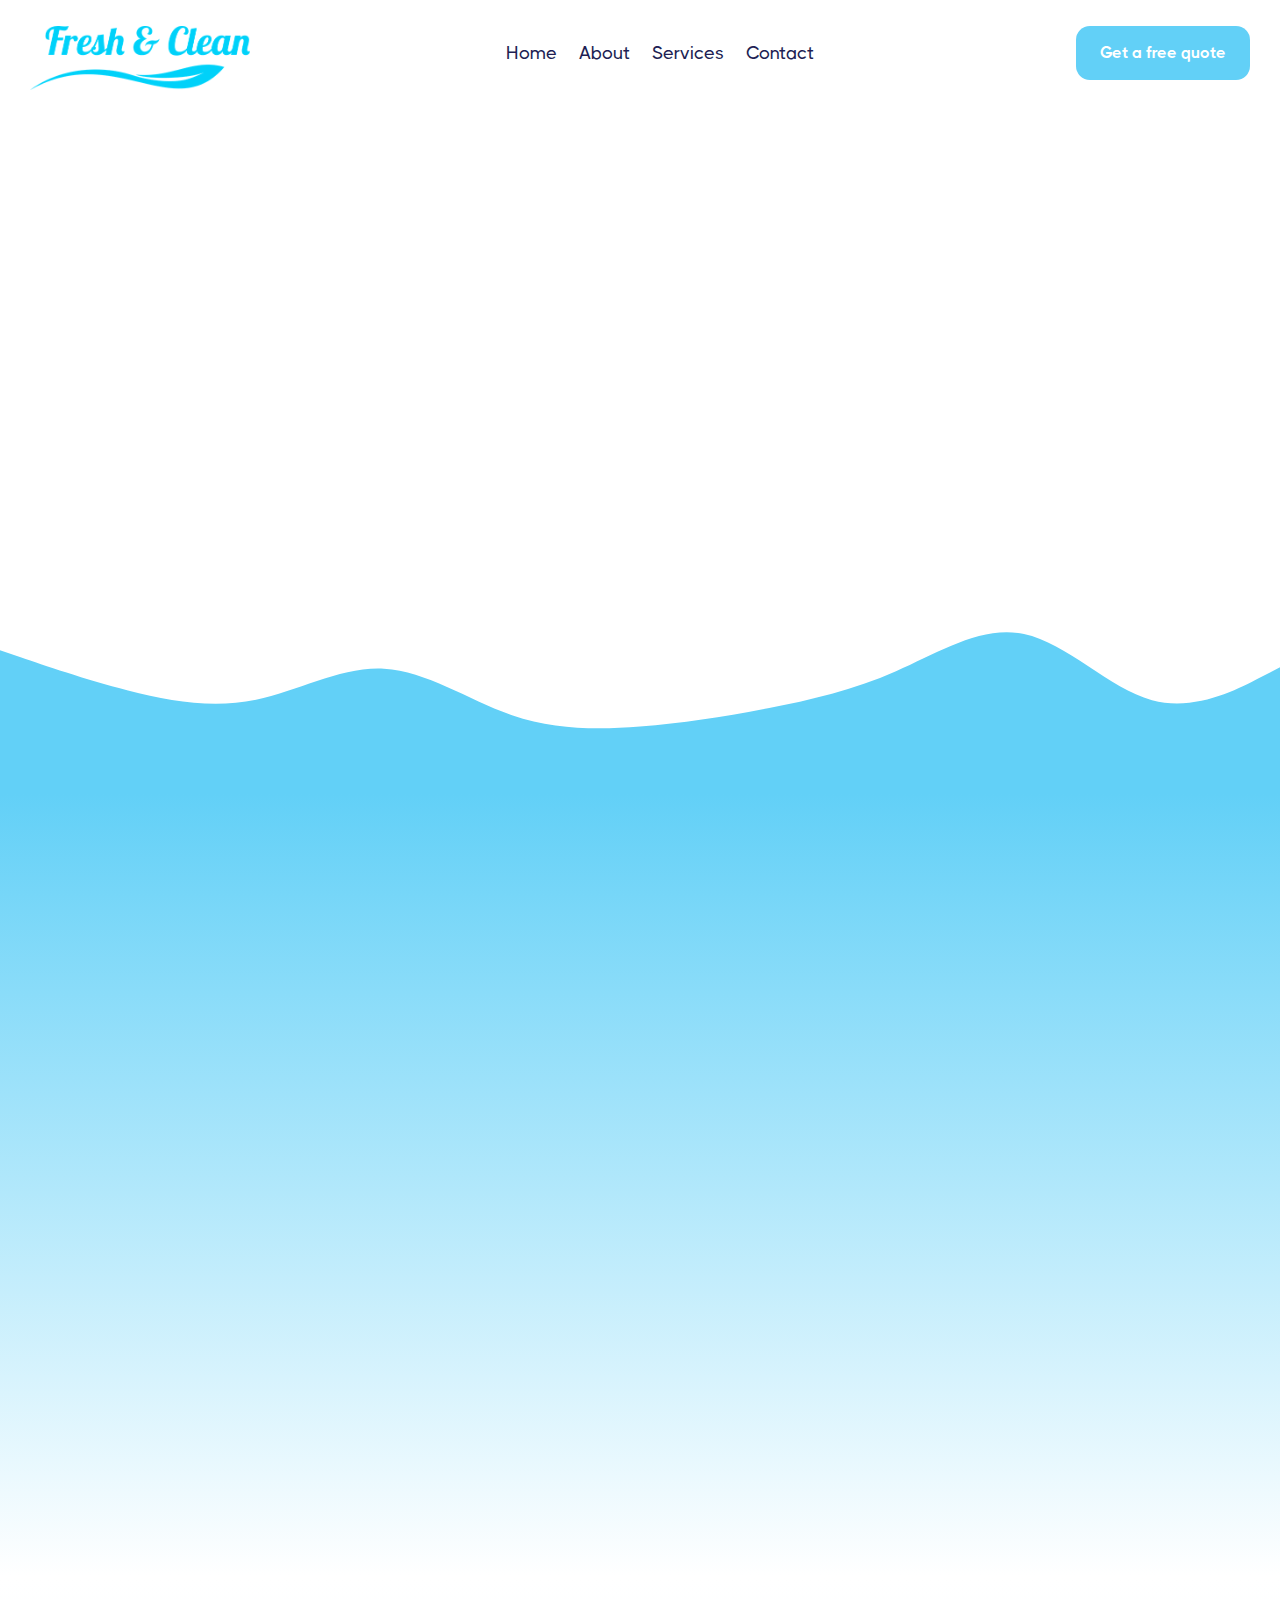
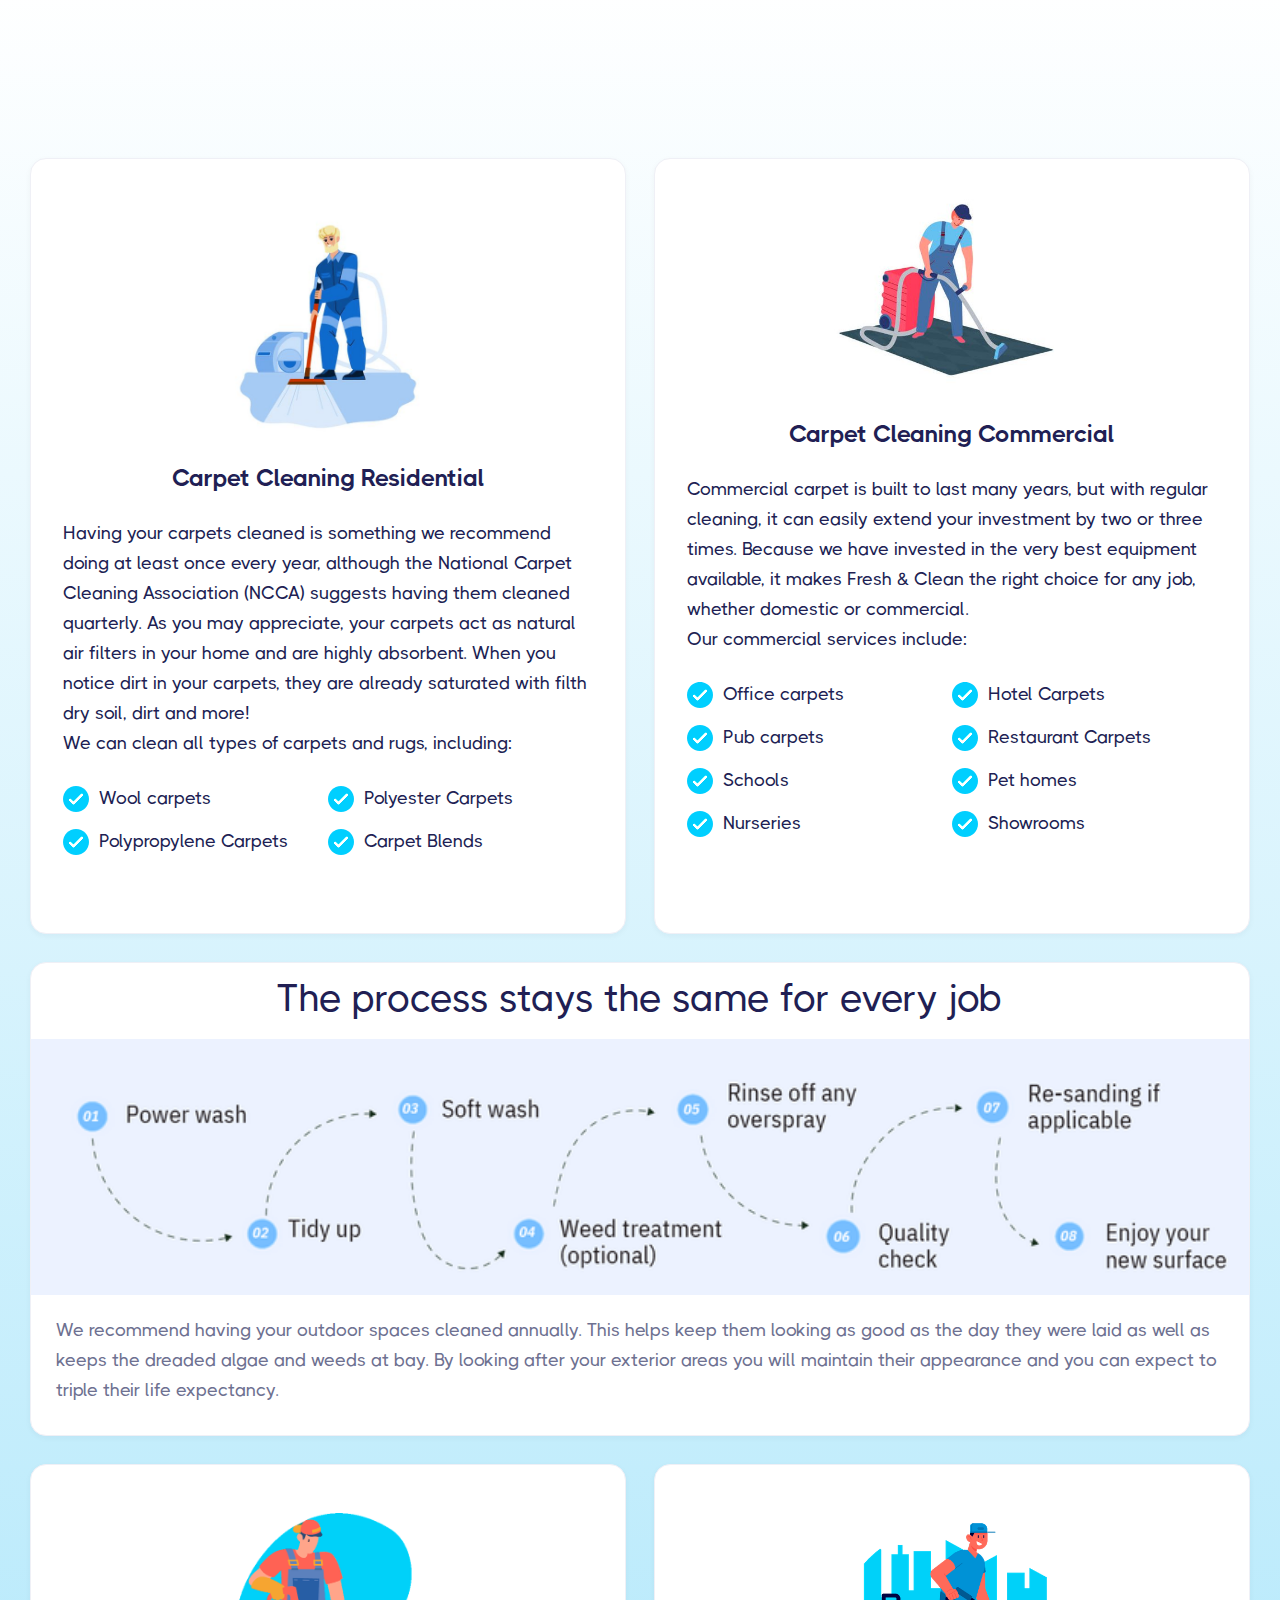
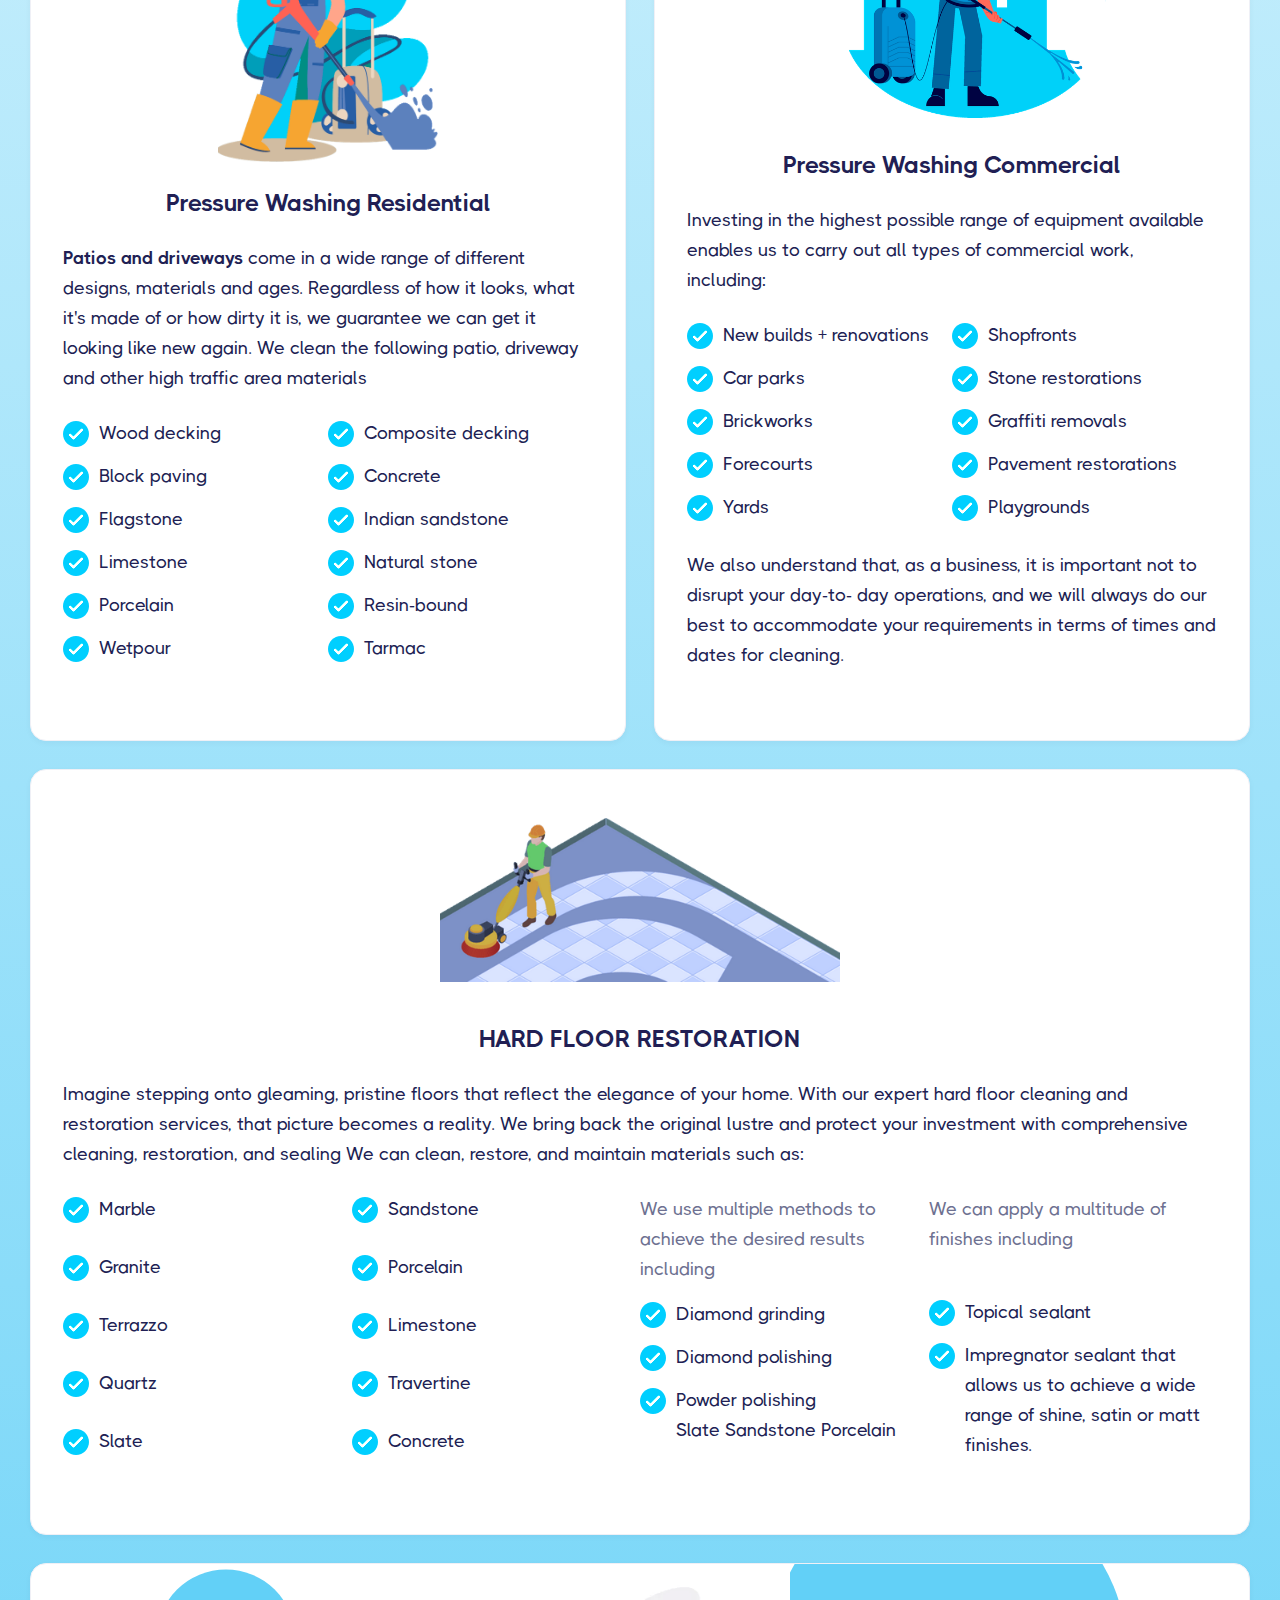
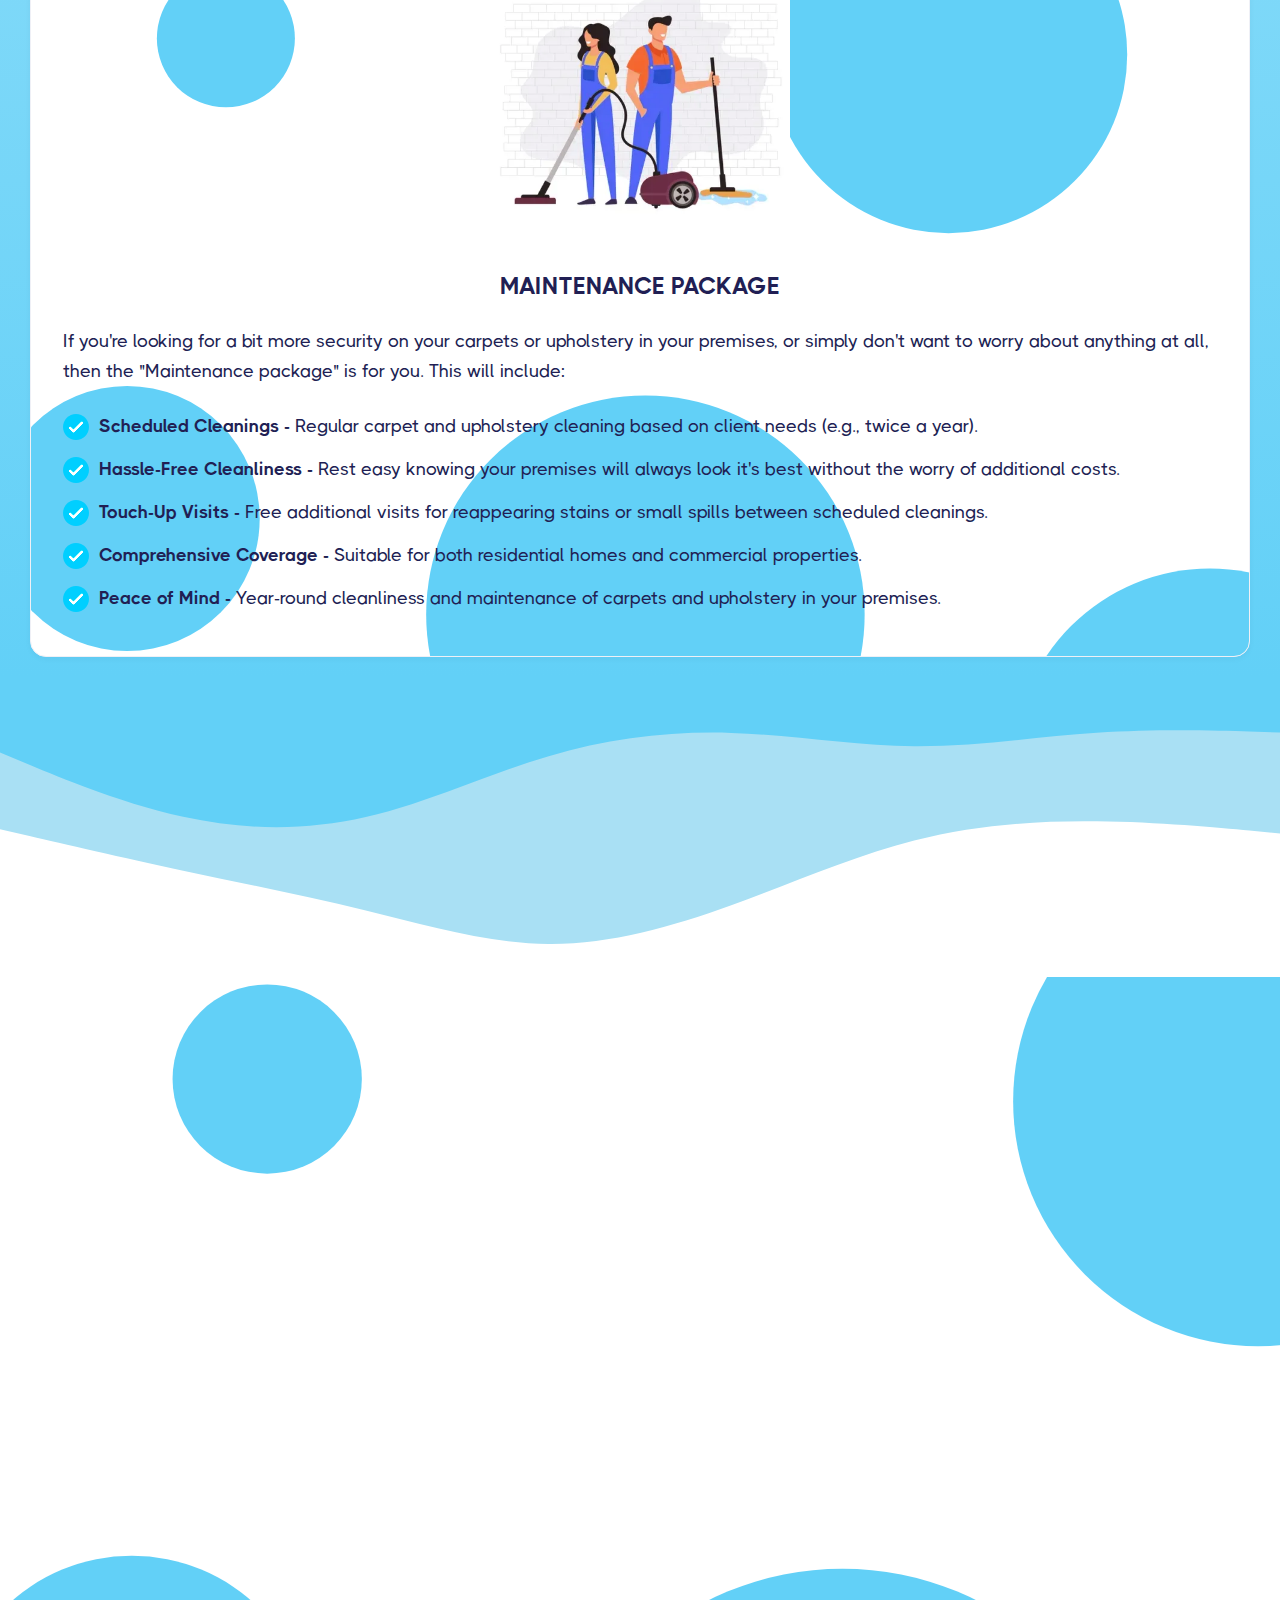
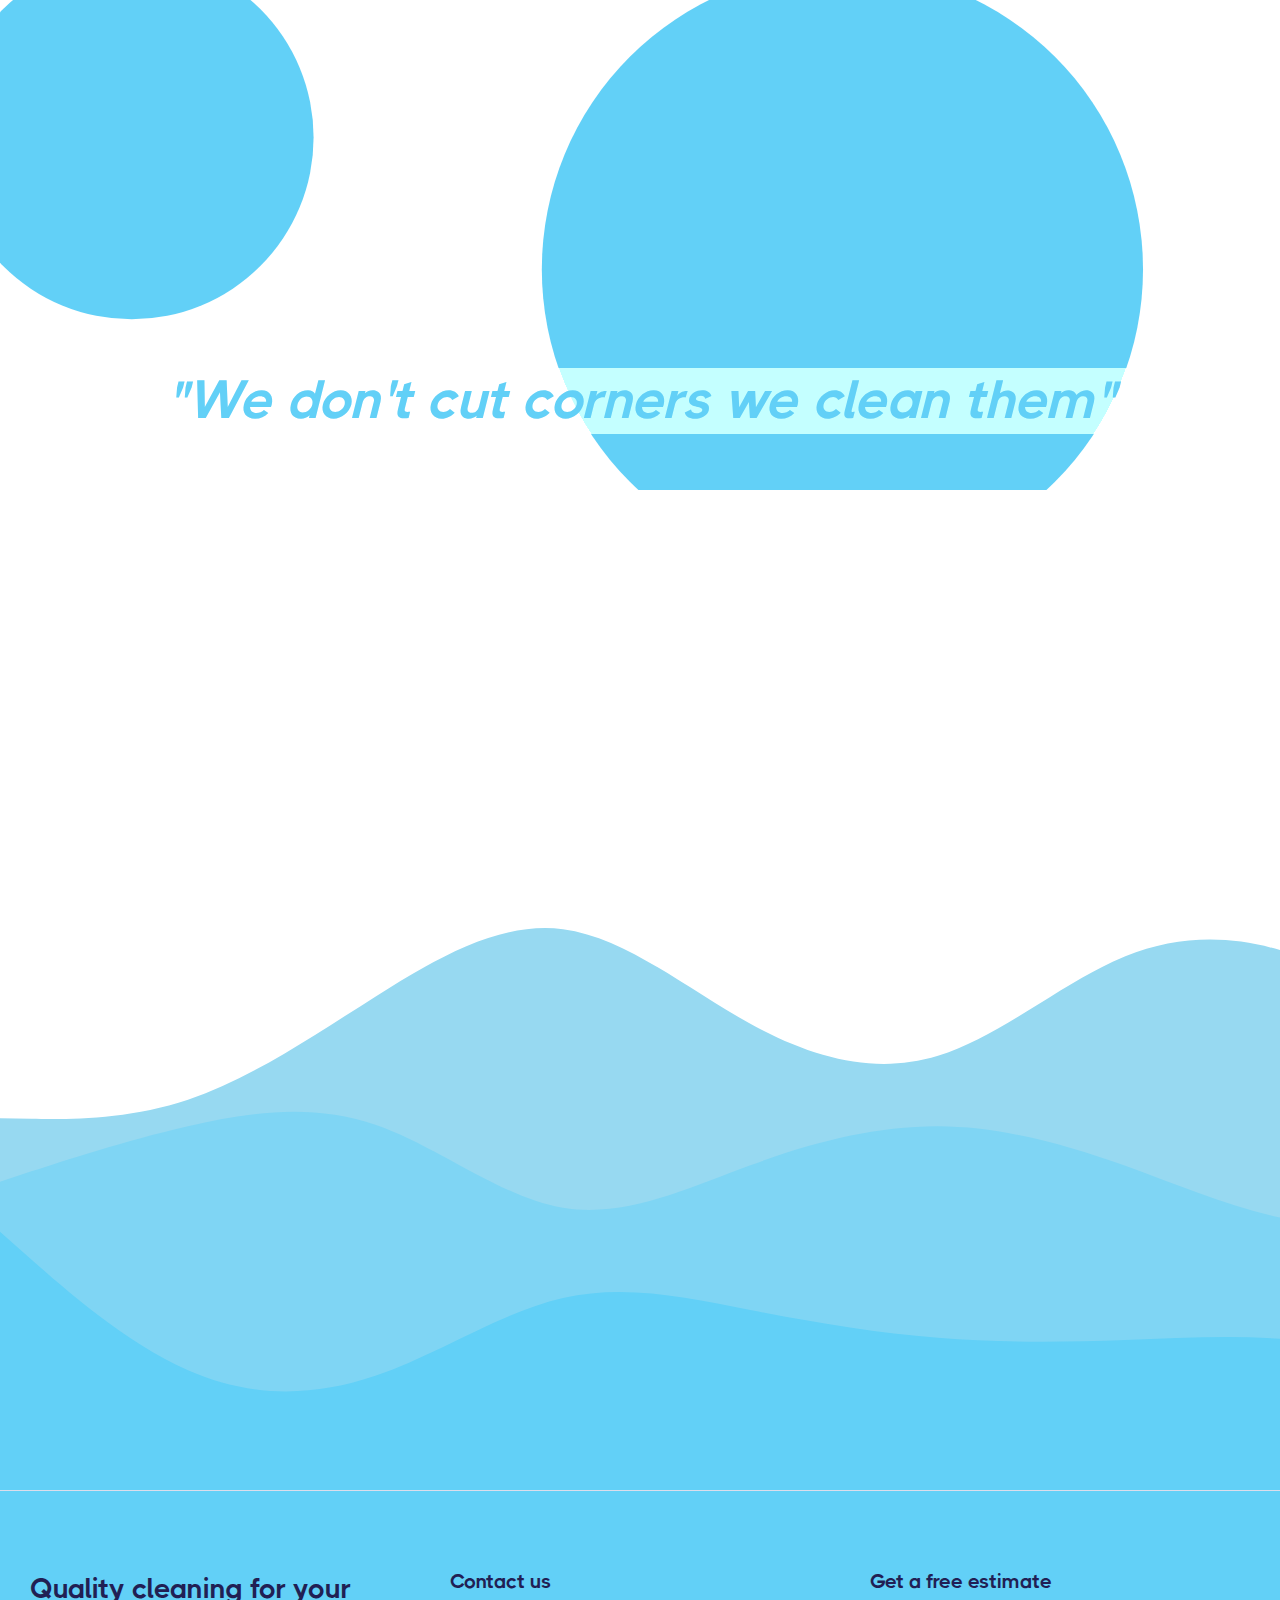
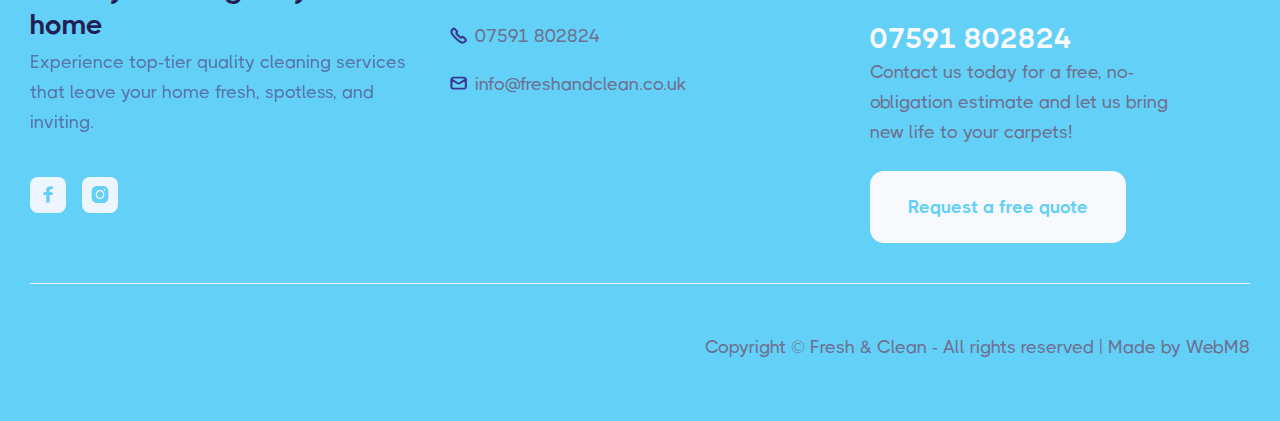
<file: index.html>
<!DOCTYPE html>
<!--  This site was created in Webflow. https://webflow.com  --><!--  Last Published: Fri Oct 25 2024 17:13:34 GMT+0000 (Coordinated Universal Time)  -->
<html data-wf-page="66f55df45e79c60b1a95f2a6" data-wf-site="66f55df45e79c60b1a95f212">

<head>
  <meta charset="utf-8">
  <title>Fresh &amp; Clean | Expert Cleaning Services</title>
  <meta
    content="At Fresh &amp; Clean, we specialise in making your home or business shine. From carpets and upholstery to hard floors and pressure washing, our expert team removes dirt, stains, and odours with ease. Enjoy a spotless, refreshed space—without the hassle!"
    property="og:description">
  <meta content="images/video-thumbnail-image-cleaning-webflow-ecommerce-template.svg" property="og:image">
  <meta property="og:image:width" content="1200">
  <meta property="og:image:height" content="630">
  <meta content="Fresh &amp; Clean | Expert Cleaning Services" property="twitter:title">
  <meta
    content="At Fresh &amp; Clean, we specialise in making your home or business shine. From carpets and upholstery to hard floors and pressure washing, our expert team removes dirt, stains, and odours with ease. Enjoy a spotless, refreshed space—without the hassle!"
    property="twitter:description">
  <meta content="images/video-thumbnail-image-cleaning-webflow-ecommerce-template.svg" property="twitter:image">
  <meta property="og:type" content="website">
  <meta content="summary_large_image" name="twitter:card">
  <meta content="width=device-width, initial-scale=1" name="viewport">
  <meta content="Webflow" name="generator">
  <link href="css/normalize.css" rel="stylesheet" type="text/css">
  <link href="css/webflow.css" rel="stylesheet" type="text/css">
  <link href="css/fresh-clean-14b943.webflow.css" rel="stylesheet" type="text/css">
  <script
    type="text/javascript">!function (o, c) { var n = c.documentElement, t = " w-mod-"; n.className += t + "js", ("ontouchstart" in o || o.DocumentTouch && c instanceof DocumentTouch) && (n.className += t + "touch") }(window, document);</script>
  <link href="images/favicon.svg" rel="shortcut icon" type="image/x-icon">
  <link href="images/webclip.svg" rel="apple-touch-icon">
  <style>
    .w-webflow-badge {
      display: none !important;
    }

    .loading-spinner {
      position: absolute;
      top: 50%;
      left: 50%;
      transform: translate(-50%, -50%);
    }

    .spinner {
      width: 40px;
      height: 40px;
      border: 4px solid #f3f3f3;
      border-top: 4px solid #3498db;
      border-radius: 50%;
      animation: spin 1s linear infinite;
    }

    @keyframes spin {
      0% {
        transform: rotate(0deg);
      }

      100% {
        transform: rotate(360deg);
      }
    }
  </style>
</head>

<body class="body">
  <div class="page-wrapper">
    <div data-w-id="726afb89-45b1-dddf-283e-3ba0d5ec88d3" data-animation="over-left" data-collapse="medium"
      data-duration="400" data-easing="ease" data-easing2="ease" role="banner" class="header-wrapper w-nav">
      <div data-w-id="726afb89-45b1-dddf-283e-3ba0d5ec88d4" class="container-default w-container">
        <div class="header-content-wrapper">
          <div class="header-left-side">
            <a href="index.html" aria-current="page" class="header-logo-link left w-nav-brand w--current"><img
                src="images/Fresh--Clean-Logo.png"
                srcset="images/Fresh--Clean-Logo-p-500.png 500w, images/Fresh--Clean-Logo.png 979w" width="200"
                sizes="(max-width: 479px) 69vw, (max-width: 767px) 72vw, 220px" alt="" class="header-logo"></a>
          </div>
          <div class="mid-side">
            <nav role="navigation" class="header-nav-menu-wrapper w-nav-menu">
              <ul role="list" class="header-nav-menu-list">
                <li class="header-nav-list-item left">
                  <a href="#about" class="header-nav-link w-nav-link">Home</a>
                </li>
                <li class="header-nav-list-item left">
                  <a href="#about" class="header-nav-link w-nav-link">About</a>
                </li>
                <li class="header-nav-list-item left">
                  <a href="#services" class="header-nav-link w-nav-link">Services</a>
                </li>
                <li class="header-nav-list-item left">
                  <a href="#contact" class="header-nav-link w-nav-link">Contact</a>
                </li>
                <li class="header-nav-list-item show-in-tablet _100-tablet"></li>
              </ul>
            </nav>
          </div>
          <div class="header-right-side">
            <div class="hamburger-menu-wrapper w-nav-button">
              <div class="hamburger-menu-bar top"></div>
              <div class="hamburger-menu-bar bottom"></div>
            </div>
            <a href="#free-quote" class="btn-primary small header-btn-hidde-on-mb w-button">Get a free quote</a>
          </div>
        </div>
      </div>
    </div>
    <div class="section hero-primary hero-full-width-right">
      <div class="container-default w-container">
        <div class="w-layout-grid grid-2-columns hero-image-right">
          <div data-w-id="49cb12e6-ebcb-0363-ed27-cd30927811dd"
            style="-webkit-transform:translate3d(0, 10%, 0) scale3d(1, 1, 1) rotateX(0) rotateY(0) rotateZ(0) skew(0, 0);-moz-transform:translate3d(0, 10%, 0) scale3d(1, 1, 1) rotateX(0) rotateY(0) rotateZ(0) skew(0, 0);-ms-transform:translate3d(0, 10%, 0) scale3d(1, 1, 1) rotateX(0) rotateY(0) rotateZ(0) skew(0, 0);transform:translate3d(0, 10%, 0) scale3d(1, 1, 1) rotateX(0) rotateY(0) rotateZ(0) skew(0, 0);opacity:0">
            <div class="inner-container _536px tablet-max-width-100">
              <div>
                <h1 class="display-1 text-left-mbl">Expert Cleaning Services You Can Trust</h1>
                <p class="mg-bottom-40px">At Fresh &amp; Clean, we specialise in making your home or business shine.
                  From carpets and upholstery to hard floors and pressure washing, our expert team removes dirt, stains,
                  and odours with ease. Enjoy a spotless, refreshed space—without the hassle!</p>
              </div>
            </div>
            <div class="buttons-row">
              <a href="#free-quote" class="btn-primary button-row w-button">Get a free quote</a>
              <a href="tel:+447591802824" class="link call-us w-inline-block"><img
                  src="images/phone-icon-big-cleaning-webflow-ecommerce-template.svg" loading="eager" alt=""
                  class="icon call-us-now-icon">
                <div class="color-neutral-600 text-decoration-none">
                  <div class="mg-bottom-4px">
                    <div class="text-100 medium text-uppercase">Call us now</div>
                  </div>
                  <div class="display-4">07591 802824</div>
                </div>
              </a>
            </div>
          </div>
        </div>
        <!-- Mobile video container -->
        <div class="video-frame-mobile">
          <div id="heroVideoMobilePlaceholder" class="video-placeholder">
            <img src="images/video-thumbnail-image-cleaning-webflow-ecommerce-template.svg" alt="Click to play video"
              style="max-width: 300px; margin: auto; cursor: pointer;">
          </div>
        </div>
      </div>
      <div data-w-id="49cb12e6-ebcb-0363-ed27-cd30927811e9"
        style="opacity:0;-webkit-transform:translate3d(0, 0, 0) scale3d(0.92, 0.92, 1) rotateX(0) rotateY(0) rotateZ(0) skew(0, 0);-moz-transform:translate3d(0, 0, 0) scale3d(0.92, 0.92, 1) rotateX(0) rotateY(0) rotateZ(0) skew(0, 0);-ms-transform:translate3d(0, 0, 0) scale3d(0.92, 0.92, 1) rotateX(0) rotateY(0) rotateZ(0) skew(0, 0);transform:translate3d(0, 0, 0) scale3d(0.92, 0.92, 1) rotateX(0) rotateY(0) rotateZ(0) skew(0, 0)"
        class="hero-full-width-right-container"><img src="images/hero1.svg" alt="hero image"
          class="image hero-full-width-right-image">
        <!-- Desktop video container -->
        <div class="video-container">
          <div class="video-frame" style="position: absolute; top: 25%; left: 15%; transform: translate(-50%, -50%);">
            <div id="heroVideoPlaceholder" class="video-placeholder hover-effect">
              <img src="images/video-thumbnail-image-cleaning-webflow-ecommerce-template.svg" alt="Click to play video"
                style="max-width: 300px;  margin: auto; cursor: pointer;">
              <div class="play-overlay">
                <div class="play-button"></div>
              </div>
            </div>
          </div>
        </div>
      </div>


    </div>
    <div class="section large position-relative">
      <div class="container-default w-container">
        <div class="flex-horizontal large-image-left-container"><img
            src="images/staff-and-equipment-illustration-cleaning-webflow-ecommerce-template.svg" loading="eager"
            style="opacity:0" data-w-id="c42dd647-877c-0e5a-db98-f9c2b9e2fd58"
            alt="The Best Staff And Equipment - Cleaning X Webflow Template" class="image large-image-left">
          <div data-w-id="c42dd647-877c-0e5a-db98-f9c2b9e2fd59"
            style="-webkit-transform:translate3d(0, 10%, 0) scale3d(1, 1, 1) rotateX(0) rotateY(0) rotateZ(0) skew(0, 0);-moz-transform:translate3d(0, 10%, 0) scale3d(1, 1, 1) rotateX(0) rotateY(0) rotateZ(0) skew(0, 0);-ms-transform:translate3d(0, 10%, 0) scale3d(1, 1, 1) rotateX(0) rotateY(0) rotateZ(0) skew(0, 0);transform:translate3d(0, 10%, 0) scale3d(1, 1, 1) rotateX(0) rotateY(0) rotateZ(0) skew(0, 0);opacity:0"
            class="split-content large-image-left-text">
            <div class="inner-container _536px">
              <h2 class="display-2">We have the best staff &amp; equipment</h2>
            </div>
            <p class="mg-bottom-40px">We handle carpet and upholstery cleaning, stain and odour removal, and hard floor
              restoration with expert precision. For outdoor areas, our jet wash and pressure washing services tackle
              dirt and grime, even offering gravestone cleaning for a fresh look. No matter the surface, Fresh &amp;
              Clean delivers outstanding results every time!</p>
            <div class="inner-container _426px">
              <div class="w-layout-grid grid-2-columns _2-columns-mobile _1-col-mbl">
                <div class="grid-1-column gap-row-16px">
                  <div class="flex align-center"><img
                      src="images/checkmark-blue-cleaning-webflow-ecommerce-template..svg" loading="eager" alt=""
                      class="mg-right-8px">
                    <div class="text-200 bold color-neutral-800">Carpet Cleaning</div>
                  </div>
                  <div class="flex align-center"><img
                      src="images/checkmark-blue-cleaning-webflow-ecommerce-template..svg" loading="eager" alt=""
                      class="mg-right-8px">
                    <div class="text-200 bold color-neutral-800">Upholstery Cleaning</div>
                  </div>
                  <div class="flex align-center"><img
                      src="images/checkmark-blue-cleaning-webflow-ecommerce-template..svg" loading="eager" alt=""
                      class="mg-right-8px">
                    <div class="text-200 bold color-neutral-800">Stain &amp; Odour Removal</div>
                  </div>
                  <div class="flex align-center"><img
                      src="images/checkmark-blue-cleaning-webflow-ecommerce-template..svg" loading="eager" alt=""
                      class="mg-right-8px">
                    <div class="text-200 bold color-neutral-800">Floor Polishing</div>
                  </div>
                </div>
                <div class="grid-1-column gap-row-16px">
                  <div class="flex align-center"><img
                      src="images/checkmark-blue-cleaning-webflow-ecommerce-template..svg" loading="eager" alt=""
                      class="mg-right-8px">
                    <div class="text-200 bold color-neutral-800">Hard Floor Restoration</div>
                  </div>
                  <div class="flex align-center"><img
                      src="images/checkmark-blue-cleaning-webflow-ecommerce-template..svg" loading="eager" alt=""
                      class="mg-right-8px">
                    <div class="text-200 bold color-neutral-800">Grave Stone Cleaning</div>
                  </div>
                  <div class="flex align-center"><img
                      src="images/checkmark-blue-cleaning-webflow-ecommerce-template..svg" loading="eager" alt=""
                      class="mg-right-8px">
                    <div class="text-200 bold color-neutral-800">Jet Wash Cleaning</div>
                  </div>
                  <div class="flex align-center"><img
                      src="images/checkmark-blue-cleaning-webflow-ecommerce-template..svg" loading="eager" alt=""
                      class="mg-right-8px">
                    <div class="text-200 bold color-neutral-800">Pressure Washing</div>
                  </div>
                </div>
              </div>
            </div>
          </div>
        </div>
      </div>
    </div>
    <div class="section large _121">
      <div id="services" class="container-default w-container">
        <div data-w-id="7f9749de-e5e9-fb0d-0daf-ba9f0b80b485"
          style="-webkit-transform:translate3d(0, 10%, 0) scale3d(1, 1, 1) rotateX(0) rotateY(0) rotateZ(0) skew(0, 0);-moz-transform:translate3d(0, 10%, 0) scale3d(1, 1, 1) rotateX(0) rotateY(0) rotateZ(0) skew(0, 0);-ms-transform:translate3d(0, 10%, 0) scale3d(1, 1, 1) rotateX(0) rotateY(0) rotateZ(0) skew(0, 0);transform:translate3d(0, 10%, 0) scale3d(1, 1, 1) rotateX(0) rotateY(0) rotateZ(0) skew(0, 0);opacity:0"
          class="grid-2-columns mg-bottom-48px new">
          <h2 id="w-node-ee464a64-3c47-d0ff-50bd-0a70f4c5661b-1a95f2a6" class="display-2">Take a look at our services
          </h2>
        </div>
        <div class="w-layout-grid grid-3-columns _3-col-tablet">
          <div data-w-id="56c2cd79-2d03-38ad-0e95-443ea8323342" class="card services">
            <div class="inner-container _250px _160px-mbp"><img src="images/istockphoto-1415108961-612x612.jpg" alt=""
                sizes="(max-width: 479px) 160px, 230px"
                srcset="images/istockphoto-1415108961-612x612-p-500.jpg 500w, images/istockphoto-1415108961-612x612.jpg 612w"
                class="mg-bottom-24px pic"></div>
            <h3>Carpet Cleaning Residential</h3>
            <p class="mg-bottom-0">Having your carpets cleaned is something we recommend doing at least once every year,
              although the National Carpet Cleaning Association (NCCA) suggests having them cleaned quarterly. As you
              may appreciate, your carpets act as natural air filters in your home and are highly absorbent. When you
              notice dirt in your carpets, they are already saturated with filth dry soil, dirt and more!<br>We can
              clean all types of carpets and rugs, including:</p>
            <div class="div-block">
              <div class="div-block-3">
                <div class="div-block-2"><img src="images/checkmark-blue-cleaning-webflow-ecommerce-template..svg"
                    loading="lazy" alt="" class="image-2">
                  <div class="text-block">Wool carpets</div>
                </div>
                <div class="div-block-2"><img src="images/checkmark-blue-cleaning-webflow-ecommerce-template..svg"
                    loading="lazy" alt="" class="image-2">
                  <div class="text-block">Polypropylene Carpets</div>
                </div>
              </div>
              <div class="div-block-3">
                <div class="div-block-2"><img src="images/checkmark-blue-cleaning-webflow-ecommerce-template..svg"
                    loading="lazy" alt="" class="image-2">
                  <div class="text-block">Polyester Carpets</div>
                </div>
                <div class="div-block-2"><img src="images/checkmark-blue-cleaning-webflow-ecommerce-template..svg"
                    loading="lazy" alt="" class="image-2">
                  <div class="text-block">Carpet Blends</div>
                </div>
              </div>
            </div>
          </div>
          <div id="w-node-_6939086e-4ec0-59ca-ff86-8f763e0be6fb-a8323335"
            data-w-id="6939086e-4ec0-59ca-ff86-8f763e0be6fb" class="card services _2">
            <div class="inner-container _250px _160px-mbp"><img src="images/istockphoto-1437917491-612x612.jpg" alt=""
                sizes="(max-width: 479px) 150px, 280px"
                srcset="images/istockphoto-1437917491-612x612-p-500.jpg 500w, images/istockphoto-1437917491-612x612.jpg 612w"
                class="mg-bottom-24px pic _1 _22"></div>
            <h3>Carpet Cleaning Commercial</h3>
            <p class="mg-bottom-0">Commercial carpet is built to last many years, but with regular cleaning, it can
              easily extend your investment by two or three times. Because we have invested in the very best equipment
              available, it makes Fresh &amp; Clean the right choice for any job, whether domestic or commercial.
              <br>Our
              commercial services include:
            </p>
            <div class="div-block _12312">
              <div class="div-block-3">
                <div class="div-block-2"><img src="images/checkmark-blue-cleaning-webflow-ecommerce-template..svg"
                    loading="lazy" alt="" class="image-2">
                  <div class="text-block">Office carpets</div>
                </div>
                <div class="div-block-2"><img src="images/checkmark-blue-cleaning-webflow-ecommerce-template..svg"
                    loading="lazy" alt="" class="image-2">
                  <div class="text-block">Pub carpets</div>
                </div>
                <div class="div-block-2"><img src="images/checkmark-blue-cleaning-webflow-ecommerce-template..svg"
                    loading="lazy" alt="" class="image-2">
                  <div class="text-block">Schools</div>
                </div>
                <div class="div-block-2"><img src="images/checkmark-blue-cleaning-webflow-ecommerce-template..svg"
                    loading="lazy" alt="" class="image-2">
                  <div class="text-block">Nurseries</div>
                </div>
              </div>
              <div class="div-block-3">
                <div class="div-block-2"><img src="images/checkmark-blue-cleaning-webflow-ecommerce-template..svg"
                    loading="lazy" alt="" class="image-2">
                  <div class="text-block">Hotel Carpets</div>
                </div>
                <div class="div-block-2"><img src="images/checkmark-blue-cleaning-webflow-ecommerce-template..svg"
                    loading="lazy" alt="" class="image-2">
                  <div class="text-block">Restaurant Carpets</div>
                </div>
                <div class="div-block-2"><img src="images/checkmark-blue-cleaning-webflow-ecommerce-template..svg"
                    loading="lazy" alt="" class="image-2">
                  <div class="text-block">Pet homes</div>
                </div>
                <div class="div-block-2"><img src="images/checkmark-blue-cleaning-webflow-ecommerce-template..svg"
                    loading="lazy" alt="" class="image-2">
                  <div class="text-block">Showrooms </div>
                </div>
              </div>
            </div>
          </div>
          <div id="w-node-bbded86f-4ed7-b6af-0b27-b4d94b6bd42d-a8323335"
            data-w-id="bbded86f-4ed7-b6af-0b27-b4d94b6bd42d" class="card services pro">
            <div class="inner-container _220px _160px-mbp process">
              <h2><strong class="bold-text">The process stays the same for every job</strong> </h2><img
                src="images/process.png" alt=""
                sizes="(max-width: 767px) 93vw, (max-width: 991px) 448px, (max-width: 1439px) 45vw, 594px"
                srcset="images/process-p-500.png 500w, images/process-p-800.png 800w, images/process-p-1080.png 1080w, images/process.png 1569w"
                class="mg-bottom-24px process">
              <p class="paragraph">We recommend having your outdoor spaces cleaned annually. This helps keep them
                looking as good as the day they were laid as well as keeps the dreaded algae and weeds at bay. By
                looking after your exterior areas you will maintain their appearance and you can expect to triple their
                life expectancy. </p>
            </div>
          </div>
          <div data-w-id="56c2cd79-2d03-38ad-0e95-443ea8323336" class="card services">
            <div class="inner-container _220px _160px-mbp"><img src="images/carpet.png" alt=""
                sizes="(max-width: 479px) 160px, 220px" srcset="images/carpet-p-500.png 500w, images/carpet.png 589w"
                class="mg-bottom-24px"></div>
            <h3>Pressure Washing Residential</h3>
            <p class="mg-bottom-0"><strong>Patios and driveways</strong> come in a wide range of different designs,
              materials and ages. Regardless of how it looks, what it&#x27;s made of or how dirty it is, we guarantee we
              can get it looking like new again. We clean the following patio, driveway and other high traffic area
              materials</p>
            <div class="div-block _12312311">
              <div class="div-block-3">
                <div class="div-block-2"><img src="images/checkmark-blue-cleaning-webflow-ecommerce-template..svg"
                    loading="lazy" alt="" class="image-2">
                  <div class="text-block">Wood decking</div>
                </div>
                <div class="div-block-2"><img src="images/checkmark-blue-cleaning-webflow-ecommerce-template..svg"
                    loading="lazy" alt="" class="image-2">
                  <div class="text-block">Block paving</div>
                </div>
                <div class="div-block-2"><img src="images/checkmark-blue-cleaning-webflow-ecommerce-template..svg"
                    loading="lazy" alt="" class="image-2">
                  <div class="text-block">Flagstone</div>
                </div>
                <div class="div-block-2"><img src="images/checkmark-blue-cleaning-webflow-ecommerce-template..svg"
                    loading="lazy" alt="" class="image-2">
                  <div class="text-block">Limestone</div>
                </div>
                <div class="div-block-2"><img src="images/checkmark-blue-cleaning-webflow-ecommerce-template..svg"
                    loading="lazy" alt="" class="image-2">
                  <div class="text-block">Porcelain</div>
                </div>
                <div class="div-block-2"><img src="images/checkmark-blue-cleaning-webflow-ecommerce-template..svg"
                    loading="lazy" alt="" class="image-2">
                  <div class="text-block">Wetpour</div>
                </div>
              </div>
              <div class="div-block-3">
                <div class="div-block-2"><img src="images/checkmark-blue-cleaning-webflow-ecommerce-template..svg"
                    loading="lazy" alt="" class="image-2">
                  <div class="text-block">Composite decking</div>
                </div>
                <div class="div-block-2"><img src="images/checkmark-blue-cleaning-webflow-ecommerce-template..svg"
                    loading="lazy" alt="" class="image-2">
                  <div class="text-block">Concrete</div>
                </div>
                <div class="div-block-2"><img src="images/checkmark-blue-cleaning-webflow-ecommerce-template..svg"
                    loading="lazy" alt="" class="image-2">
                  <div class="text-block">Indian sandstone</div>
                </div>
                <div class="div-block-2"><img src="images/checkmark-blue-cleaning-webflow-ecommerce-template..svg"
                    loading="lazy" alt="" class="image-2">
                  <div class="text-block">Natural stone</div>
                </div>
                <div class="div-block-2"><img src="images/checkmark-blue-cleaning-webflow-ecommerce-template..svg"
                    loading="lazy" alt="" class="image-2">
                  <div class="text-block">Resin-bound</div>
                </div>
                <div class="div-block-2"><img src="images/checkmark-blue-cleaning-webflow-ecommerce-template..svg"
                    loading="lazy" alt="" class="image-2">
                  <div class="text-block">Tarmac</div>
                </div>
              </div>
            </div>
          </div>
          <div data-w-id="56c2cd79-2d03-38ad-0e95-443ea832333c" class="card services">
            <div class="inner-container _220px _160px-mbp"><img src="images/pressure_wash.png" alt=""
                sizes="(max-width: 479px) 192px, 264px"
                srcset="images/pressure_wash-p-500.png 500w, images/pressure_wash-p-800.png 800w, images/pressure_wash-p-1080.png 1080w, images/pressure_wash-p-1600.png 1600w, images/pressure_wash.png 1689w"
                class="mg-bottom-24px _111"></div>
            <h3>Pressure Washing Commercial</h3>
            <p class="mg-bottom-0">Investing in the highest possible range of equipment available enables us to carry
              out all types of commercial work, including: </p>
            <div class="div-block _212">
              <div class="div-block-3">
                <div class="div-block-2"><img src="images/checkmark-blue-cleaning-webflow-ecommerce-template..svg"
                    loading="lazy" alt="" class="image-2">
                  <div class="text-block">New builds + renovations</div>
                </div>
                <div class="div-block-2"><img src="images/checkmark-blue-cleaning-webflow-ecommerce-template..svg"
                    loading="lazy" alt="" class="image-2">
                  <div class="text-block">Car parks</div>
                </div>
                <div class="div-block-2"><img src="images/checkmark-blue-cleaning-webflow-ecommerce-template..svg"
                    loading="lazy" alt="" class="image-2">
                  <div class="text-block">Brickworks</div>
                </div>
                <div class="div-block-2"><img src="images/checkmark-blue-cleaning-webflow-ecommerce-template..svg"
                    loading="lazy" alt="" class="image-2">
                  <div class="text-block">Forecourts</div>
                </div>
                <div class="div-block-2"><img src="images/checkmark-blue-cleaning-webflow-ecommerce-template..svg"
                    loading="lazy" alt="" class="image-2">
                  <div class="text-block">Yards</div>
                </div>
              </div>
              <div class="div-block-3">
                <div class="div-block-2"><img src="images/checkmark-blue-cleaning-webflow-ecommerce-template..svg"
                    loading="lazy" alt="" class="image-2">
                  <div class="text-block">Shopfronts</div>
                </div>
                <div class="div-block-2"><img src="images/checkmark-blue-cleaning-webflow-ecommerce-template..svg"
                    loading="lazy" alt="" class="image-2">
                  <div class="text-block">Stone restorations</div>
                </div>
                <div class="div-block-2"><img src="images/checkmark-blue-cleaning-webflow-ecommerce-template..svg"
                    loading="lazy" alt="" class="image-2">
                  <div class="text-block">Graffiti removals</div>
                </div>
                <div class="div-block-2"><img src="images/checkmark-blue-cleaning-webflow-ecommerce-template..svg"
                    loading="lazy" alt="" class="image-2">
                  <div class="text-block">Pavement restorations</div>
                </div>
                <div class="div-block-2"><img src="images/checkmark-blue-cleaning-webflow-ecommerce-template..svg"
                    loading="lazy" alt="" class="image-2">
                  <div class="text-block">Playgrounds</div>
                </div>
              </div>
            </div>
            <p class="mg-bottom-0">We also understand that, as a business, it is important not to disrupt your day-to-
              day operations, and we will always do our best to accommodate your requirements in terms of times and
              dates for cleaning.</p>
          </div>
          <div id="w-node-eb977bbe-84ca-f501-7ab6-145c190a41dc-a8323335"
            data-w-id="eb977bbe-84ca-f501-7ab6-145c190a41dc" class="card services maintanence">
            <div class="inner-container _250px _160px-mbp"><img src="images/floor.png" alt=""
                sizes="(max-width: 479px) 180px, 400px"
                srcset="images/floor-p-500.png 500w, images/floor-p-800.png 800w, images/floor-p-1080.png 1080w, images/floor-p-1600.png 1600w, images/floor.png 1741w"
                class="mg-bottom-24px pic _1 _123"></div>
            <h3><strong>HARD FLOOR RESTORATION</strong></h3>
            <p class="mg-bottom-0">Imagine stepping onto gleaming, pristine floors that reflect the elegance of your
              home. With our expert hard floor cleaning and restoration services, that picture becomes a reality. We
              bring back the original lustre and protect your investment with comprehensive cleaning, restoration, and
              sealing We can clean, restore, and maintain materials such as: </p>
            <div class="div-block _133">
              <div class="div-block-3 _212">
                <div class="div-block-2"><img src="images/checkmark-blue-cleaning-webflow-ecommerce-template..svg"
                    loading="lazy" alt="" class="image-2">
                  <div class="text-block">Marble</div>
                </div>
                <div class="div-block-2"><img src="images/checkmark-blue-cleaning-webflow-ecommerce-template..svg"
                    loading="lazy" alt="" class="image-2">
                  <div class="text-block">Granite</div>
                </div>
                <div class="div-block-2"><img src="images/checkmark-blue-cleaning-webflow-ecommerce-template..svg"
                    loading="lazy" alt="" class="image-2">
                  <div class="text-block">Terrazzo</div>
                </div>
                <div class="div-block-2"><img src="images/checkmark-blue-cleaning-webflow-ecommerce-template..svg"
                    loading="lazy" alt="" class="image-2">
                  <div class="text-block">Quartz</div>
                </div>
                <div class="div-block-2"><img src="images/checkmark-blue-cleaning-webflow-ecommerce-template..svg"
                    loading="lazy" alt="" class="image-2">
                  <div class="text-block">Slate</div>
                </div>
              </div>
              <div class="div-block-3 _212">
                <div class="div-block-2"><img src="images/checkmark-blue-cleaning-webflow-ecommerce-template..svg"
                    loading="lazy" alt="" class="image-2">
                  <div class="text-block">Sandstone</div>
                </div>
                <div class="div-block-2"><img src="images/checkmark-blue-cleaning-webflow-ecommerce-template..svg"
                    loading="lazy" alt="" class="image-2">
                  <div class="text-block">Porcelain</div>
                </div>
                <div class="div-block-2"><img src="images/checkmark-blue-cleaning-webflow-ecommerce-template..svg"
                    loading="lazy" alt="" class="image-2">
                  <div class="text-block">Limestone</div>
                </div>
                <div class="div-block-2"><img src="images/checkmark-blue-cleaning-webflow-ecommerce-template..svg"
                    loading="lazy" alt="" class="image-2">
                  <div class="text-block">Travertine</div>
                </div>
                <div class="div-block-2"><img src="images/checkmark-blue-cleaning-webflow-ecommerce-template..svg"
                    loading="lazy" alt="" class="image-2">
                  <div class="text-block">Concrete</div>
                </div>
              </div>
              <div id="w-node-_0dbbbd76-4b2c-955e-0e59-dccc7b71a8c0-a8323335" class="div-block-3">
                <div id="w-node-_0dbbbd76-4b2c-955e-0e59-dccc7b71a8d5-a8323335" class="text-block-2">We use multiple
                  methods to achieve the desired results including</div>
                <div class="div-block-2"><img src="images/checkmark-blue-cleaning-webflow-ecommerce-template..svg"
                    loading="lazy" alt="" class="image-2">
                  <div class="text-block">Diamond grinding</div>
                </div>
                <div class="div-block-2"><img src="images/checkmark-blue-cleaning-webflow-ecommerce-template..svg"
                    loading="lazy" alt="" class="image-2">
                  <div class="text-block">Diamond polishing</div>
                </div>
                <div id="w-node-_0dbbbd76-4b2c-955e-0e59-dccc7b71a8df-a8323335" class="div-block-2"><img
                    src="images/checkmark-blue-cleaning-webflow-ecommerce-template..svg" loading="lazy" alt=""
                    class="image-2">
                  <div class="text-block">Powder polishing<br>Slate Sandstone Porcelain</div>
                </div>
              </div>
              <div id="w-node-e4a6c114-cd6a-22e7-114b-09f1eefdedde-a8323335" class="div-block-3">
                <div id="w-node-e4a6c114-cd6a-22e7-114b-09f1eefdedf3-a8323335" class="text-block-3">We can apply a
                  multitude of finishes including<br></div>
                <div class="div-block-2"><img src="images/checkmark-blue-cleaning-webflow-ecommerce-template..svg"
                    loading="lazy" alt="" class="image-2">
                  <div class="text-block">Topical sealant</div>
                </div>
                <div id="w-node-e4a6c114-cd6a-22e7-114b-09f1eefdedfa-a8323335" class="div-block-2"><img
                    src="images/checkmark-blue-cleaning-webflow-ecommerce-template..svg" loading="lazy" alt=""
                    class="image-2">
                  <div class="text-block">Impregnator sealant that allows us to achieve a wide range of shine, satin or
                    matt finishes.</div>
                </div>
              </div>
            </div>
          </div>
          <div id="w-node-_150b32dc-edc6-4a29-f3cc-4e88c0a4b2e0-a8323335"
            data-w-id="150b32dc-edc6-4a29-f3cc-4e88c0a4b2e0" class="card services maintanence mm dsds">
            <div class="inner-container _250px _160px-mbp"><img
                src="images/man-woman-workers-character-cleaning-600nw-1390320977.webp" alt=""
                sizes="(max-width: 479px) 150px, 300px"
                srcset="images/man-woman-workers-character-cleaning-600nw-1390320977-p-500.webp 500w, images/man-woman-workers-character-cleaning-600nw-1390320977.webp 600w"
                class="mg-bottom-24px pic _1 _3332"></div>
            <h3><strong>MAINTENANCE PACKAGE</strong></h3>
            <p class="mg-bottom-0">If you&#x27;re looking for a bit more security on your carpets or upholstery in your
              premises, or simply don&#x27;t want to worry about anything at all, then the "Maintenance package" is for
              you. This will include: </p>
            <div class="div-block">
              <div id="w-node-_150b32dc-edc6-4a29-f3cc-4e88c0a4b2ea-a8323335" class="div-block-3 _313111">
                <div class="div-block-2"><img src="images/checkmark-blue-cleaning-webflow-ecommerce-template..svg"
                    loading="lazy" alt="" class="image-2">
                  <div class="text-block"><strong>Scheduled Cleanings - </strong>Regular carpet and upholstery cleaning
                    based on client needs (e.g., twice a year).</div>
                </div>
                <div class="div-block-2"><img src="images/checkmark-blue-cleaning-webflow-ecommerce-template..svg"
                    loading="lazy" alt="" class="image-2">
                  <div class="text-block"><strong>Hassle-Free Cleanliness - </strong>Rest easy knowing your premises
                    will always look it's best without the worry of additional costs. </div>
                </div>
                <div class="div-block-2"><img src="images/checkmark-blue-cleaning-webflow-ecommerce-template..svg"
                    loading="lazy" alt="" class="image-2">
                  <div class="text-block"><strong>Touch-Up Visits - </strong>Free additional visits for reappearing
                    stains or small spills between scheduled cleanings.</div>
                </div>
                <div class="div-block-2"><img src="images/checkmark-blue-cleaning-webflow-ecommerce-template..svg"
                    loading="lazy" alt="" class="image-2">
                  <div class="text-block"><strong>Comprehensive Coverage - </strong>Suitable for both residential homes
                    and commercial properties. </div>
                </div>
                <div class="div-block-2"><img src="images/checkmark-blue-cleaning-webflow-ecommerce-template..svg"
                    loading="lazy" alt="" class="image-2">
                  <div class="text-block"><strong>Peace of Mind - </strong>Year-round cleanliness and maintenance of
                    carpets and upholstery in your premises. </div>
                </div>
              </div>
            </div>
          </div>
        </div>
      </div>
    </div>
    <div class="w-layout-blockcontainer container w-container"></div>
    <div id="about" class="section large _15">
      <div class="container-default w-container">
        <div data-w-id="f49ac3d7-26f3-39be-f1b5-56b939c43368"
          style="-webkit-transform:translate3d(0, 10%, 0) scale3d(1, 1, 1) rotateX(0) rotateY(0) rotateZ(0) skew(0, 0);-moz-transform:translate3d(0, 10%, 0) scale3d(1, 1, 1) rotateX(0) rotateY(0) rotateZ(0) skew(0, 0);-ms-transform:translate3d(0, 10%, 0) scale3d(1, 1, 1) rotateX(0) rotateY(0) rotateZ(0) skew(0, 0);transform:translate3d(0, 10%, 0) scale3d(1, 1, 1) rotateX(0) rotateY(0) rotateZ(0) skew(0, 0);opacity:0"
          class="grid-2-columns mg-bottom-48px">
          <h2 class="display-2 mg-bottom-0">Our values</h2>
          <div id="w-node-f49ac3d7-26f3-39be-f1b5-56b939c4336b-1a95f2a6" class="inner-container _488px">
            <p class="mg-bottom-0">At Fresh &amp; Clean, our values are rooted in delivering exceptional service, using
              eco-friendly practices, and exceeding customer expectations with guaranteed results—if any stains come
              back, so do we, at no extra charge!</p>
          </div>
        </div>
        <div data-w-id="f49ac3d7-26f3-39be-f1b5-56b939c4336e" style="opacity:0"
          class="w-layout-grid grid-3-columns gap-row-32px">
          <div class="card content-left"><img src="images/transparency-icon-cleaning-webflow-ecommerce-template.svg"
              loading="eager" alt="" class="mg-bottom-16px">
            <h3>Transparency</h3>
            <p class="mg-bottom-0">We believe in complete transparency—clear pricing, no hidden fees, and honest
              communication every step of the way.</p>
          </div>
          <div class="card content-left"><img src="images/responsibility-icon-cleaning-webflow-ecommerce-template.svg"
              loading="eager" alt="" class="mg-bottom-16px">
            <h3>Responsibility</h3>
            <p class="mg-bottom-0">We take responsibility seriously, ensuring our eco-friendly practices and
              high-quality service positively impact both your space and the environment.</p>
          </div>
          <div class="card content-left"><img src="images/security-icon-cleaning-webflow-ecommerce-template.svg"
              loading="eager" alt="" class="mg-bottom-16px">
            <h3>Security</h3>
            <p class="mg-bottom-0">Your security is our top priority, which is why we implement rigorous screening for
              our team and follow strict protocols to protect your property and privacy.</p>
          </div>
          <div class="card content-left"><img src="images/trust-icon-cleaning-webflow-ecommerce-template.svg"
              loading="eager" alt="" class="mg-bottom-16px">
            <h3>Trust</h3>
            <p class="mg-bottom-0">We build trust through our reliable service, consistent results, and a commitment to
              treating every customer with respect and integrity.</p>
          </div>
          <div class="card content-left"><img src="images/quality-icon-cleaning-webflow-ecommerce-template.svg"
              loading="eager" alt="" class="mg-bottom-16px">
            <h3>Quality</h3>
            <p class="mg-bottom-0">We hold the highest standards of quality, ensuring every cleaning job is performed
              with precision and care for exceptional results you can rely on.</p>
          </div>
          <div class="card content-left"><img src="images/punctuality-icon-cleaning-webflow-ecommerce-template.svg"
              loading="eager" alt="" class="mg-bottom-16px">
            <h3>Puntuality</h3>
            <p class="mg-bottom-0">Punctuality is our promise; we arrive on time and ready to work, respecting your
              schedule and ensuring minimal disruption to your day.</p>
          </div>
        </div>
      </div>
      <h1 class="heading-3">&quot;We don&#x27;t cut corners we clean them&quot;</h1>
    </div>
    <div class="section new">
      <div class="container-default w-container">
        <div class="w-layout-grid grid-2-columns text-right-short mg-bottom-200px"><img
            src="images/all-areas-of-your-home-illustration-cleaning-webflow-ecommerce-template.svg"
            alt="All Areas Of Your Home - Cleaning X Webflow Template" style="opacity:0"
            data-w-id="3c7c0ea3-260e-1b23-9cc9-1e879264b50f">
          <div id="w-node-_3c7c0ea3-260e-1b23-9cc9-1e879264b510-1a95f2a6"
            data-w-id="3c7c0ea3-260e-1b23-9cc9-1e879264b510"
            style="-webkit-transform:translate3d(0, 10%, 0) scale3d(1, 1, 1) rotateX(0) rotateY(0) rotateZ(0) skew(0, 0);-moz-transform:translate3d(0, 10%, 0) scale3d(1, 1, 1) rotateX(0) rotateY(0) rotateZ(0) skew(0, 0);-ms-transform:translate3d(0, 10%, 0) scale3d(1, 1, 1) rotateX(0) rotateY(0) rotateZ(0) skew(0, 0);transform:translate3d(0, 10%, 0) scale3d(1, 1, 1) rotateX(0) rotateY(0) rotateZ(0) skew(0, 0);opacity:0"
            class="inner-container _500px tablet-max-width-100">
            <h2 class="display-2">We cover all areas of your home or office</h2>
            <p class="mg-bottom-32px">Lorem ipsum dolor sit amet, consectetur adipiscing elit, sed do eiusmod tempor
              incididunt ut labore et dolore magna aliqua. Ut enim ad minim veniam.</p>
            <div class="inner-container _350px mg-bottom-48px">
              <div class="w-layout-grid grid-2-columns gap-column-56px _2-columns-mobile">
                <div class="grid-1-column gap-row-24px">
                  <div class="flex align-center"><img src="images/checkmark-cleaning-webflow-ecommerce-template.svg"
                      loading="eager" alt="" class="mg-right-8px">
                    <div class="text-200 bold color-neutral-800">Bathrooms</div>
                  </div>
                  <div class="flex align-center"><img src="images/checkmark-cleaning-webflow-ecommerce-template.svg"
                      loading="eager" alt="" class="mg-right-8px">
                    <div class="text-200 bold color-neutral-800">Kitchens</div>
                  </div>
                  <div class="flex align-center"><img src="images/checkmark-cleaning-webflow-ecommerce-template.svg"
                      loading="eager" alt="" class="mg-right-8px">
                    <div class="text-200 bold color-neutral-800">Living Rooms</div>
                  </div>
                  <div class="flex align-center"><img src="images/checkmark-cleaning-webflow-ecommerce-template.svg"
                      loading="eager" alt="" class="mg-right-8px">
                    <div class="text-200 bold color-neutral-800">Carpets</div>
                  </div>
                </div>
                <div class="grid-1-column gap-row-24px">
                  <div class="flex align-center"><img src="images/checkmark-cleaning-webflow-ecommerce-template.svg"
                      loading="eager" alt="" class="mg-right-8px">
                    <div class="text-200 bold color-neutral-800">Bedrooms</div>
                  </div>
                  <div class="flex align-center"><img src="images/checkmark-cleaning-webflow-ecommerce-template.svg"
                      loading="eager" alt="" class="mg-right-8px">
                    <div class="text-200 bold color-neutral-800">Offices</div>
                  </div>
                  <div class="flex align-center"><img src="images/checkmark-cleaning-webflow-ecommerce-template.svg"
                      loading="eager" alt="" class="mg-right-8px">
                    <div class="text-200 bold color-neutral-800">Businesses</div>
                  </div>
                  <div class="flex align-center"><img src="images/checkmark-cleaning-webflow-ecommerce-template.svg"
                      loading="eager" alt="" class="mg-right-8px">
                    <div class="text-200 bold color-neutral-800">Windows</div>
                  </div>
                </div>
              </div>
            </div>
            <a href="#free-quote" class="btn-primary w-button">Get a free quote</a>
          </div>
        </div>

      </div>
    </div>
    <div id="free-quote" class="section large bg-neutral-200">
      <div id="free-quote" class="container-default w-container">
        <div class="w-layout-grid grid-2-columns form-right">
          <div data-w-id="7f1810ef-d480-fc84-f029-1710ace1b265"
            style="-webkit-transform:translate3d(0, 10%, 0) scale3d(1, 1, 1) rotateX(0) rotateY(0) rotateZ(0) skew(0, 0);-moz-transform:translate3d(0, 10%, 0) scale3d(1, 1, 1) rotateX(0) rotateY(0) rotateZ(0) skew(0, 0);-ms-transform:translate3d(0, 10%, 0) scale3d(1, 1, 1) rotateX(0) rotateY(0) rotateZ(0) skew(0, 0);transform:translate3d(0, 10%, 0) scale3d(1, 1, 1) rotateX(0) rotateY(0) rotateZ(0) skew(0, 0);opacity:0"
            class="div-block-4">
            <h2 class="display-2">Request a free cleaning quote today</h2>
            <a href="tel:(414)567-2109" class="link call-us left-mbp w-inline-block"><img
                src="images/phone-icon-big-cleaning-webflow-ecommerce-template.svg" loading="eager" alt=""
                class="icon call-us-now-icon">
              <div class="color-neutral-600 text-decoration-none">
                <div class="mg-bottom-4px">
                  <div class="text-100 medium text-uppercase">Call us now</div>
                </div>
                <div class="display-4">07591802824</div>
              </div>
            </a>
            <a href="#services" class="btn-secondary w-button">Browse our services</a>
          </div>
          <div data-w-id="7f1810ef-d480-fc84-f029-1710ace1b27f" style="opacity:0">
            <div class="card form w-form">
              <form id="wf-form-Home-contact-form" name="wf-form-Home-contact-form" data-name="Home contact form"
                method="POST" data-wf-page-id="66f55df45e79c60b1a95f2a6"
                data-wf-element-id="7f1810ef-d480-fc84-f029-1710ace1b281">
                <!-- Add honeypot field -->
                <div class="honeypot-field" style="display:none !important;">
                  <label for="website">Website</label>
                  <input name="website" type="text" id="website" autocomplete="off">
                </div>

                <div class="w-layout-grid grid-2-columns form">
                  <div><label for="Name">Full name</label><input class="input w-input" maxlength="256" name="Name"
                      data-name="Name" placeholder="" type="text" id="Name" required=""></div>
                  <div><label for="Phone-Number">Phone number</label><input class="input w-input" maxlength="256"
                      name="Phone-Number" data-name="Phone Number" placeholder="" type="tel" id="Phone-Number"
                      required=""></div>
                  <div><label for="Adress">Address</label><input class="input w-input" maxlength="256" name="Adress"
                      data-name="Adress" placeholder="" type="text" id="Adress" required=""></div>
                  <div><label for="Email">Email</label><input class="input w-input" maxlength="256" name="Email"
                      data-name="Email" placeholder="" type="email" id="Email" required=""></div>
                  <div><label for="Requested-service">Requested service</label><input class="input w-input"
                      maxlength="256" name="Requested-service" data-name="Requested service" placeholder="" type="text"
                      id="Requested-service" required=""></div>
                  <div><label for="Day-of-service">Date</label><input class="input w-input" maxlength="256"
                      name="Day-of-service" data-name="Day of service" placeholder="" type="text" id="Day-of-service"
                      required=""></div>
                  <div id="w-node-_7f1810ef-d480-fc84-f029-1710ace1b293-1a95f2a6"><label for="Message">Add a
                      note</label><textarea id="Message" name="Message" maxlength="5000" data-name="Message"
                      placeholder="Please type your message here..." class="text-area w-input"></textarea></div><input
                    type="submit" data-wait="Please wait..." id="w-node-_7f1810ef-d480-fc84-f029-1710ace1b297-1a95f2a6"
                    class="btn-primary w-button" value="Submit message">
                </div>
              </form>
              <div class="loading-spinner" style="display: none;">
                <style>
                  .loading-spinner {
                    position: absolute;
                    top: 50%;
                    left: 50%;
                    transform: translate(-50%, -50%);
                  }

                  .spinner {
                    width: 40px;
                    height: 40px;
                    border: 4px solid #f3f3f3;
                    border-top: 4px solid #3498db;
                    border-radius: 50%;
                    animation: spin 1s linear infinite;
                  }

                  .honeypot-field {
                    opacity: 0;
                    position: absolute;
                    top: 0;
                    left: 0;
                    height: 0;
                    width: 0;
                    z-index: -1;
                  }

                  @keyframes spin {
                    0% {
                      transform: rotate(0deg);
                    }

                    100% {
                      transform: rotate(360deg);
                    }
                  }
                </style>
                <div class="spinner"></div>
              </div>

              <div class="success-message white-message w-form-done">
                <div class="line-rounded-icon success-message-check top"></div>
                <div>Thanks for reaching out. We will get back to you soon.</div>
              </div>
              <div class="error-message w-form-fail">
                <div>Oops! Something went wrong while submitting the form.</div>
              </div>
            </div>
          </div>
        </div>
      </div>
    </div>
    <footer id="contact" class="footer-wrapper">
      <div class="container-default w-container">
        <div class="footer-top">
          <div class="w-layout-grid grid-4-columns footer">
            <div id="w-node-_759d9bce-dffa-02a5-918d-437a9a4f09b4-9a4f09b0"
              data-w-id="759d9bce-dffa-02a5-918d-437a9a4f09b4">
              <div class="display-4 mg-bottom-4px">Quality cleaning for your home</div>
              <p class="mg-bottom-40px">Experience top-tier quality cleaning services that leave your home fresh,
                spotless, and inviting.</p>
              <div class="w-layout-grid social-media-grid-top">
                <a href="https://facebook.com/" class="social-icon-square w-inline-block">
                  <div class="social-icon-font"></div>
                </a>
                <a href="https://www.instagram.com/" class="social-icon-square w-inline-block">
                  <div class="social-icon-font"></div>
                </a>
              </div>
            </div>
            <div data-w-id="759d9bce-dffa-02a5-918d-437a9a4f09c9">
              <div class="text-300 bold footer-title">Contact us</div>
              <ul role="list" class="footer-list-wrapper">
                <li class="footer-list-item"></li>
                <li class="footer-list-item">
                  <a data-w-id="759d9bce-dffa-02a5-918d-437a9a4f09d4" href="tel:(414)567-2109"
                    class="flex footer-link w-inline-block">
                    <div class="line-rounded-icon color-neutral-800 mg-right-8px"><strong
                        class="footer-link-icon"></strong></div>
                    <div>07591 802824</div>
                  </a>
                </li>
                <li class="footer-list-item">
                  <a data-w-id="759d9bce-dffa-02a5-918d-437a9a4f09db" href="mailto:contact@cleaning.com"
                    class="flex footer-link w-inline-block">
                    <div class="line-rounded-icon color-neutral-800 mg-right-8px"><strong
                        class="footer-link-icon"></strong></div>
                    <div>info@freshandclean.co.uk</div>
                  </a>
                </li>
              </ul>
            </div>
            <div id="w-node-_759d9bce-dffa-02a5-918d-437a9a4f09f1-9a4f09b0"
              data-w-id="759d9bce-dffa-02a5-918d-437a9a4f09f1">
              <div class="text-300 bold footer-title">Get a free estimate</div>
              <a href="tel:+447591802824" class="display-4 link">07591 802824</a>
              <p class="mg-bottom-24px">Contact us today for a free, no-obligation estimate and let us bring new life to
                your carpets!</p>
              <a href="#" class="btn-primary dsda w-button">Request a free quote</a>
            </div>
          </div>
        </div>
        <div class="footer-bottom text-right text-center-mb">
          <div class="w-layout-grid grid-footer-logo---paragraph">
            <a id="w-node-_759d9bce-dffa-02a5-918d-437a9a4f09fc-9a4f09b0"
              data-w-id="759d9bce-dffa-02a5-918d-437a9a4f09fc" href="index.html" aria-current="page"
              class="footer-logo-wrapper mg-bottom-0 w-inline-block w--current"><img
                src="images/Fresh--Clean-Logo-White.png" loading="lazy" alt=""></a>
            <div id="w-node-_08b8836c-25dd-3e98-1883-76d5d445176b-9a4f09b0">Copyright © Fresh &amp; Clean - All rights
              reserved | Made by WebM8</div>
          </div>
        </div>
      </div>
    </footer>
  </div>
  <script src="https://d3e54v103j8qbb.cloudfront.net/js/jquery-3.5.1.min.dc5e7f18c8.js?site=66f55df45e79c60b1a95f212"
    type="text/javascript" integrity="sha256-9/aliU8dGd2tb6OSsuzixeV4y/faTqgFtohetphbbj0="
    crossorigin="anonymous"></script>
  <script src="js/webflow.js" type="text/javascript"></script>
  <script src="js/form-handler.js" type="text/javascript"></script>
  <script src="js/video-handler.js" type="text/javascript"></script>
</body>

</html>
</file>
<file: css/webflow.css>
@font-face {
  font-family: 'webflow-icons';
  src: url("[data-uri]") format('truetype');
  font-weight: normal;
  font-style: normal;
}
[class^="w-icon-"],
[class*=" w-icon-"] {
  /* use !important to prevent issues with browser extensions that change fonts */
  font-family: 'webflow-icons' !important;
  speak: none;
  font-style: normal;
  font-weight: normal;
  font-variant: normal;
  text-transform: none;
  line-height: 1;
  /* Better Font Rendering =========== */
  -webkit-font-smoothing: antialiased;
  -moz-osx-font-smoothing: grayscale;
}
.w-icon-slider-right:before {
  content: "\e600";
}
.w-icon-slider-left:before {
  content: "\e601";
}
.w-icon-nav-menu:before {
  content: "\e602";
}
.w-icon-arrow-down:before,
.w-icon-dropdown-toggle:before {
  content: "\e603";
}
.w-icon-file-upload-remove:before {
  content: "\e900";
}
.w-icon-file-upload-icon:before {
  content: "\e903";
}
* {
  -webkit-box-sizing: border-box;
  -moz-box-sizing: border-box;
  box-sizing: border-box;
}
html {
  height: 100%;
}
body {
  margin: 0;
  min-height: 100%;
  background-color: #fff;
  font-family: Arial, sans-serif;
  font-size: 14px;
  line-height: 20px;
  color: #333;
}
img {
  max-width: 100%;
  vertical-align: middle;
  display: inline-block;
}
html.w-mod-touch * {
  background-attachment: scroll !important;
}
.w-block {
  display: block;
}
.w-inline-block {
  max-width: 100%;
  display: inline-block;
}
.w-clearfix:before,
.w-clearfix:after {
  content: " ";
  display: table;
  grid-column-start: 1;
  grid-row-start: 1;
  grid-column-end: 2;
  grid-row-end: 2;
}
.w-clearfix:after {
  clear: both;
}
.w-hidden {
  display: none;
}
.w-button {
  display: inline-block;
  padding: 9px 15px;
  background-color: #3898EC;
  color: white;
  border: 0;
  line-height: inherit;
  text-decoration: none;
  cursor: pointer;
  border-radius: 0;
}
input.w-button {
  -webkit-appearance: button;
}
html[data-w-dynpage] [data-w-cloak] {
  color: transparent !important;
}
.w-code-block {
  margin: unset;
}
pre.w-code-block code {
  all: inherit;
}
.w-optimization {
  display: contents;
}
.w-webflow-badge,
.w-webflow-badge * {
  position: static;
  left: auto;
  top: auto;
  right: auto;
  bottom: auto;
  z-index: auto;
  display: block;
  visibility: visible;
  overflow: visible;
  overflow-x: visible;
  overflow-y: visible;
  box-sizing: border-box;
  width: auto;
  height: auto;
  max-height: none;
  max-width: none;
  min-height: 0;
  min-width: 0;
  margin: 0;
  padding: 0;
  float: none;
  clear: none;
  border: 0 none transparent;
  border-radius: 0;
  background: none;
  background-image: none;
  background-position: 0% 0%;
  background-size: auto auto;
  background-repeat: repeat;
  background-origin: padding-box;
  background-clip: border-box;
  background-attachment: scroll;
  background-color: transparent;
  box-shadow: none;
  opacity: 1;
  transform: none;
  transition: none;
  direction: ltr;
  font-family: inherit;
  font-weight: inherit;
  color: inherit;
  font-size: inherit;
  line-height: inherit;
  font-style: inherit;
  font-variant: inherit;
  text-align: inherit;
  letter-spacing: inherit;
  text-decoration: inherit;
  text-indent: 0;
  text-transform: inherit;
  list-style-type: disc;
  text-shadow: none;
  font-smoothing: auto;
  vertical-align: baseline;
  cursor: inherit;
  white-space: inherit;
  word-break: normal;
  word-spacing: normal;
  word-wrap: normal;
}
.w-webflow-badge {
  position: fixed !important;
  display: inline-block !important;
  visibility: visible !important;
  z-index: 2147483647 !important;
  top: auto !important;
  right: 12px !important;
  bottom: 12px !important;
  left: auto !important;
  color: #aaadb0 !important;
  background-color: #fff !important;
  border-radius: 3px !important;
  padding: 6px !important;
  font-size: 12px !important;
  opacity: 1 !important;
  line-height: 14px !important;
  text-decoration: none !important;
  transform: none !important;
  margin: 0 !important;
  width: auto !important;
  height: auto !important;
  overflow: visible !important;
  white-space: nowrap;
  box-shadow: 0 0 0 1px rgba(0, 0, 0, 0.1), 0px 1px 3px rgba(0, 0, 0, 0.1);
  cursor: pointer;
}
.w-webflow-badge > img {
  display: inline-block !important;
  visibility: visible !important;
  opacity: 1 !important;
  vertical-align: middle !important;
}
h1,
h2,
h3,
h4,
h5,
h6 {
  font-weight: bold;
  margin-bottom: 10px;
}
h1 {
  font-size: 38px;
  line-height: 44px;
  margin-top: 20px;
}
h2 {
  font-size: 32px;
  line-height: 36px;
  margin-top: 20px;
}
h3 {
  font-size: 24px;
  line-height: 30px;
  margin-top: 20px;
}
h4 {
  font-size: 18px;
  line-height: 24px;
  margin-top: 10px;
}
h5 {
  font-size: 14px;
  line-height: 20px;
  margin-top: 10px;
}
h6 {
  font-size: 12px;
  line-height: 18px;
  margin-top: 10px;
}
p {
  margin-top: 0;
  margin-bottom: 10px;
}
blockquote {
  margin: 0 0 10px 0;
  padding: 10px 20px;
  border-left: 5px solid #E2E2E2;
  font-size: 18px;
  line-height: 22px;
}
figure {
  margin: 0;
  margin-bottom: 10px;
}
figcaption {
  margin-top: 5px;
  text-align: center;
}
ul,
ol {
  margin-top: 0px;
  margin-bottom: 10px;
  padding-left: 40px;
}
.w-list-unstyled {
  padding-left: 0;
  list-style: none;
}
.w-embed:before,
.w-embed:after {
  content: " ";
  display: table;
  grid-column-start: 1;
  grid-row-start: 1;
  grid-column-end: 2;
  grid-row-end: 2;
}
.w-embed:after {
  clear: both;
}
.w-video {
  width: 100%;
  position: relative;
  padding: 0;
}
.w-video iframe,
.w-video object,
.w-video embed {
  position: absolute;
  top: 0;
  left: 0;
  width: 100%;
  height: 100%;
  border: none;
}
fieldset {
  padding: 0;
  margin: 0;
  border: 0;
}
button,
[type='button'],
[type='reset'] {
  border: 0;
  cursor: pointer;
  -webkit-appearance: button;
}
.w-form {
  margin: 0 0 15px;
}
.w-form-done {
  display: none;
  padding: 20px;
  text-align: center;
  background-color: #dddddd;
}
.w-form-fail {
  display: none;
  margin-top: 10px;
  padding: 10px;
  background-color: #ffdede;
}
.loading-spinner {
  position: absolute;
  top: 50%;
  left: 50%;
  transform: translate(-50%, -50%);
  z-index: 1000;
  background-color: rgba(255, 255, 255, 0.9);
  padding: 20px;
  border-radius: 8px;
  width: 100%;
  height: 100%;
  display: flex;
  align-items: center;
  justify-content: center;
}

.w-form-fail, .error-message {
  position: relative;
  z-index: 1;
  display: none;
}

.card.form {
  position: relative;
  overflow: hidden;
}

.w-input,
.w-select {
  display: block;
  width: 100%;
  height: 38px;
  padding: 8px 12px;
  margin-bottom: 10px;
  font-size: 14px;
  line-height: 1.42857143;
  color: #333333;
  vertical-align: middle;
  background-color: #ffffff;
  border: 1px solid #cccccc;
}
.w-input::placeholder,
.w-select::placeholder {
  color: #999;
}
.w-input:focus,
.w-select:focus {
  border-color: #3898EC;
  outline: 0;
}
.w-input[disabled],
.w-select[disabled],
.w-input[readonly],
.w-select[readonly],
fieldset[disabled] .w-input,
fieldset[disabled] .w-select {
  cursor: not-allowed;
}
.w-input[disabled]:not(.w-input-disabled),
.w-select[disabled]:not(.w-input-disabled),
.w-input[readonly],
.w-select[readonly],
fieldset[disabled]:not(.w-input-disabled) .w-input,
fieldset[disabled]:not(.w-input-disabled) .w-select {
  background-color: #eeeeee;
}
textarea.w-input,
textarea.w-select {
  height: auto;
}
.w-select {
  background-color: #f3f3f3;
}
.w-select[multiple] {
  height: auto;
}
.w-form-label {
  display: inline-block;
  cursor: pointer;
  font-weight: normal;
  margin-bottom: 0px;
}
.w-radio {
  display: block;
  margin-bottom: 5px;
  padding-left: 20px;
}
.w-radio:before,
.w-radio:after {
  content: " ";
  display: table;
  grid-column-start: 1;
  grid-row-start: 1;
  grid-column-end: 2;
  grid-row-end: 2;
}
.w-radio:after {
  clear: both;
}
.w-radio-input {
  margin: 4px 0 0;
  line-height: normal;
  float: left;
  margin-left: -20px;
}
.w-radio-input {
  margin-top: 3px;
}
.w-file-upload {
  display: block;
  margin-bottom: 10px;
}
.w-file-upload-input {
  width: 0.1px;
  height: 0.1px;
  opacity: 0;
  overflow: hidden;
  position: absolute;
  z-index: -100;
}
.w-file-upload-default,
.w-file-upload-uploading,
.w-file-upload-success {
  display: inline-block;
  color: #333333;
}
.w-file-upload-error {
  display: block;
  margin-top: 10px;
}
.w-file-upload-default.w-hidden,
.w-file-upload-uploading.w-hidden,
.w-file-upload-error.w-hidden,
.w-file-upload-success.w-hidden {
  display: none;
}
.w-file-upload-uploading-btn {
  display: flex;
  font-size: 14px;
  font-weight: normal;
  cursor: pointer;
  margin: 0;
  padding: 8px 12px;
  border: 1px solid #cccccc;
  background-color: #fafafa;
}
.w-file-upload-file {
  display: flex;
  flex-grow: 1;
  justify-content: space-between;
  margin: 0;
  padding: 8px 9px 8px 11px;
  border: 1px solid #cccccc;
  background-color: #fafafa;
}
.w-file-upload-file-name {
  font-size: 14px;
  font-weight: normal;
  display: block;
}
.w-file-remove-link {
  margin-top: 3px;
  margin-left: 10px;
  width: auto;
  height: auto;
  padding: 3px;
  display: block;
  cursor: pointer;
}
.w-icon-file-upload-remove {
  margin: auto;
  font-size: 10px;
}
.w-file-upload-error-msg {
  display: inline-block;
  color: #ea384c;
  padding: 2px 0;
}
.w-file-upload-info {
  display: inline-block;
  line-height: 38px;
  padding: 0 12px;
}
.w-file-upload-label {
  display: inline-block;
  font-size: 14px;
  font-weight: normal;
  cursor: pointer;
  margin: 0;
  padding: 8px 12px;
  border: 1px solid #cccccc;
  background-color: #fafafa;
}
.w-icon-file-upload-icon,
.w-icon-file-upload-uploading {
  display: inline-block;
  margin-right: 8px;
  width: 20px;
}
.w-icon-file-upload-uploading {
  height: 20px;
}
.w-container {
  margin-left: auto;
  margin-right: auto;
  max-width: 940px;
}
.w-container:before,
.w-container:after {
  content: " ";
  display: table;
  grid-column-start: 1;
  grid-row-start: 1;
  grid-column-end: 2;
  grid-row-end: 2;
}
.w-container:after {
  clear: both;
}
.w-container .w-row {
  margin-left: -10px;
  margin-right: -10px;
}
.w-row:before,
.w-row:after {
  content: " ";
  display: table;
  grid-column-start: 1;
  grid-row-start: 1;
  grid-column-end: 2;
  grid-row-end: 2;
}
.w-row:after {
  clear: both;
}
.w-row .w-row {
  margin-left: 0;
  margin-right: 0;
}
.w-col {
  position: relative;
  float: left;
  width: 100%;
  min-height: 1px;
  padding-left: 10px;
  padding-right: 10px;
}
.w-col .w-col {
  padding-left: 0;
  padding-right: 0;
}
.w-col-1 {
  width: 8.33333333%;
}
.w-col-2 {
  width: 16.66666667%;
}
.w-col-3 {
  width: 25%;
}
.w-col-4 {
  width: 33.33333333%;
}
.w-col-5 {
  width: 41.66666667%;
}
.w-col-6 {
  width: 50%;
}
.w-col-7 {
  width: 58.33333333%;
}
.w-col-8 {
  width: 66.66666667%;
}
.w-col-9 {
  width: 75%;
}
.w-col-10 {
  width: 83.33333333%;
}
.w-col-11 {
  width: 91.66666667%;
}
.w-col-12 {
  width: 100%;
}
.w-hidden-main {
  display: none !important;
}
@media screen and (max-width: 991px) {
  .w-container {
    max-width: 728px;
  }
  .w-hidden-main {
    display: inherit !important;
  }
  .w-hidden-medium {
    display: none !important;
  }
  .w-col-medium-1 {
    width: 8.33333333%;
  }
  .w-col-medium-2 {
    width: 16.66666667%;
  }
  .w-col-medium-3 {
    width: 25%;
  }
  .w-col-medium-4 {
    width: 33.33333333%;
  }
  .w-col-medium-5 {
    width: 41.66666667%;
  }
  .w-col-medium-6 {
    width: 50%;
  }
  .w-col-medium-7 {
    width: 58.33333333%;
  }
  .w-col-medium-8 {
    width: 66.66666667%;
  }
  .w-col-medium-9 {
    width: 75%;
  }
  .w-col-medium-10 {
    width: 83.33333333%;
  }
  .w-col-medium-11 {
    width: 91.66666667%;
  }
  .w-col-medium-12 {
    width: 100%;
  }
  .w-col-stack {
    width: 100%;
    left: auto;
    right: auto;
  }
}
@media screen and (max-width: 767px) {
  .w-hidden-main {
    display: inherit !important;
  }
  .w-hidden-medium {
    display: inherit !important;
  }
  .w-hidden-small {
    display: none !important;
  }
  .w-row,
  .w-container .w-row {
    margin-left: 0;
    margin-right: 0;
  }
  .w-col {
    width: 100%;
    left: auto;
    right: auto;
  }
  .w-col-small-1 {
    width: 8.33333333%;
  }
  .w-col-small-2 {
    width: 16.66666667%;
  }
  .w-col-small-3 {
    width: 25%;
  }
  .w-col-small-4 {
    width: 33.33333333%;
  }
  .w-col-small-5 {
    width: 41.66666667%;
  }
  .w-col-small-6 {
    width: 50%;
  }
  .w-col-small-7 {
    width: 58.33333333%;
  }
  .w-col-small-8 {
    width: 66.66666667%;
  }
  .w-col-small-9 {
    width: 75%;
  }
  .w-col-small-10 {
    width: 83.33333333%;
  }
  .w-col-small-11 {
    width: 91.66666667%;
  }
  .w-col-small-12 {
    width: 100%;
  }
}
@media screen and (max-width: 479px) {
  .w-container {
    max-width: none;
  }
  .w-hidden-main {
    display: inherit !important;
  }
  .w-hidden-medium {
    display: inherit !important;
  }
  .w-hidden-small {
    display: inherit !important;
  }
  .w-hidden-tiny {
    display: none !important;
  }
  .w-col {
    width: 100%;
  }
  .w-col-tiny-1 {
    width: 8.33333333%;
  }
  .w-col-tiny-2 {
    width: 16.66666667%;
  }
  .w-col-tiny-3 {
    width: 25%;
  }
  .w-col-tiny-4 {
    width: 33.33333333%;
  }
  .w-col-tiny-5 {
    width: 41.66666667%;
  }
  .w-col-tiny-6 {
    width: 50%;
  }
  .w-col-tiny-7 {
    width: 58.33333333%;
  }
  .w-col-tiny-8 {
    width: 66.66666667%;
  }
  .w-col-tiny-9 {
    width: 75%;
  }
  .w-col-tiny-10 {
    width: 83.33333333%;
  }
  .w-col-tiny-11 {
    width: 91.66666667%;
  }
  .w-col-tiny-12 {
    width: 100%;
  }
}
.w-widget {
  position: relative;
}
.w-widget-map {
  width: 100%;
  height: 400px;
}
.w-widget-map label {
  width: auto;
  display: inline;
}
.w-widget-map img {
  max-width: inherit;
}
.w-widget-map .gm-style-iw {
  text-align: center;
}
.w-widget-map .gm-style-iw > button {
  display: none !important;
}
.w-widget-twitter {
  overflow: hidden;
}
.w-widget-twitter-count-shim {
  display: inline-block;
  vertical-align: top;
  position: relative;
  width: 28px;
  height: 20px;
  text-align: center;
  background: white;
  border: #758696 solid 1px;
  border-radius: 3px;
}
.w-widget-twitter-count-shim * {
  pointer-events: none;
  user-select: none;
}
.w-widget-twitter-count-shim .w-widget-twitter-count-inner {
  position: relative;
  font-size: 15px;
  line-height: 12px;
  text-align: center;
  color: #999;
  font-family: serif;
}
.w-widget-twitter-count-shim .w-widget-twitter-count-clear {
  position: relative;
  display: block;
}
.w-widget-twitter-count-shim.w--large {
  width: 36px;
  height: 28px;
}
.w-widget-twitter-count-shim.w--large .w-widget-twitter-count-inner {
  font-size: 18px;
  line-height: 18px;
}
.w-widget-twitter-count-shim:not(.w--vertical) {
  margin-left: 5px;
  margin-right: 8px;
}
.w-widget-twitter-count-shim:not(.w--vertical).w--large {
  margin-left: 6px;
}
.w-widget-twitter-count-shim:not(.w--vertical):before,
.w-widget-twitter-count-shim:not(.w--vertical):after {
  top: 50%;
  left: 0;
  border: solid transparent;
  content: ' ';
  height: 0;
  width: 0;
  position: absolute;
  pointer-events: none;
}
.w-widget-twitter-count-shim:not(.w--vertical):before {
  border-color: rgba(117, 134, 150, 0);
  border-right-color: #5d6c7b;
  border-width: 4px;
  margin-left: -9px;
  margin-top: -4px;
}
.w-widget-twitter-count-shim:not(.w--vertical).w--large:before {
  border-width: 5px;
  margin-left: -10px;
  margin-top: -5px;
}
.w-widget-twitter-count-shim:not(.w--vertical):after {
  border-color: rgba(255, 255, 255, 0);
  border-right-color: white;
  border-width: 4px;
  margin-left: -8px;
  margin-top: -4px;
}
.w-widget-twitter-count-shim:not(.w--vertical).w--large:after {
  border-width: 5px;
  margin-left: -9px;
  margin-top: -5px;
}
.w-widget-twitter-count-shim.w--vertical {
  width: 61px;
  height: 33px;
  margin-bottom: 8px;
}
.w-widget-twitter-count-shim.w--vertical:before,
.w-widget-twitter-count-shim.w--vertical:after {
  top: 100%;
  left: 50%;
  border: solid transparent;
  content: ' ';
  height: 0;
  width: 0;
  position: absolute;
  pointer-events: none;
}
.w-widget-twitter-count-shim.w--vertical:before {
  border-color: rgba(117, 134, 150, 0);
  border-top-color: #5d6c7b;
  border-width: 5px;
  margin-left: -5px;
}
.w-widget-twitter-count-shim.w--vertical:after {
  border-color: rgba(255, 255, 255, 0);
  border-top-color: white;
  border-width: 4px;
  margin-left: -4px;
}
.w-widget-twitter-count-shim.w--vertical .w-widget-twitter-count-inner {
  font-size: 18px;
  line-height: 22px;
}
.w-widget-twitter-count-shim.w--vertical.w--large {
  width: 76px;
}
.w-background-video {
  position: relative;
  overflow: hidden;
  height: 500px;
  color: white;
}
.w-background-video > video {
  background-size: cover;
  background-position: 50% 50%;
  position: absolute;
  margin: auto;
  width: 100%;
  height: 100%;
  right: -100%;
  bottom: -100%;
  top: -100%;
  left: -100%;
  object-fit: cover;
  z-index: -100;
}
.w-background-video > video::-webkit-media-controls-start-playback-button {
  display: none !important;
  -webkit-appearance: none;
}
.w-background-video--control {
  position: absolute;
  bottom: 1em;
  right: 1em;
  background-color: transparent;
  padding: 0;
}
.w-background-video--control > [hidden] {
  display: none !important;
}
.w-slider {
  position: relative;
  height: 300px;
  text-align: center;
  background: #dddddd;
  clear: both;
  -webkit-tap-highlight-color: rgba(0, 0, 0, 0);
  tap-highlight-color: rgba(0, 0, 0, 0);
}
.w-slider-mask {
  position: relative;
  display: block;
  overflow: hidden;
  z-index: 1;
  left: 0;
  right: 0;
  height: 100%;
  white-space: nowrap;
}
.w-slide {
  position: relative;
  display: inline-block;
  vertical-align: top;
  width: 100%;
  height: 100%;
  white-space: normal;
  text-align: left;
}
.w-slider-nav {
  position: absolute;
  z-index: 2;
  top: auto;
  right: 0;
  bottom: 0;
  left: 0;
  margin: auto;
  padding-top: 10px;
  height: 40px;
  text-align: center;
  -webkit-tap-highlight-color: rgba(0, 0, 0, 0);
  tap-highlight-color: rgba(0, 0, 0, 0);
}
.w-slider-nav.w-round > div {
  border-radius: 100%;
}
.w-slider-nav.w-num > div {
  width: auto;
  height: auto;
  padding: 0.2em 0.5em;
  font-size: inherit;
  line-height: inherit;
}
.w-slider-nav.w-shadow > div {
  box-shadow: 0 0 3px rgba(51, 51, 51, 0.4);
}
.w-slider-nav-invert {
  color: #fff;
}
.w-slider-nav-invert > div {
  background-color: rgba(34, 34, 34, 0.4);
}
.w-slider-nav-invert > div.w-active {
  background-color: #222;
}
.w-slider-dot {
  position: relative;
  display: inline-block;
  width: 1em;
  height: 1em;
  background-color: rgba(255, 255, 255, 0.4);
  cursor: pointer;
  margin: 0 3px 0.5em;
  transition: background-color 100ms, color 100ms;
}
.w-slider-dot.w-active {
  background-color: #fff;
}
.w-slider-dot:focus {
  outline: none;
  box-shadow: 0px 0px 0px 2px #fff;
}
.w-slider-dot:focus.w-active {
  box-shadow: none;
}
.w-slider-arrow-left,
.w-slider-arrow-right {
  position: absolute;
  width: 80px;
  top: 0;
  right: 0;
  bottom: 0;
  left: 0;
  margin: auto;
  cursor: pointer;
  overflow: hidden;
  color: white;
  font-size: 40px;
  -webkit-tap-highlight-color: rgba(0, 0, 0, 0);
  tap-highlight-color: rgba(0, 0, 0, 0);
  user-select: none;
}
.w-slider-arrow-left [class^='w-icon-'],
.w-slider-arrow-right [class^='w-icon-'],
.w-slider-arrow-left [class*=' w-icon-'],
.w-slider-arrow-right [class*=' w-icon-'] {
  position: absolute;
}
.w-slider-arrow-left:focus,
.w-slider-arrow-right:focus {
  outline: 0;
}
.w-slider-arrow-left {
  z-index: 3;
  right: auto;
}
.w-slider-arrow-right {
  z-index: 4;
  left: auto;
}
.w-icon-slider-left,
.w-icon-slider-right {
  top: 0;
  right: 0;
  bottom: 0;
  left: 0;
  margin: auto;
  width: 1em;
  height: 1em;
}
.w-slider-aria-label {
  border: 0;
  clip: rect(0 0 0 0);
  height: 1px;
  margin: -1px;
  overflow: hidden;
  padding: 0;
  position: absolute;
  width: 1px;
}
.w-slider-force-show {
  display: block !important;
}
.w-dropdown {
  display: inline-block;
  position: relative;
  text-align: left;
  margin-left: auto;
  margin-right: auto;
  z-index: 900;
}
.w-dropdown-btn,
.w-dropdown-toggle,
.w-dropdown-link {
  position: relative;
  vertical-align: top;
  text-decoration: none;
  color: #222222;
  padding: 20px;
  text-align: left;
  margin-left: auto;
  margin-right: auto;
  white-space: nowrap;
}
.w-dropdown-toggle {
  user-select: none;
  display: inline-block;
  cursor: pointer;
  padding-right: 40px;
}
.w-dropdown-toggle:focus {
  outline: 0;
}
.w-icon-dropdown-toggle {
  position: absolute;
  top: 0;
  right: 0;
  bottom: 0;
  margin: auto;
  margin-right: 20px;
  width: 1em;
  height: 1em;
}
.w-dropdown-list {
  position: absolute;
  background: #dddddd;
  display: none;
  min-width: 100%;
}
.w-dropdown-list.w--open {
  display: block;
}
.w-dropdown-link {
  padding: 10px 20px;
  display: block;
  color: #222222;
}
.w-dropdown-link.w--current {
  color: #0082f3;
}
.w-dropdown-link:focus {
  outline: 0;
}
@media screen and (max-width: 767px) {
  .w-nav-brand {
    padding-left: 10px;
  }
}
/**
 * ## Note
 * Safari (on both iOS and OS X) does not handle viewport units (vh, vw) well.
 * For example percentage units do not work on descendants of elements that
 * have any dimensions expressed in viewport units. It also doesn’t handle them at
 * all in `calc()`.
 */
/**
 * Wrapper around all lightbox elements
 *
 * 1. Since the lightbox can receive focus, IE also gives it an outline.
 * 2. Fixes flickering on Chrome when a transition is in progress
 *    underneath the lightbox.
 */
.w-lightbox-backdrop {
  cursor: auto;
  font-style: normal;
  letter-spacing: normal;
  list-style: disc;
  text-indent: 0;
  text-shadow: none;
  text-transform: none;
  visibility: visible;
  white-space: normal;
  word-break: normal;
  word-spacing: normal;
  word-wrap: normal;
  position: fixed;
  top: 0;
  right: 0;
  bottom: 0;
  left: 0;
  color: #fff;
  font-family: "Helvetica Neue", Helvetica, Ubuntu, "Segoe UI", Verdana, sans-serif;
  font-size: 17px;
  line-height: 1.2;
  font-weight: 300;
  text-align: center;
  background: rgba(0, 0, 0, 0.9);
  z-index: 2000;
  outline: 0;
  /* 1 */
  opacity: 0;
  -webkit-user-select: none;
  -moz-user-select: none;
  -webkit-tap-highlight-color: transparent;
  -webkit-transform: translate(0, 0);
  /* 2 */
}
/**
 * Neat trick to bind the rubberband effect to our canvas instead of the whole
 * document on iOS. It also prevents a bug that causes the document underneath to scroll.
 */
.w-lightbox-backdrop,
.w-lightbox-container {
  height: 100%;
  overflow: auto;
  -webkit-overflow-scrolling: touch;
}
.w-lightbox-content {
  position: relative;
  height: 100vh;
  overflow: hidden;
}
.w-lightbox-view {
  position: absolute;
  width: 100vw;
  height: 100vh;
  opacity: 0;
}
.w-lightbox-view:before {
  content: "";
  height: 100vh;
}
/* .w-lightbox-content */
.w-lightbox-group,
.w-lightbox-group .w-lightbox-view,
.w-lightbox-group .w-lightbox-view:before {
  height: 86vh;
}
.w-lightbox-frame,
.w-lightbox-view:before {
  display: inline-block;
  vertical-align: middle;
}
/*
 * 1. Remove default margin set by user-agent on the <figure> element.
 */
.w-lightbox-figure {
  position: relative;
  margin: 0;
  /* 1 */
}
.w-lightbox-group .w-lightbox-figure {
  cursor: pointer;
}
/**
 * IE adds image dimensions as width and height attributes on the IMG tag,
 * but we need both width and height to be set to auto to enable scaling.
 */
.w-lightbox-img {
  width: auto;
  height: auto;
  max-width: none;
}
/**
 * 1. Reset if style is set by user on "All Images"
 */
.w-lightbox-image {
  display: block;
  float: none;
  /* 1 */
  max-width: 100vw;
  max-height: 100vh;
}
.w-lightbox-group .w-lightbox-image {
  max-height: 86vh;
}
.w-lightbox-caption {
  position: absolute;
  right: 0;
  bottom: 0;
  left: 0;
  padding: 0.5em 1em;
  background: rgba(0, 0, 0, 0.4);
  text-align: left;
  text-overflow: ellipsis;
  white-space: nowrap;
  overflow: hidden;
}
.w-lightbox-embed {
  position: absolute;
  top: 0;
  right: 0;
  bottom: 0;
  left: 0;
  width: 100%;
  height: 100%;
}
.w-lightbox-control {
  position: absolute;
  top: 0;
  width: 4em;
  background-size: 24px;
  background-repeat: no-repeat;
  background-position: center;
  cursor: pointer;
  -webkit-transition: all 0.3s;
  transition: all 0.3s;
}
.w-lightbox-left {
  display: none;
  bottom: 0;
  left: 0;
  /* <svg xmlns="http://www.w3.org/2000/svg" viewBox="-20 0 24 40" width="24" height="40"><g transform="rotate(45)"><path d="m0 0h5v23h23v5h-28z" opacity=".4"/><path d="m1 1h3v23h23v3h-26z" fill="#fff"/></g></svg> */
  background-image: url("[data-uri]");
}
.w-lightbox-right {
  display: none;
  right: 0;
  bottom: 0;
  /* <svg xmlns="http://www.w3.org/2000/svg" viewBox="-4 0 24 40" width="24" height="40"><g transform="rotate(45)"><path d="m0-0h28v28h-5v-23h-23z" opacity=".4"/><path d="m1 1h26v26h-3v-23h-23z" fill="#fff"/></g></svg> */
  background-image: url("[data-uri]");
}
/*
 * Without specifying the with and height inside the SVG, all versions of IE render the icon too small.
 * The bug does not seem to manifest itself if the elements are tall enough such as the above arrows.
 * (http://stackoverflow.com/questions/16092114/background-size-differs-in-internet-explorer)
 */
.w-lightbox-close {
  right: 0;
  height: 2.6em;
  /* <svg xmlns="http://www.w3.org/2000/svg" viewBox="-4 0 18 17" width="18" height="17"><g transform="rotate(45)"><path d="m0 0h7v-7h5v7h7v5h-7v7h-5v-7h-7z" opacity=".4"/><path d="m1 1h7v-7h3v7h7v3h-7v7h-3v-7h-7z" fill="#fff"/></g></svg> */
  background-image: url("[data-uri]");
  background-size: 18px;
}
/**
 * 1. All IE versions add extra space at the bottom without this.
 */
.w-lightbox-strip {
  position: absolute;
  bottom: 0;
  left: 0;
  right: 0;
  padding: 0 1vh;
  line-height: 0;
  /* 1 */
  white-space: nowrap;
  overflow-x: auto;
  overflow-y: hidden;
}
/*
 * 1. We use content-box to avoid having to do `width: calc(10vh + 2vw)`
 *    which doesn’t work in Safari anyway.
 * 2. Chrome renders images pixelated when switching to GPU. Making sure
 *    the parent is also rendered on the GPU (by setting translate3d for
 *    example) fixes this behavior.
 */
.w-lightbox-item {
  display: inline-block;
  width: 10vh;
  padding: 2vh 1vh;
  box-sizing: content-box;
  /* 1 */
  cursor: pointer;
  -webkit-transform: translate3d(0, 0, 0);
  /* 2 */
}
.w-lightbox-active {
  opacity: 0.3;
}
.w-lightbox-thumbnail {
  position: relative;
  height: 10vh;
  background: #222;
  overflow: hidden;
}
.w-lightbox-thumbnail-image {
  position: absolute;
  top: 0;
  left: 0;
}
.w-lightbox-thumbnail .w-lightbox-tall {
  top: 50%;
  width: 100%;
  -webkit-transform: translate(0, -50%);
  transform: translate(0, -50%);
}
.w-lightbox-thumbnail .w-lightbox-wide {
  left: 50%;
  height: 100%;
  -webkit-transform: translate(-50%, 0);
  transform: translate(-50%, 0);
}
/*
 * Spinner
 *
 * Absolute pixel values are used to avoid rounding errors that would cause
 * the white spinning element to be misaligned with the track.
 */
.w-lightbox-spinner {
  position: absolute;
  top: 50%;
  left: 50%;
  box-sizing: border-box;
  width: 40px;
  height: 40px;
  margin-top: -20px;
  margin-left: -20px;
  border: 5px solid rgba(0, 0, 0, 0.4);
  border-radius: 50%;
  -webkit-animation: spin 0.8s infinite linear;
  animation: spin 0.8s infinite linear;
}
.w-lightbox-spinner:after {
  content: "";
  position: absolute;
  top: -4px;
  right: -4px;
  bottom: -4px;
  left: -4px;
  border: 3px solid transparent;
  border-bottom-color: #fff;
  border-radius: 50%;
}
/*
 * Utility classes
 */
.w-lightbox-hide {
  display: none;
}
.w-lightbox-noscroll {
  overflow: hidden;
}
@media (min-width: 768px) {
  .w-lightbox-content {
    height: 96vh;
    margin-top: 2vh;
  }
  .w-lightbox-view,
  .w-lightbox-view:before {
    height: 96vh;
  }
  /* .w-lightbox-content */
  .w-lightbox-group,
  .w-lightbox-group .w-lightbox-view,
  .w-lightbox-group .w-lightbox-view:before {
    height: 84vh;
  }
  .w-lightbox-image {
    max-width: 96vw;
    max-height: 96vh;
  }
  .w-lightbox-group .w-lightbox-image {
    max-width: 82.3vw;
    max-height: 84vh;
  }
  .w-lightbox-left,
  .w-lightbox-right {
    display: block;
    opacity: 0.5;
  }
  .w-lightbox-close {
    opacity: 0.8;
  }
  .w-lightbox-control:hover {
    opacity: 1;
  }
}
.w-lightbox-inactive,
.w-lightbox-inactive:hover {
  opacity: 0;
}
.w-richtext:before,
.w-richtext:after {
  content: " ";
  display: table;
  grid-column-start: 1;
  grid-row-start: 1;
  grid-column-end: 2;
  grid-row-end: 2;
}
.w-richtext:after {
  clear: both;
}
.w-richtext[contenteditable="true"]:before,
.w-richtext[contenteditable="true"]:after {
  white-space: initial;
}
.w-richtext ol,
.w-richtext ul {
  overflow: hidden;
}
.w-richtext .w-richtext-figure-selected.w-richtext-figure-type-video div:after,
.w-richtext .w-richtext-figure-selected[data-rt-type="video"] div:after {
  outline: 2px solid #2895f7;
}
.w-richtext .w-richtext-figure-selected.w-richtext-figure-type-image div,
.w-richtext .w-richtext-figure-selected[data-rt-type="image"] div {
  outline: 2px solid #2895f7;
}
.w-richtext figure.w-richtext-figure-type-video > div:after,
.w-richtext figure[data-rt-type="video"] > div:after {
  content: '';
  position: absolute;
  display: none;
  left: 0;
  top: 0;
  right: 0;
  bottom: 0;
}
.w-richtext figure {
  position: relative;
  max-width: 60%;
}
.w-richtext figure > div:before {
  cursor: default!important;
}
.w-richtext figure img {
  width: 100%;
}
.w-richtext figure figcaption.w-richtext-figcaption-placeholder {
  opacity: 0.6;
}
.w-richtext figure div {
  /* fix incorrectly sized selection border in the data manager */
  font-size: 0px;
  color: transparent;
}
.w-richtext figure.w-richtext-figure-type-image,
.w-richtext figure[data-rt-type="image"] {
  display: table;
}
.w-richtext figure.w-richtext-figure-type-image > div,
.w-richtext figure[data-rt-type="image"] > div {
  display: inline-block;
}
.w-richtext figure.w-richtext-figure-type-image > figcaption,
.w-richtext figure[data-rt-type="image"] > figcaption {
  display: table-caption;
  caption-side: bottom;
}
.w-richtext figure.w-richtext-figure-type-video,
.w-richtext figure[data-rt-type="video"] {
  width: 60%;
  height: 0;
}
.w-richtext figure.w-richtext-figure-type-video iframe,
.w-richtext figure[data-rt-type="video"] iframe {
  position: absolute;
  top: 0;
  left: 0;
  width: 100%;
  height: 100%;
}
.w-richtext figure.w-richtext-figure-type-video > div,
.w-richtext figure[data-rt-type="video"] > div {
  width: 100%;
}
.w-richtext figure.w-richtext-align-center {
  margin-right: auto;
  margin-left: auto;
  clear: both;
}
.w-richtext figure.w-richtext-align-center.w-richtext-figure-type-image > div,
.w-richtext figure.w-richtext-align-center[data-rt-type="image"] > div {
  max-width: 100%;
}
.w-richtext figure.w-richtext-align-normal {
  clear: both;
}
.w-richtext figure.w-richtext-align-fullwidth {
  width: 100%;
  max-width: 100%;
  text-align: center;
  clear: both;
  display: block;
  margin-right: auto;
  margin-left: auto;
}
.w-richtext figure.w-richtext-align-fullwidth > div {
  display: inline-block;
  /* padding-bottom is used for aspect ratios in video figures
      we want the div to inherit that so hover/selection borders in the designer-canvas
      fit right*/
  padding-bottom: inherit;
}
.w-richtext figure.w-richtext-align-fullwidth > figcaption {
  display: block;
}
.w-richtext figure.w-richtext-align-floatleft {
  float: left;
  margin-right: 15px;
  clear: none;
}
.w-richtext figure.w-richtext-align-floatright {
  float: right;
  margin-left: 15px;
  clear: none;
}
.w-nav {
  position: relative;
  background: #dddddd;
  z-index: 1000;
}
.w-nav:before,
.w-nav:after {
  content: " ";
  display: table;
  grid-column-start: 1;
  grid-row-start: 1;
  grid-column-end: 2;
  grid-row-end: 2;
}
.w-nav:after {
  clear: both;
}
.w-nav-brand {
  position: relative;
  float: left;
  text-decoration: none;
  color: #333333;
}
.w-nav-link {
  position: relative;
  display: inline-block;
  vertical-align: top;
  text-decoration: none;
  color: #222222;
  padding: 20px;
  text-align: left;
  margin-left: auto;
  margin-right: auto;
}
.w-nav-link.w--current {
  color: #0082f3;
}
.w-nav-menu {
  position: relative;
  float: right;
}
[data-nav-menu-open] {
  display: block !important;
  position: absolute;
  top: 100%;
  left: 0;
  right: 0;
  background: #C8C8C8;
  text-align: center;
  overflow: visible;
  min-width: 200px;
}
.w--nav-link-open {
  display: block;
  position: relative;
}
.w-nav-overlay {
  position: absolute;
  overflow: hidden;
  display: none;
  top: 100%;
  left: 0;
  right: 0;
  width: 100%;
}
.w-nav-overlay [data-nav-menu-open] {
  top: 0;
}
.w-nav[data-animation='over-left'] .w-nav-overlay {
  width: auto;
}
.w-nav[data-animation='over-left'] .w-nav-overlay,
.w-nav[data-animation='over-left'] [data-nav-menu-open] {
  right: auto;
  z-index: 1;
  top: 0;
}
.w-nav[data-animation='over-right'] .w-nav-overlay {
  width: auto;
}
.w-nav[data-animation='over-right'] .w-nav-overlay,
.w-nav[data-animation='over-right'] [data-nav-menu-open] {
  left: auto;
  z-index: 1;
  top: 0;
}
.w-nav-button {
  position: relative;
  float: right;
  padding: 18px;
  font-size: 24px;
  display: none;
  cursor: pointer;
  -webkit-tap-highlight-color: rgba(0, 0, 0, 0);
  tap-highlight-color: rgba(0, 0, 0, 0);
  user-select: none;
}
.w-nav-button:focus {
  outline: 0;
}
.w-nav-button.w--open {
  background-color: #C8C8C8;
  color: white;
}
.w-nav[data-collapse='all'] .w-nav-menu {
  display: none;
}
.w-nav[data-collapse='all'] .w-nav-button {
  display: block;
}
.w--nav-dropdown-open {
  display: block;
}
.w--nav-dropdown-toggle-open {
  display: block;
}
.w--nav-dropdown-list-open {
  position: static;
}
@media screen and (max-width: 991px) {
  .w-nav[data-collapse='medium'] .w-nav-menu {
    display: none;
  }
  .w-nav[data-collapse='medium'] .w-nav-button {
    display: block;
  }
}
@media screen and (max-width: 767px) {
  .w-nav[data-collapse='small'] .w-nav-menu {
    display: none;
  }
  .w-nav[data-collapse='small'] .w-nav-button {
    display: block;
  }
  .w-nav-brand {
    padding-left: 10px;
  }
}
@media screen and (max-width: 479px) {
  .w-nav[data-collapse='tiny'] .w-nav-menu {
    display: none;
  }
  .w-nav[data-collapse='tiny'] .w-nav-button {
    display: block;
  }
}
.w-tabs {
  position: relative;
}
.w-tabs:before,
.w-tabs:after {
  content: " ";
  display: table;
  grid-column-start: 1;
  grid-row-start: 1;
  grid-column-end: 2;
  grid-row-end: 2;
}
.w-tabs:after {
  clear: both;
}
.w-tab-menu {
  position: relative;
}
.w-tab-link {
  position: relative;
  display: inline-block;
  vertical-align: top;
  text-decoration: none;
  padding: 9px 30px;
  text-align: left;
  cursor: pointer;
  color: #222222;
  background-color: #dddddd;
}
.w-tab-link.w--current {
  background-color: #C8C8C8;
}
.w-tab-link:focus {
  outline: 0;
}
.w-tab-content {
  position: relative;
  display: block;
  overflow: hidden;
}
.w-tab-pane {
  position: relative;
  display: none;
}
.w--tab-active {
  display: block;
}
@media screen and (max-width: 479px) {
  .w-tab-link {
    display: block;
  }
}
.w-ix-emptyfix:after {
  content: "";
}
@keyframes spin {
  0% {
    transform: rotate(0deg);
  }
  100% {
    transform: rotate(360deg);
  }
}
.w-dyn-empty {
  padding: 10px;
  background-color: #dddddd;
}
.w-dyn-hide {
  display: none !important;
}
.w-dyn-bind-empty {
  display: none !important;
}
.w-condition-invisible {
  display: none !important;
}
.wf-layout-layout {
  display: grid;
}
.w-code-component > * {
  height: 100%;
  width: 100%;
  position: absolute;
  top: 0;
  left: 0;
}
</file>
<file: css/fresh-clean-14b943.webflow.css>
:root {
  --neutral--600: #6e7191;
  --neutral--800: #211f54;
  --accent--primary-1: #62d0f7;
  --neutral--200: #f7f9fc;
  --neutral--300: #eff0f6;
  --general--shadow-01: #14142b0a;
  --neutral--100: #fff;
  --secondary--color-1: #4399b8;
  --secondary--color-2: #edf5ff;
  --secondary--color-3: #4b3cfb;
  --secondary--color-4: #efeeff;
  --secondary--color-5: #3f37a0;
  --neutral--700: #4a4566;
  --neutral--500: #a0a3bd;
  --neutral--400: #dcddeb;
  --system--green-400: #11845b;
  --system--blue-400: #086cd9;
  --system--blue-300: #1d88fe;
  --system--blue-200: #8fc3ff;
  --system--blue-100: #eaf4ff;
  --system--green-300: #05c168;
  --system--green-200: #7fdca4;
  --system--green-100: #def2e6;
  --system--red-400: #dc2b2b;
  --system--300: #ff5a65;
  --system--red-200: #ffbec2;
  --system--red-100: #ffeff0;
  --system--orange-400: #d5691b;
  --system--orange-300: #ff9e2c;
  --system--orange-200: #ffd19b;
  --system--orange-100: #fff3e4;
  --general--shadow-02: #14142b14;
  --general--shadow-04: #14142b24;
  --general--shadow-05: #14142b29;
  --general--shadow-06: #14142b3d;
  --button-shadow--color-01: #0075ff1a;
  --button-shadow--color-2: #0075ff14;
  --button-shadow--color-3: #0075ff42;
  --button-shadow--white-01: #14142b00;
  --button-shadow--white-02: #14142b0f;
  --button-shadow--white-03: #fff0;
  --general--shadow-03: #14142b1a;
  --secondary--color-6: #ffca0e;
  --secondary--color-7: #cee5ff;
}

.w-layout-grid {
  grid-row-gap: 16px;
  grid-column-gap: 16px;
  grid-template-rows: auto auto;
  grid-template-columns: 1fr 1fr;
  grid-auto-columns: 1fr;
  display: grid;
}

.w-layout-blockcontainer {
  max-width: 940px;
  margin-left: auto;
  margin-right: auto;
  display: block;
}

.w-commerce-commercecartwrapper {
  display: inline-block;
  position: relative;
}

.w-commerce-commercecartopenlink {
  color: #fff;
  cursor: pointer;
  -webkit-appearance: none;
  appearance: none;
  background-color: #3898ec;
  border-width: 0;
  border-radius: 0;
  align-items: center;
  padding: 9px 15px;
  text-decoration: none;
  display: flex;
}

.w-commerce-commercecartopenlinkcount {
  color: #3898ec;
  text-align: center;
  background-color: #fff;
  border-radius: 9px;
  min-width: 18px;
  height: 18px;
  margin-left: 8px;
  padding-left: 6px;
  padding-right: 6px;
  font-size: 11px;
  font-weight: 700;
  line-height: 18px;
  display: inline-block;
}

.w-commerce-commercecartcontainerwrapper {
  z-index: 1001;
  background-color: #000c;
  position: fixed;
  inset: 0;
}

.w-commerce-commercecartcontainerwrapper--cartType-modal {
  flex-direction: column;
  justify-content: center;
  align-items: center;
  display: flex;
}

.w-commerce-commercecartcontainerwrapper--cartType-leftSidebar {
  flex-direction: row;
  justify-content: flex-start;
  align-items: stretch;
  display: flex;
}

.w-commerce-commercecartcontainerwrapper--cartType-rightSidebar {
  flex-direction: row;
  justify-content: flex-end;
  align-items: stretch;
  display: flex;
}

.w-commerce-commercecartcontainerwrapper--cartType-leftDropdown {
  background-color: #0000;
  position: absolute;
  inset: 100% auto auto 0;
}

.w-commerce-commercecartcontainerwrapper--cartType-rightDropdown {
  background-color: #0000;
  position: absolute;
  inset: 100% 0 auto auto;
}

.w-commerce-commercecartcontainer {
  background-color: #fff;
  flex-direction: column;
  width: 100%;
  min-width: 320px;
  max-width: 480px;
  display: flex;
  overflow: auto;
  box-shadow: 0 5px 25px #00000040;
}

.w-commerce-commercecartheader {
  border-bottom: 1px solid #e6e6e6;
  flex: none;
  justify-content: space-between;
  align-items: center;
  padding: 16px 24px;
  display: flex;
  position: relative;
}

.w-commerce-commercecartheading {
  margin-top: 0;
  margin-bottom: 0;
  padding-left: 0;
  padding-right: 0;
}

.w-commerce-commercecartcloselink {
  width: 16px;
  height: 16px;
}

.w-commerce-commercecartformwrapper {
  flex-direction: column;
  flex: 1;
  display: flex;
}

.w-commerce-commercecartform {
  flex-direction: column;
  flex: 1;
  justify-content: flex-start;
  display: flex;
}

.w-commerce-commercecartlist {
  -webkit-overflow-scrolling: touch;
  flex: 1;
  padding: 12px 24px;
  overflow: auto;
}

.w-commerce-commercecartitem {
  align-items: flex-start;
  padding-top: 12px;
  padding-bottom: 12px;
  display: flex;
}

.w-commerce-commercecartitemimage {
  width: 60px;
  height: 0%;
}

.w-commerce-commercecartiteminfo {
  flex-direction: column;
  flex: 1;
  margin-left: 16px;
  margin-right: 16px;
  display: flex;
}

.w-commerce-commercecartproductname {
  font-weight: 700;
}

.w-commerce-commercecartoptionlist {
  margin-bottom: 0;
  padding-left: 0;
  text-decoration: none;
  list-style-type: none;
}

.w-commerce-commercecartquantity {
  -webkit-appearance: none;
  appearance: none;
  background-color: #fafafa;
  border: 1px solid #ddd;
  border-radius: 3px;
  width: 60px;
  height: 38px;
  margin-bottom: 10px;
  padding: 8px 6px 8px 12px;
  line-height: 20px;
  display: block;
}

.w-commerce-commercecartquantity::placeholder {
  color: #999;
}

.w-commerce-commercecartquantity:focus {
  border-color: #3898ec;
  outline-style: none;
}

.w-commerce-commercecartfooter {
  border-top: 1px solid #e6e6e6;
  flex-direction: column;
  flex: none;
  padding: 16px 24px 24px;
  display: flex;
}

.w-commerce-commercecartlineitem {
  flex: none;
  justify-content: space-between;
  align-items: baseline;
  margin-bottom: 16px;
  display: flex;
}

.w-commerce-commercecartordervalue {
  font-weight: 700;
}

.w-commerce-commercecartapplepaybutton {
  color: #fff;
  cursor: pointer;
  -webkit-appearance: none;
  appearance: none;
  background-color: #000;
  border-width: 0;
  border-radius: 2px;
  align-items: center;
  height: 38px;
  min-height: 30px;
  margin-bottom: 8px;
  padding: 0;
  text-decoration: none;
  display: flex;
}

.w-commerce-commercecartapplepayicon {
  width: 100%;
  height: 50%;
  min-height: 20px;
}

.w-commerce-commercecartquickcheckoutbutton {
  color: #fff;
  cursor: pointer;
  -webkit-appearance: none;
  appearance: none;
  background-color: #000;
  border-width: 0;
  border-radius: 2px;
  justify-content: center;
  align-items: center;
  height: 38px;
  margin-bottom: 8px;
  padding: 0 15px;
  text-decoration: none;
  display: flex;
}

.w-commerce-commercequickcheckoutgoogleicon, .w-commerce-commercequickcheckoutmicrosofticon {
  margin-right: 8px;
  display: block;
}

.w-commerce-commercecartcheckoutbutton {
  color: #fff;
  cursor: pointer;
  -webkit-appearance: none;
  appearance: none;
  text-align: center;
  background-color: #3898ec;
  border-width: 0;
  border-radius: 2px;
  align-items: center;
  padding: 9px 15px;
  text-decoration: none;
  display: block;
}

.w-commerce-commercecartemptystate {
  flex: 1;
  justify-content: center;
  align-items: center;
  padding-top: 100px;
  padding-bottom: 100px;
  display: flex;
}

.w-commerce-commercecarterrorstate {
  background-color: #ffdede;
  flex: none;
  margin: 0 24px 24px;
  padding: 10px;
}

.w-commerce-commercecheckoutformcontainer {
  background-color: #f5f5f5;
  width: 100%;
  min-height: 100vh;
  padding: 20px;
}

.w-commerce-commercelayoutmain {
  flex: 0 800px;
  margin-right: 20px;
}

.w-commerce-commercecheckoutcustomerinfowrapper {
  margin-bottom: 20px;
}

.w-commerce-commercecheckoutblockheader {
  background-color: #fff;
  border: 1px solid #e6e6e6;
  justify-content: space-between;
  align-items: baseline;
  padding: 4px 20px;
  display: flex;
}

.w-commerce-commercecheckoutblockcontent {
  background-color: #fff;
  border-bottom: 1px solid #e6e6e6;
  border-left: 1px solid #e6e6e6;
  border-right: 1px solid #e6e6e6;
  padding: 20px;
}

.w-commerce-commercecheckoutlabel {
  margin-bottom: 8px;
}

.w-commerce-commercecheckoutemailinput {
  -webkit-appearance: none;
  appearance: none;
  background-color: #fafafa;
  border: 1px solid #ddd;
  border-radius: 3px;
  width: 100%;
  height: 38px;
  margin-bottom: 0;
  padding: 8px 12px;
  line-height: 20px;
  display: block;
}

.w-commerce-commercecheckoutemailinput::placeholder {
  color: #999;
}

.w-commerce-commercecheckoutemailinput:focus {
  border-color: #3898ec;
  outline-style: none;
}

.w-commerce-commercecheckoutshippingaddresswrapper {
  margin-bottom: 20px;
}

.w-commerce-commercecheckoutshippingfullname {
  -webkit-appearance: none;
  appearance: none;
  background-color: #fafafa;
  border: 1px solid #ddd;
  border-radius: 3px;
  width: 100%;
  height: 38px;
  margin-bottom: 16px;
  padding: 8px 12px;
  line-height: 20px;
  display: block;
}

.w-commerce-commercecheckoutshippingfullname::placeholder {
  color: #999;
}

.w-commerce-commercecheckoutshippingfullname:focus {
  border-color: #3898ec;
  outline-style: none;
}

.w-commerce-commercecheckoutshippingstreetaddress {
  -webkit-appearance: none;
  appearance: none;
  background-color: #fafafa;
  border: 1px solid #ddd;
  border-radius: 3px;
  width: 100%;
  height: 38px;
  margin-bottom: 16px;
  padding: 8px 12px;
  line-height: 20px;
  display: block;
}

.w-commerce-commercecheckoutshippingstreetaddress::placeholder {
  color: #999;
}

.w-commerce-commercecheckoutshippingstreetaddress:focus {
  border-color: #3898ec;
  outline-style: none;
}

.w-commerce-commercecheckoutshippingstreetaddressoptional {
  -webkit-appearance: none;
  appearance: none;
  background-color: #fafafa;
  border: 1px solid #ddd;
  border-radius: 3px;
  width: 100%;
  height: 38px;
  margin-bottom: 16px;
  padding: 8px 12px;
  line-height: 20px;
  display: block;
}

.w-commerce-commercecheckoutshippingstreetaddressoptional::placeholder {
  color: #999;
}

.w-commerce-commercecheckoutshippingstreetaddressoptional:focus {
  border-color: #3898ec;
  outline-style: none;
}

.w-commerce-commercecheckoutrow {
  margin-left: -8px;
  margin-right: -8px;
  display: flex;
}

.w-commerce-commercecheckoutcolumn {
  flex: 1;
  padding-left: 8px;
  padding-right: 8px;
}

.w-commerce-commercecheckoutshippingcity {
  -webkit-appearance: none;
  appearance: none;
  background-color: #fafafa;
  border: 1px solid #ddd;
  border-radius: 3px;
  width: 100%;
  height: 38px;
  margin-bottom: 16px;
  padding: 8px 12px;
  line-height: 20px;
  display: block;
}

.w-commerce-commercecheckoutshippingcity::placeholder {
  color: #999;
}

.w-commerce-commercecheckoutshippingcity:focus {
  border-color: #3898ec;
  outline-style: none;
}

.w-commerce-commercecheckoutshippingstateprovince {
  -webkit-appearance: none;
  appearance: none;
  background-color: #fafafa;
  border: 1px solid #ddd;
  border-radius: 3px;
  width: 100%;
  height: 38px;
  margin-bottom: 16px;
  padding: 8px 12px;
  line-height: 20px;
  display: block;
}

.w-commerce-commercecheckoutshippingstateprovince::placeholder {
  color: #999;
}

.w-commerce-commercecheckoutshippingstateprovince:focus {
  border-color: #3898ec;
  outline-style: none;
}

.w-commerce-commercecheckoutshippingzippostalcode {
  -webkit-appearance: none;
  appearance: none;
  background-color: #fafafa;
  border: 1px solid #ddd;
  border-radius: 3px;
  width: 100%;
  height: 38px;
  margin-bottom: 16px;
  padding: 8px 12px;
  line-height: 20px;
  display: block;
}

.w-commerce-commercecheckoutshippingzippostalcode::placeholder {
  color: #999;
}

.w-commerce-commercecheckoutshippingzippostalcode:focus {
  border-color: #3898ec;
  outline-style: none;
}

.w-commerce-commercecheckoutshippingcountryselector {
  -webkit-appearance: none;
  appearance: none;
  background-color: #fafafa;
  border: 1px solid #ddd;
  border-radius: 3px;
  width: 100%;
  height: 38px;
  margin-bottom: 0;
  padding: 8px 12px;
  line-height: 20px;
  display: block;
}

.w-commerce-commercecheckoutshippingcountryselector::placeholder {
  color: #999;
}

.w-commerce-commercecheckoutshippingcountryselector:focus {
  border-color: #3898ec;
  outline-style: none;
}

.w-commerce-commercecheckoutshippingmethodswrapper {
  margin-bottom: 20px;
}

.w-commerce-commercecheckoutshippingmethodslist {
  border-left: 1px solid #e6e6e6;
  border-right: 1px solid #e6e6e6;
}

.w-commerce-commercecheckoutshippingmethoditem {
  background-color: #fff;
  border-bottom: 1px solid #e6e6e6;
  flex-direction: row;
  align-items: baseline;
  margin-bottom: 0;
  padding: 16px;
  font-weight: 400;
  display: flex;
}

.w-commerce-commercecheckoutshippingmethoddescriptionblock {
  flex-direction: column;
  flex-grow: 1;
  margin-left: 12px;
  margin-right: 12px;
  display: flex;
}

.w-commerce-commerceboldtextblock {
  font-weight: 700;
}

.w-commerce-commercecheckoutshippingmethodsemptystate {
  text-align: center;
  background-color: #fff;
  border-bottom: 1px solid #e6e6e6;
  border-left: 1px solid #e6e6e6;
  border-right: 1px solid #e6e6e6;
  padding: 64px 16px;
}

.w-commerce-commercecheckoutpaymentinfowrapper {
  margin-bottom: 20px;
}

.w-commerce-commercecheckoutcardnumber {
  -webkit-appearance: none;
  appearance: none;
  cursor: text;
  background-color: #fafafa;
  border: 1px solid #ddd;
  border-radius: 3px;
  width: 100%;
  height: 38px;
  margin-bottom: 16px;
  padding: 8px 12px;
  line-height: 20px;
  display: block;
}

.w-commerce-commercecheckoutcardnumber::placeholder {
  color: #999;
}

.w-commerce-commercecheckoutcardnumber:focus, .w-commerce-commercecheckoutcardnumber.-wfp-focus {
  border-color: #3898ec;
  outline-style: none;
}

.w-commerce-commercecheckoutcardexpirationdate {
  -webkit-appearance: none;
  appearance: none;
  cursor: text;
  background-color: #fafafa;
  border: 1px solid #ddd;
  border-radius: 3px;
  width: 100%;
  height: 38px;
  margin-bottom: 16px;
  padding: 8px 12px;
  line-height: 20px;
  display: block;
}

.w-commerce-commercecheckoutcardexpirationdate::placeholder {
  color: #999;
}

.w-commerce-commercecheckoutcardexpirationdate:focus, .w-commerce-commercecheckoutcardexpirationdate.-wfp-focus {
  border-color: #3898ec;
  outline-style: none;
}

.w-commerce-commercecheckoutcardsecuritycode {
  -webkit-appearance: none;
  appearance: none;
  cursor: text;
  background-color: #fafafa;
  border: 1px solid #ddd;
  border-radius: 3px;
  width: 100%;
  height: 38px;
  margin-bottom: 16px;
  padding: 8px 12px;
  line-height: 20px;
  display: block;
}

.w-commerce-commercecheckoutcardsecuritycode::placeholder {
  color: #999;
}

.w-commerce-commercecheckoutcardsecuritycode:focus, .w-commerce-commercecheckoutcardsecuritycode.-wfp-focus {
  border-color: #3898ec;
  outline-style: none;
}

.w-commerce-commercecheckoutbillingaddresstogglewrapper {
  flex-direction: row;
  display: flex;
}

.w-commerce-commercecheckoutbillingaddresstogglecheckbox {
  margin-top: 4px;
}

.w-commerce-commercecheckoutbillingaddresstogglelabel {
  margin-left: 8px;
  font-weight: 400;
}

.w-commerce-commercecheckoutbillingaddresswrapper {
  margin-top: 16px;
  margin-bottom: 20px;
}

.w-commerce-commercecheckoutbillingfullname {
  -webkit-appearance: none;
  appearance: none;
  background-color: #fafafa;
  border: 1px solid #ddd;
  border-radius: 3px;
  width: 100%;
  height: 38px;
  margin-bottom: 16px;
  padding: 8px 12px;
  line-height: 20px;
  display: block;
}

.w-commerce-commercecheckoutbillingfullname::placeholder {
  color: #999;
}

.w-commerce-commercecheckoutbillingfullname:focus {
  border-color: #3898ec;
  outline-style: none;
}

.w-commerce-commercecheckoutbillingstreetaddress {
  -webkit-appearance: none;
  appearance: none;
  background-color: #fafafa;
  border: 1px solid #ddd;
  border-radius: 3px;
  width: 100%;
  height: 38px;
  margin-bottom: 16px;
  padding: 8px 12px;
  line-height: 20px;
  display: block;
}

.w-commerce-commercecheckoutbillingstreetaddress::placeholder {
  color: #999;
}

.w-commerce-commercecheckoutbillingstreetaddress:focus {
  border-color: #3898ec;
  outline-style: none;
}

.w-commerce-commercecheckoutbillingstreetaddressoptional {
  -webkit-appearance: none;
  appearance: none;
  background-color: #fafafa;
  border: 1px solid #ddd;
  border-radius: 3px;
  width: 100%;
  height: 38px;
  margin-bottom: 16px;
  padding: 8px 12px;
  line-height: 20px;
  display: block;
}

.w-commerce-commercecheckoutbillingstreetaddressoptional::placeholder {
  color: #999;
}

.w-commerce-commercecheckoutbillingstreetaddressoptional:focus {
  border-color: #3898ec;
  outline-style: none;
}

.w-commerce-commercecheckoutbillingcity {
  -webkit-appearance: none;
  appearance: none;
  background-color: #fafafa;
  border: 1px solid #ddd;
  border-radius: 3px;
  width: 100%;
  height: 38px;
  margin-bottom: 16px;
  padding: 8px 12px;
  line-height: 20px;
  display: block;
}

.w-commerce-commercecheckoutbillingcity::placeholder {
  color: #999;
}

.w-commerce-commercecheckoutbillingcity:focus {
  border-color: #3898ec;
  outline-style: none;
}

.w-commerce-commercecheckoutbillingstateprovince {
  -webkit-appearance: none;
  appearance: none;
  background-color: #fafafa;
  border: 1px solid #ddd;
  border-radius: 3px;
  width: 100%;
  height: 38px;
  margin-bottom: 16px;
  padding: 8px 12px;
  line-height: 20px;
  display: block;
}

.w-commerce-commercecheckoutbillingstateprovince::placeholder {
  color: #999;
}

.w-commerce-commercecheckoutbillingstateprovince:focus {
  border-color: #3898ec;
  outline-style: none;
}

.w-commerce-commercecheckoutbillingzippostalcode {
  -webkit-appearance: none;
  appearance: none;
  background-color: #fafafa;
  border: 1px solid #ddd;
  border-radius: 3px;
  width: 100%;
  height: 38px;
  margin-bottom: 16px;
  padding: 8px 12px;
  line-height: 20px;
  display: block;
}

.w-commerce-commercecheckoutbillingzippostalcode::placeholder {
  color: #999;
}

.w-commerce-commercecheckoutbillingzippostalcode:focus {
  border-color: #3898ec;
  outline-style: none;
}

.w-commerce-commercecheckoutbillingcountryselector {
  -webkit-appearance: none;
  appearance: none;
  background-color: #fafafa;
  border: 1px solid #ddd;
  border-radius: 3px;
  width: 100%;
  height: 38px;
  margin-bottom: 0;
  padding: 8px 12px;
  line-height: 20px;
  display: block;
}

.w-commerce-commercecheckoutbillingcountryselector::placeholder {
  color: #999;
}

.w-commerce-commercecheckoutbillingcountryselector:focus {
  border-color: #3898ec;
  outline-style: none;
}

.w-commerce-commercecheckoutorderitemswrapper {
  margin-bottom: 20px;
}

.w-commerce-commercecheckoutsummaryblockheader {
  background-color: #fff;
  border: 1px solid #e6e6e6;
  justify-content: space-between;
  align-items: baseline;
  padding: 4px 20px;
  display: flex;
}

.w-commerce-commercecheckoutorderitemslist {
  margin-bottom: -20px;
}

.w-commerce-commercecheckoutorderitem {
  margin-bottom: 20px;
  display: flex;
}

.w-commerce-commercecheckoutorderitemdescriptionwrapper {
  flex-grow: 1;
  margin-left: 16px;
  margin-right: 16px;
}

.w-commerce-commercecheckoutorderitemquantitywrapper {
  white-space: pre-wrap;
  display: flex;
}

.w-commerce-commercecheckoutorderitemoptionlist {
  margin-bottom: 0;
  padding-left: 0;
  text-decoration: none;
  list-style-type: none;
}

.w-commerce-commercelayoutsidebar {
  flex: 0 0 320px;
  position: sticky;
  top: 20px;
}

.w-commerce-commercecheckoutordersummarywrapper {
  margin-bottom: 20px;
}

.w-commerce-commercecheckoutsummarylineitem, .w-commerce-commercecheckoutordersummaryextraitemslistitem {
  flex-direction: row;
  justify-content: space-between;
  margin-bottom: 8px;
  display: flex;
}

.w-commerce-commercecheckoutsummarytotal {
  font-weight: 700;
}

.w-commerce-commercecheckoutdiscounts {
  background-color: #fff;
  border: 1px solid #e6e6e6;
  flex-wrap: wrap;
  padding: 20px;
  display: flex;
}

.w-commerce-commercecheckoutdiscountslabel {
  flex-basis: 100%;
  margin-bottom: 8px;
}

.w-commerce-commercecheckoutdiscountsinput {
  -webkit-appearance: none;
  appearance: none;
  background-color: #fafafa;
  border: 1px solid #ddd;
  border-radius: 3px;
  flex: 1;
  width: auto;
  min-width: 0;
  height: 38px;
  margin-bottom: 0;
  padding: 8px 12px;
  line-height: 20px;
  display: block;
}

.w-commerce-commercecheckoutdiscountsinput::placeholder {
  color: #999;
}

.w-commerce-commercecheckoutdiscountsinput:focus {
  border-color: #3898ec;
  outline-style: none;
}

.w-commerce-commercecheckoutdiscountsbutton {
  color: #fff;
  cursor: pointer;
  -webkit-appearance: none;
  appearance: none;
  background-color: #3898ec;
  border-width: 0;
  border-radius: 3px;
  flex-grow: 0;
  flex-shrink: 0;
  align-items: center;
  height: 38px;
  margin-left: 8px;
  padding: 9px 15px;
  text-decoration: none;
  display: flex;
}

.w-commerce-commercecheckoutplaceorderbutton {
  color: #fff;
  cursor: pointer;
  -webkit-appearance: none;
  appearance: none;
  text-align: center;
  background-color: #3898ec;
  border-width: 0;
  border-radius: 3px;
  align-items: center;
  margin-bottom: 20px;
  padding: 9px 15px;
  text-decoration: none;
  display: block;
}

.w-commerce-commercecheckouterrorstate {
  background-color: #ffdede;
  margin-top: 16px;
  margin-bottom: 16px;
  padding: 10px 16px;
}

.w-commerce-commerceaddtocartform {
  margin: 0 0 15px;
}

.w-commerce-commerceaddtocartoptionpillgroup {
  margin-bottom: 10px;
  display: flex;
}

.w-commerce-commerceaddtocartoptionpill {
  color: #000;
  cursor: pointer;
  background-color: #fff;
  border: 1px solid #000;
  margin-right: 10px;
  padding: 8px 15px;
}

.w-commerce-commerceaddtocartoptionpill.w--ecommerce-pill-selected {
  color: #fff;
  background-color: #000;
}

.w-commerce-commerceaddtocartoptionpill.w--ecommerce-pill-disabled {
  color: #666;
  cursor: not-allowed;
  background-color: #e6e6e6;
  border-color: #e6e6e6;
  outline-style: none;
}

.w-commerce-commerceaddtocartquantityinput {
  -webkit-appearance: none;
  appearance: none;
  background-color: #fafafa;
  border: 1px solid #ddd;
  border-radius: 3px;
  width: 60px;
  height: 38px;
  margin-bottom: 10px;
  padding: 8px 6px 8px 12px;
  line-height: 20px;
  display: block;
}

.w-commerce-commerceaddtocartquantityinput::placeholder {
  color: #999;
}

.w-commerce-commerceaddtocartquantityinput:focus {
  border-color: #3898ec;
  outline-style: none;
}

.w-commerce-commerceaddtocartbutton {
  color: #fff;
  cursor: pointer;
  -webkit-appearance: none;
  appearance: none;
  background-color: #3898ec;
  border-width: 0;
  border-radius: 0;
  align-items: center;
  padding: 9px 15px;
  text-decoration: none;
  display: flex;
}

.w-commerce-commerceaddtocartbutton.w--ecommerce-add-to-cart-disabled {
  color: #666;
  cursor: not-allowed;
  background-color: #e6e6e6;
  border-color: #e6e6e6;
  outline-style: none;
}

.w-commerce-commercebuynowbutton {
  color: #fff;
  cursor: pointer;
  -webkit-appearance: none;
  appearance: none;
  background-color: #3898ec;
  border-width: 0;
  border-radius: 0;
  align-items: center;
  margin-top: 10px;
  padding: 9px 15px;
  text-decoration: none;
  display: inline-block;
}

.w-commerce-commercebuynowbutton.w--ecommerce-buy-now-disabled {
  color: #666;
  cursor: not-allowed;
  background-color: #e6e6e6;
  border-color: #e6e6e6;
  outline-style: none;
}

.w-commerce-commerceaddtocartoutofstock {
  background-color: #ddd;
  margin-top: 10px;
  padding: 10px;
}

.w-commerce-commerceaddtocarterror {
  background-color: #ffdede;
  margin-top: 10px;
  padding: 10px;
}

.w-commerce-commerceorderconfirmationcontainer {
  background-color: #f5f5f5;
  width: 100%;
  min-height: 100vh;
  padding: 20px;
}

.w-commerce-commercelayoutcontainer {
  justify-content: center;
  align-items: flex-start;
  display: flex;
}

.w-commerce-commercecheckoutcustomerinfosummarywrapper {
  margin-bottom: 20px;
}

.w-commerce-commercecheckoutsummaryitem, .w-commerce-commercecheckoutsummarylabel {
  margin-bottom: 8px;
}

.w-commerce-commercecheckoutsummaryflexboxdiv {
  flex-direction: row;
  justify-content: flex-start;
  display: flex;
}

.w-commerce-commercecheckoutsummarytextspacingondiv {
  margin-right: .33em;
}

.w-commerce-commercecheckoutshippingsummarywrapper, .w-commerce-commercecheckoutpaymentsummarywrapper {
  margin-bottom: 20px;
}

.w-commerce-commercepaypalcheckoutformcontainer {
  background-color: #f5f5f5;
  width: 100%;
  min-height: 100vh;
  padding: 20px;
}

.w-commerce-commercepaypalcheckouterrorstate {
  background-color: #ffdede;
  margin-top: 16px;
  margin-bottom: 16px;
  padding: 10px 16px;
}

.w-checkbox {
  margin-bottom: 5px;
  padding-left: 20px;
  display: block;
}

.w-checkbox:before {
  content: " ";
  grid-area: 1 / 1 / 2 / 2;
  display: table;
}

.w-checkbox:after {
  content: " ";
  clear: both;
  grid-area: 1 / 1 / 2 / 2;
  display: table;
}

.w-checkbox-input {
  float: left;
  margin: 4px 0 0 -20px;
  line-height: normal;
}

.w-checkbox-input--inputType-custom {
  border: 1px solid #ccc;
  border-radius: 2px;
  width: 12px;
  height: 12px;
}

.w-checkbox-input--inputType-custom.w--redirected-checked {
  background-color: #3898ec;
  background-image: url('https://d3e54v103j8qbb.cloudfront.net/static/custom-checkbox-checkmark.589d534424.svg');
  background-position: 50%;
  background-repeat: no-repeat;
  background-size: cover;
  border-color: #3898ec;
}

.w-checkbox-input--inputType-custom.w--redirected-focus {
  box-shadow: 0 0 3px 1px #3898ec;
}

.w-form-formradioinput--inputType-custom {
  border: 1px solid #ccc;
  border-radius: 50%;
  width: 12px;
  height: 12px;
}

.w-form-formradioinput--inputType-custom.w--redirected-focus {
  box-shadow: 0 0 3px 1px #3898ec;
}

.w-form-formradioinput--inputType-custom.w--redirected-checked {
  border-width: 4px;
  border-color: #3898ec;
}

@media screen and (max-width: 991px) {
  .w-layout-blockcontainer {
    max-width: 728px;
  }
}

@media screen and (max-width: 767px) {
  .w-layout-blockcontainer {
    max-width: none;
  }

  .w-commerce-commercelayoutmain {
    flex-basis: auto;
    margin-right: 0;
  }

  .w-commerce-commercelayoutsidebar {
    flex-basis: auto;
  }

  .w-commerce-commercelayoutcontainer {
    flex-direction: column;
    align-items: stretch;
  }
}

@media screen and (max-width: 479px) {
  .w-commerce-commercecartcontainerwrapper--cartType-modal {
    flex-direction: row;
    justify-content: center;
    align-items: stretch;
  }

  .w-commerce-commercecartcontainerwrapper--cartType-leftDropdown, .w-commerce-commercecartcontainerwrapper--cartType-rightDropdown {
    flex-direction: row;
    justify-content: center;
    align-items: stretch;
    display: flex;
    position: fixed;
    inset: 0;
  }

  .w-commerce-commercecartquantity, .w-commerce-commercecheckoutemailinput, .w-commerce-commercecheckoutshippingfullname, .w-commerce-commercecheckoutshippingstreetaddress, .w-commerce-commercecheckoutshippingstreetaddressoptional {
    font-size: 16px;
  }

  .w-commerce-commercecheckoutrow {
    flex-direction: column;
  }

  .w-commerce-commercecheckoutshippingcity, .w-commerce-commercecheckoutshippingstateprovince, .w-commerce-commercecheckoutshippingzippostalcode, .w-commerce-commercecheckoutshippingcountryselector, .w-commerce-commercecheckoutcardnumber, .w-commerce-commercecheckoutcardexpirationdate, .w-commerce-commercecheckoutcardsecuritycode, .w-commerce-commercecheckoutbillingfullname, .w-commerce-commercecheckoutbillingstreetaddress, .w-commerce-commercecheckoutbillingstreetaddressoptional, .w-commerce-commercecheckoutbillingcity, .w-commerce-commercecheckoutbillingstateprovince, .w-commerce-commercecheckoutbillingzippostalcode, .w-commerce-commercecheckoutbillingcountryselector, .w-commerce-commercecheckoutdiscountsinput, .w-commerce-commerceaddtocartquantityinput {
    font-size: 16px;
  }
}

body {
  color: var(--neutral--600);
  font-family: Thicccboi, sans-serif;
  font-size: 18px;
  font-weight: 500;
  line-height: 1.667em;
}

h1 {
  color: var(--neutral--800);
  margin-top: 0;
  margin-bottom: 16px;
  font-size: 54px;
  font-weight: 700;
  line-height: 1.222em;
}

h2 {
  color: var(--neutral--800);
  margin-top: 0;
  margin-bottom: 16px;
  font-size: 38px;
  font-weight: 700;
  line-height: 1.316em;
}

h3 {
  color: var(--neutral--800);
  margin-top: 0;
  margin-bottom: 8px;
  font-size: 24px;
  font-weight: 700;
  line-height: 1.417em;
}

h4 {
  color: var(--neutral--800);
  margin-top: 0;
  margin-bottom: 10px;
  font-size: 22px;
  font-weight: 700;
  line-height: 1.273em;
}

h5 {
  color: var(--neutral--800);
  margin-top: 0;
  margin-bottom: 10px;
  font-size: 18px;
  font-weight: 700;
  line-height: 1.333em;
}

h6 {
  color: var(--neutral--800);
  margin-top: 0;
  margin-bottom: 10px;
  font-size: 16px;
  font-weight: 700;
  line-height: 1.375em;
}

p {
  margin-bottom: 16px;
}

a {
  color: var(--accent--primary-1);
  text-decoration: underline;
  transition: color .3s;
}

a:hover {
  color: var(--neutral--800);
}

ul {
  margin-top: 24px;
  margin-bottom: 48px;
  padding-left: 48px;
}

ol {
  margin-top: 32px;
  margin-bottom: 48px;
  padding-left: 48px;
}

li {
  margin-bottom: 8px;
  padding-left: 16px;
}

img {
  max-width: 100%;
  display: inline-block;
}

label {
  color: var(--neutral--800);
  margin-bottom: 12px;
  font-weight: 700;
  display: block;
}

strong {
  color: var(--neutral--800);
  font-weight: 700;
}

blockquote {
  background-color: var(--neutral--200);
  color: var(--accent--primary-1);
  text-align: center;
  border: 0 #000;
  border-radius: 16px;
  margin-top: 64px;
  margin-bottom: 46px;
  padding: 122px 74px;
  font-size: 24px;
  line-height: 1.583em;
}

figure {
  margin-top: 24px;
  margin-bottom: 48px;
}

figcaption {
  text-align: center;
  margin-top: 16px;
}

.grid-2-columns {
  grid-column-gap: 28px;
  grid-row-gap: 28px;
  grid-template-rows: auto;
  grid-template-columns: 1fr 1fr;
  grid-auto-columns: 1fr;
  align-items: center;
  display: grid;
}

.grid-2-columns.style---styleguide-wrapper {
  grid-column-gap: 0px;
  grid-row-gap: 28px;
  grid-template-rows: auto;
  grid-template-columns: .25fr 1fr;
  align-items: start;
}

.grid-2-columns.form {
  grid-column-gap: 24px;
  grid-row-gap: 32px;
}

.grid-2-columns._6fr---1fr {
  grid-template-columns: .6fr 1fr;
}

.grid-2-columns.title-and-search {
  grid-column-gap: 140px;
  grid-template-columns: 1fr 1fr;
}

.grid-2-columns.text-left-short {
  grid-column-gap: 20px;
  grid-template-columns: .75fr 1fr;
}

.grid-2-columns.template-page-sidebar {
  grid-column-gap: 40px;
  grid-template-columns: .35fr 1fr;
  align-items: start;
}

.grid-2-columns.changelog-item {
  grid-column-gap: 60px;
  border-bottom: 1px solid var(--neutral--300);
  grid-template-columns: .4fr 1fr;
  align-items: start;
  padding-top: 64px;
  padding-bottom: 64px;
}

.grid-2-columns.changelog-item.last {
  border-bottom-width: 0;
  padding-bottom: 0;
}

.grid-2-columns.product-page {
  grid-column-gap: 80px;
  grid-template-columns: 1.1fr .9fr;
}

.grid-2-columns.checkout-page {
  grid-template-columns: 1fr .4fr;
  align-items: start;
}

.grid-2-columns.hero-image-right {
  grid-column-gap: 0px;
  grid-template-columns: 1.5fr 1fr;
}

.grid-2-columns.dropdown-pages {
  grid-column-gap: 48px;
}

.grid-2-columns.mg-bottom-48px, .grid-2-columns.mg-bottom-48px.new {
  grid-template-columns: 1fr 1fr 1fr;
}

.grid-2-columns.cta-content-grid {
  grid-column-gap: 0px;
  grid-template-columns: .9fr auto;
}

.grid-2-columns.text-right-short {
  grid-column-gap: 78px;
  grid-template-columns: 1fr .8fr;
}

.grid-2-columns.text-right-short.mg-bottom-200px {
  grid-column-gap: 20px;
}

.grid-2-columns._3-5fr---2-5fr {
  grid-template-columns: 3.5fr 2.5fr;
}

.grid-2-columns.columns-auto {
  grid-template-columns: auto auto;
}

.grid-2-columns.contact-form-right {
  grid-column-gap: 34px;
  grid-template-columns: 1fr 1.1fr;
}

.grid-2-columns.form-right {
  grid-column-gap: 60px;
  grid-template-columns: 1fr 1.38fr;
  align-items: stretch;
}

.grid-2-columns.suprises-pages-right {
  grid-column-gap: 100px;
  grid-template-columns: 1fr 1.25fr;
  margin-bottom: 124px;
}

.grid-2-columns.suprises-pages-right.last {
  margin-bottom: 0;
}

.grid-2-columns.suprises-pages-left {
  grid-column-gap: 100px;
  grid-template-columns: 1.25fr 1fr;
  margin-bottom: 124px;
}

.grid-2-columns.grid-footer-v3 {
  grid-column-gap: 50px;
  grid-row-gap: 16px;
  grid-template-columns: auto 1fr;
}

.style---navigation-sidebar {
  z-index: 1;
  box-shadow: 1px 0 14px 0 var(--general--shadow-01);
  height: 100%;
  max-height: 100vh;
  position: sticky;
  top: 0;
  overflow: hidden;
}

.style---main-wrapper {
  background-color: var(--neutral--200);
}

.card {
  border: 1px solid var(--neutral--300);
  background-color: var(--neutral--100);
  box-shadow: 0 2px 6px 0 var(--general--shadow-01);
  border-radius: 16px;
}

.card.form {
  background-color: var(--neutral--100);
  min-height: 620px;
  margin-bottom: 0;
  padding: 40px 60px;
}

.card.form.min-height-762px {
  min-height: 762px;
}

.card.accordion-v3 {
  padding: 88px 74px;
}

.card.content-left {
  box-shadow: 0 4px 6px 7px var(--general--shadow-01);
  flex-direction: column;
  justify-content: center;
  align-items: flex-start;
  padding: 15px 18px 20px 22px;
  display: flex;
}

.card.sticky-top.top-24px {
  top: 24px;
}

.card.checkout-block {
  margin-bottom: 28px;
  padding: 32px 32px 48px;
}

.card.checkout-block.order-summary {
  padding-bottom: 40px;
}

.card.checkout-block.last {
  margin-bottom: 0;
}

.card.pricing-card {
  transform-style: preserve-3d;
  flex-direction: column;
  justify-content: flex-end;
  height: 100%;
  padding: 38px 34px 48px;
  text-decoration: none;
  transition: transform .3s, color .3s;
  display: flex;
}

.card.pricing-card:hover {
  transform: translate3d(0, -6px, .01px);
}

.card.pricing-card.popular {
  border-width: 2px;
  border-color: var(--accent--primary-1);
  padding-top: 37px;
  padding-bottom: 47px;
}

.card.pd---74px---46px {
  text-align: center;
  padding: 74px 46px;
}

.card.product-card-right {
  padding: 64px 56px 60px;
}

.card.contact-link-icon-top-half-card {
  margin-top: -54px;
  padding: 84px 26px 70px;
}

.card.services {
  text-align: center;
  flex-direction: column;
  justify-content: center;
  align-items: center;
  padding: 48px 32px 64px;
  display: flex;
}

.card.services.pro {
  padding: 10px 0;
}

.card.services.maintanence {
  width: auto;
}

.card.services.maintanence.mm.dsds {
  background-image: url('../images/circle-scatter-haikei.svg');
  background-position: 0 0;
  background-size: cover;
  justify-content: flex-start;
  padding-top: 0;
  padding-bottom: 30px;
}

.card.services._2 {
  justify-content: center;
  padding-top: 0;
}

.card.search-results {
  color: var(--neutral--600);
  height: 100%;
  padding: 40px 28px 48px;
  text-decoration: none;
  transition: none;
}

.style---color-block {
  border-top-left-radius: 24px;
  border-top-right-radius: 24px;
  min-height: 180px;
  position: relative;
}

.style---color-block-content {
  padding: 24px 24px 32px;
}

.style---color-block-name {
  color: var(--neutral--800);
  margin-bottom: 8px;
  font-size: 20px;
  font-weight: 700;
  line-height: 22px;
}

.style---color-block-hex {
  line-height: 20px;
}

.grid-4-columns {
  grid-column-gap: 28px;
  grid-row-gap: 28px;
  grid-template-rows: auto;
  grid-template-columns: 1fr 1fr 1fr 1fr;
  grid-auto-columns: 1fr;
  display: grid;
}

.grid-4-columns.footer {
  grid-column-gap: 40px;
  grid-row-gap: 60px;
  grid-template-columns: 1fr 1fr 1fr;
  align-items: stretch;
}

.bg-accent-1 {
  background-color: var(--accent--primary-1);
}

.bg-secondary-1 {
  background-color: var(--secondary--color-1);
}

.bg-secondary-2 {
  background-color: var(--secondary--color-2);
}

.bg-secondary-3 {
  background-color: var(--secondary--color-3);
}

.bg-secondary-4 {
  background-color: var(--secondary--color-4);
}

.bg-secondary-5 {
  background-color: var(--secondary--color-5);
}

.bg-neutral-800 {
  background-color: var(--neutral--800);
}

.bg-neutral-700 {
  background-color: var(--neutral--700);
}

.bg-neutral-600 {
  background-color: var(--neutral--600);
}

.bg-neutral-500 {
  background-color: var(--neutral--500);
}

.bg-neutral-400 {
  background-color: var(--neutral--400);
}

.bg-neutral-300 {
  background-color: var(--neutral--300);
}

.bg-neutral-200 {
  background-color: var(--neutral--200);
}

.bg-neutral-100 {
  background-color: var(--neutral--100);
}

.style---color-block-text-example {
  background-color: var(--neutral--100);
  border-radius: 40px;
  padding: 10px 14px;
  font-size: 14px;
  line-height: 16px;
  position: absolute;
  inset: 16px 16px auto auto;
}

.style---color-block-text-example.badge-dark {
  background-color: var(--neutral--800);
}

.color-accent-1 {
  color: var(--accent--primary-1);
}

.color-secondary-1 {
  color: var(--secondary--color-1);
}

.color-secondary-2 {
  color: var(--secondary--color-2);
}

.color-secondary-3 {
  color: var(--secondary--color-3);
}

.color-secondary-4 {
  color: var(--secondary--color-4);
}

.color-secondary-5 {
  color: var(--secondary--color-5);
}

.color-neutral-800 {
  color: var(--neutral--800);
}

.color-neutral-700 {
  color: var(--neutral--700);
}

.color-neutral-600 {
  color: var(--neutral--600);
}

.color-neutral-500 {
  color: var(--neutral--500);
}

.color-neutral-300 {
  color: var(--neutral--300);
}

.color-neutral-200 {
  color: var(--neutral--200);
}

.color-neutral-100 {
  color: var(--neutral--100);
}

.bg-green-400 {
  background-color: var(--system--green-400);
}

.color-green-400 {
  color: #11845b;
}

.bg-blue-400 {
  background-color: var(--system--blue-400);
}

.color-blue-400 {
  color: var(--system--blue-400);
}

.bg-blue-300 {
  background-color: var(--system--blue-300);
}

.color-blue-300 {
  color: var(--system--blue-300);
}

.bg-blue-200 {
  background-color: var(--system--blue-200);
}

.bg-blue-100 {
  background-color: var(--system--blue-100);
}

.color-blue-100 {
  color: var(--system--blue-100);
}

.color-neutral-400 {
  color: var(--neutral--400);
}

.bg-green-300 {
  background-color: var(--system--green-300);
}

.color-green-300 {
  color: var(--system--green-300);
}

.bg-green-200 {
  background-color: var(--system--green-200);
}

.color-green-200 {
  color: var(--system--green-200);
}

.color-green-100 {
  color: var(--system--green-100);
}

.bg-green-100 {
  background-color: var(--system--green-100);
}

.bg-red-400 {
  background-color: var(--system--red-400);
}

.color-red-400 {
  color: var(--system--red-400);
}

.bg-red-300 {
  background-color: var(--system--300);
}

.color-red-300 {
  color: var(--system--300);
}

.bg-red-200 {
  background-color: var(--system--red-200);
}

.color-red-200 {
  color: var(--system--red-200);
}

.bg-red-100 {
  background-color: var(--system--red-100);
}

.color-red-100 {
  color: var(--system--red-100);
}

.bg-orange-400 {
  background-color: var(--system--orange-400);
}

.color-orange-400 {
  color: var(--system--orange-400);
}

.bg-orange-300 {
  background-color: var(--system--orange-300);
}

.color-orange-300 {
  color: var(--system--orange-300);
}

.bg-orange-200 {
  background-color: var(--system--orange-200);
}

.color-orange-200 {
  color: var(--system--orange-200);
}

.bg-orange-100 {
  background-color: var(--system--orange-100);
}

.color-orange-100 {
  color: var(--system--orange-100);
}

.style---block-sub-heading {
  margin-bottom: 32px;
}

.style---block-sub-heading.border {
  border-bottom: 1px solid var(--neutral--400);
  margin-bottom: 64px;
  padding-bottom: 40px;
}

.divider {
  background-color: var(--neutral--400);
  height: 1px;
  margin-top: 80px;
  margin-bottom: 80px;
}

.divider._64px {
  margin-top: 64px;
  margin-bottom: 64px;
}

.divider._64px.template-pages-start-here {
  margin-bottom: 40px;
}

.divider._40px {
  margin-top: 40px;
  margin-bottom: 40px;
}

.divider.section-divider {
  width: 100%;
  margin: 0 auto;
}

.divider.top-64px---bottom-56px {
  margin-top: 64px;
  margin-bottom: 56px;
}

.divider.top-and-bottom-40px {
  margin-top: 40px;
  margin-bottom: 40px;
}

.divider._30px {
  margin-top: 30px;
  margin-bottom: 30px;
}

.style---typography-block-grid {
  grid-column-gap: 40px;
  grid-template-rows: auto;
  grid-template-columns: minmax(auto, 320px) 1fr;
}

.style---content-block {
  margin-bottom: 100px;
}

.mg-bottom-8px {
  margin-bottom: 8px;
}

.mg-bottom-16px {
  filter: brightness(177%);
  margin-bottom: 16px;
}

.mg-bottom-24px {
  filter: none;
  width: 300px;
  margin-bottom: 24px;
}

.mg-bottom-24px.pic {
  filter: hue-rotate(7deg);
  width: 230px;
  max-width: 100%;
}

.mg-bottom-24px.pic._1 {
  width: 450px;
  max-width: none;
}

.mg-bottom-24px.pic._1._22 {
  filter: hue-rotate(354deg);
  width: 280px;
  max-width: none;
}

.mg-bottom-24px.pic._1._123 {
  width: 400px;
  margin-bottom: 40px;
}

.mg-bottom-24px.pic._1._3332 {
  z-index: -10;
  width: 300px;
  position: static;
}

.mg-bottom-24px.process {
  width: 100%;
  max-width: none;
  margin-bottom: 0;
}

.mg-bottom-24px._111 {
  width: 280px;
  max-width: 120%;
  margin-bottom: 30px;
}

.mg-bottom-32px {
  margin-bottom: 32px;
}

.mg-bottom-40px {
  filter: hue-rotate(343deg) saturate(200%);
  margin-bottom: 40px;
}

.mg-bottom-48px {
  margin-bottom: 48px;
}

.mg-bottom-56px {
  margin-bottom: 56px;
}

.mg-bottom-64px {
  margin-bottom: 64px;
}

.mg-bottom-72px {
  margin-bottom: 72px;
}

.mg-top-8px {
  margin-top: 8px;
}

.mg-top-16px {
  margin-top: 16px;
}

.mg-top-48px {
  margin-top: 48px;
}

.mg-right-8px {
  filter: brightness(177%);
  margin-right: 8px;
}

.mg-right-16px {
  margin-right: 16px;
}

.text-200 {
  font-weight: 400;
  line-height: 1.111em;
}

.text-200.medium {
  font-weight: 500;
}

.text-200.bold {
  font-weight: 700;
}

.display-1 {
  color: var(--neutral--800);
  font-size: 68px;
  font-weight: 700;
  line-height: 1.088em;
}

.display-1.text-left-mbl {
  width: 100%;
  font-size: 55px;
}

.grid-1-column {
  grid-template-rows: auto;
  grid-template-columns: 1fr;
  grid-auto-columns: 1fr;
  display: grid;
}

.grid-1-column.dropdown-link-column {
  grid-column-gap: 0px;
  grid-row-gap: 18px;
  justify-items: start;
}

.grid-1-column.gap-row-0 {
  grid-row-gap: 0px;
}

.gap-column-24px {
  grid-column-gap: 24px;
}

.gap-column-56px {
  grid-column-gap: 56px;
}

.gap-row-16px {
  grid-row-gap: 16px;
}

.gap-row-24px {
  grid-row-gap: 24px;
}

.gap-row-32px {
  grid-row-gap: 32px;
}

.gap-row-56px {
  grid-row-gap: 56px;
}

.gap-row-72px {
  grid-row-gap: 72px;
}

.gap-row-80px {
  grid-row-gap: 80px;
}

.display-2 {
  color: var(--neutral--800);
  font-size: 48px;
  font-weight: 700;
  line-height: 1.208em;
}

.display-2.color-neutral-100 {
  color: var(--neutral--100);
}

.display-2.mg-bottom-0 {
  margin-left: 20px;
}

.display-3 {
  color: var(--neutral--800);
  font-size: 44px;
  font-weight: 700;
  line-height: 1.182em;
}

.display-4 {
  color: var(--neutral--800);
  background-color: #fff;
  border-radius: 15px;
  font-size: 28px;
  font-weight: 700;
  line-height: 1.286em;
}

.display-4.color-neutral-100 {
  color: var(--neutral--100);
}

.display-4.mg-bottom-16px {
  background-color: #fff0;
}

.display-4.link {
  color: var(--neutral--200);
  transform-style: preserve-3d;
  background-color: #fff0;
  text-decoration: none;
  transition: transform .3s, color .3s;
  display: inline-block;
}

.display-4.link:hover {
  color: var(--secondary--color-1);
  transform: translate3d(0, -3px, .01px);
}

.display-4.mg-bottom-4px {
  background-color: #fff0;
}

.style---style-grid-wrapper {
  grid-row-gap: 180px;
  grid-template-rows: auto;
  grid-template-columns: 1fr;
}

.paragraph-large {
  font-size: 24px;
  line-height: 1.583em;
}

.paragraph-large.bold {
  font-weight: 700;
}

.paragraph-small {
  font-size: 14px;
  line-height: 1.714em;
}

.text-400 {
  font-size: 24px;
  font-weight: 400;
  line-height: 1.083em;
}

.text-400.medium {
  font-weight: 500;
}

.text-400.bold {
  font-weight: 700;
}

.text-300 {
  font-size: 20px;
  font-weight: 400;
  line-height: 1.1em;
}

.text-300.medium {
  font-weight: 500;
}

.text-300.bold {
  font-weight: 700;
}

.text-300.bold.footer-title {
  color: var(--neutral--800);
  margin-bottom: 28px;
}

.text-100 {
  font-size: 16px;
  font-weight: 400;
  line-height: 1.125em;
}

.text-100.medium {
  font-weight: 500;
}

.text-100.bold {
  font-weight: 700;
}

.text-bold {
  color: var(--neutral--800);
  font-weight: 700;
}

.text-uppercase {
  letter-spacing: .1em;
  text-transform: uppercase;
}

.text-strikethrough {
  text-decoration: line-through;
}

.grid-3-columns {
  grid-column-gap: 28px;
  grid-row-gap: 28px;
  grid-template-rows: auto;
  grid-template-columns: 1fr 1fr 1fr;
  grid-auto-columns: 1fr;
  display: grid;
}

.grid-3-columns.gap-row-80px {
  grid-row-gap: 80px;
}

.grid-3-columns.style---buttons-grid {
  grid-column-gap: 70px;
  grid-template-columns: auto auto 1fr;
}

.grid-3-columns._1-col-tablet.gap-row-56px {
  grid-row-gap: 56px;
}

.grid-3-columns._3-col-tablet {
  grid-column-gap: 28px;
  grid-template-rows: auto auto;
  grid-template-columns: 1fr 1fr;
  justify-items: center;
}

.grid-3-columns.gap-row-72px {
  grid-row-gap: 72px;
}

.grid-3-columns.columns-auto {
  grid-template-columns: auto auto auto;
}

.grid-3-columns.gap-row-32px {
  grid-row-gap: 32px;
}

.grid-3-columns.grid-footer-v2 {
  grid-column-gap: 50px;
  grid-template-columns: 1fr auto 1fr;
  padding-top: 55px;
  padding-bottom: 55px;
}

.style---shadow-card {
  background-color: var(--neutral--100);
  text-align: center;
  border-radius: 24px;
  flex-direction: column;
  justify-content: center;
  align-items: center;
  min-height: 220px;
  padding: 32px 44px;
  display: flex;
}

.shadow-01 {
  box-shadow: 0 2px 6px 0 var(--general--shadow-01);
}

.shadow-02 {
  box-shadow: 0 2px 12px 0 var(--general--shadow-02);
}

.shadow-03 {
  box-shadow: 0 8px 28px 0 var(--general--shadow-01);
}

.shadow-04 {
  box-shadow: 0 14px 42px 0 var(--general--shadow-04);
}

.shadow-05 {
  box-shadow: 0 24px 65px 0 var(--general--shadow-05);
}

.shadow-06 {
  box-shadow: 0 32px 72px 0 var(--general--shadow-06);
}

.button-shadow-color-01 {
  box-shadow: 0 4px 10px 0 var(--button-shadow--color-01);
}

.button-shadow-color-02 {
  box-shadow: 0 6px 20px 0 var(--button-shadow--color-2);
}

.button-shadow-color-03 {
  box-shadow: 0 10px 28px 0 var(--button-shadow--color-3);
}

.button-shadow-white-01 {
  box-shadow: 0 4px 10px 0 var(--button-shadow--white-01);
}

.button-shadow-white-02 {
  box-shadow: 0 6px 20px 0 var(--button-shadow--white-02);
}

.button-shadow-white-03 {
  box-shadow: 0 10px 28px 0 var(--button-shadow--white-03);
}

.style---heading {
  background-color: var(--neutral--100);
  box-shadow: 0 2px 6px 0 var(--general--shadow-02);
  align-items: center;
  min-height: 70vh;
  margin-bottom: 30px;
  padding: 72px 4vw;
  display: flex;
}

.inner-container._740px {
  max-width: 740px;
}

.inner-container._600px {
  max-width: 600px;
}

.inner-container.center {
  margin-left: auto;
  margin-right: auto;
}

.inner-container._460px {
  max-width: 460px;
}

.inner-container._500px {
  max-width: 500px;
}

.inner-container._900px {
  max-width: 900px;
}

.inner-container._1012px {
  max-width: 1012px;
}

.inner-container._700px {
  max-width: 700px;
}

.inner-container._640px {
  max-width: 640px;
}

.inner-container._536px {
  max-width: 536px;
}

.inner-container._664px {
  max-width: 664px;
}

.inner-container._374px {
  max-width: 374px;
}

.inner-container._750px {
  max-width: 750px;
}

.inner-container._428px {
  max-width: 428px;
}

.inner-container._350px {
  max-width: 350px;
}

.inner-container._764px {
  max-width: 764px;
}

.inner-container._426px {
  max-width: 426px;
}

.inner-container._488px {
  display: block;
}

.inner-container._668px {
  max-width: 668px;
}

.inner-container._1026px {
  max-width: 1026px;
}

.inner-container._1014px {
  max-width: 1014px;
}

.inner-container._832px {
  max-width: 832px;
}

.inner-container._520px {
  max-width: 520px;
}

.inner-container._626px {
  max-width: 622px;
}

.inner-container._626px.center {
  max-width: 626px;
}

.inner-container._578px {
  max-width: 578px;
}

.inner-container._722px {
  max-width: 722px;
}

.inner-container._388px {
  max-width: 388px;
}

.inner-container._220px {
  max-width: 220px;
}

.inner-container._220px._160px-mbp.process {
  max-width: none;
}

.inner-container._250px {
  max-width: 250px;
}

.inner-container._250px._160px-mbp {
  max-width: none;
}

.inner-container._150px {
  max-width: 150px;
}

.inner-container._164px {
  max-width: 164px;
}

.inner-container._180px {
  max-width: 180px;
}

.inner-container._562px {
  max-width: 562px;
}

.inner-container._680px {
  max-width: 680px;
}

.inner-container._980px {
  max-width: 980px;
}

.inner-container._805px {
  max-width: 805px;
}

.style---content-heading {
  background-color: var(--neutral--100);
  box-shadow: 0 2px 6px 0 var(--general--shadow-02);
  border-radius: 24px;
  align-items: center;
  margin-bottom: 60px;
  padding: 48px;
  display: flex;
}

.style---heading-icon-wrapper {
  background-color: var(--accent--primary-1);
  border-radius: 24px;
  margin-right: 18px;
}

.mg-bottom-0 {
  color: var(--neutral--800);
  text-align: left;
  width: 100%;
  margin-top: 15px;
  margin-bottom: 0;
}

.mg-bottom-0.max-width-600px.center {
  margin-left: auto;
  margin-right: auto;
}

.style---content-wrapper {
  padding-top: 40px;
  padding-left: 4vw;
  padding-right: 4vw;
}

.border-radius-8px {
  border-radius: 8px;
}

.border-radius-16px {
  border-radius: 16px;
}

.border-radius-24px {
  z-index: -1;
  border-radius: 24px;
  transform: translate(0);
}

.border-radius-100 {
  border-radius: 100%;
}

.style---card-wrapper {
  border: 1px solid var(--neutral--300);
  background-color: var(--neutral--100);
  box-shadow: 0 2px 7px 0 var(--general--shadow-01);
  border-radius: 24px;
}

.style---components-wrapper {
  background-color: var(--neutral--100);
  border-radius: 24px;
}

.style---bg-white {
  padding: 48px;
}

.style-buttons-dark {
  background-color: var(--neutral--800);
  border-bottom-right-radius: 24px;
  border-bottom-left-radius: 24px;
  padding: 48px;
}

.btn-primary {
  background-color: var(--accent--primary-1);
  color: var(--neutral--100);
  text-align: center;
  transform-style: preserve-3d;
  border-radius: 14px;
  justify-content: center;
  padding: 26px 38px;
  font-weight: 700;
  line-height: 20px;
  text-decoration: none;
  transition: background-color .3s, transform .3s, color .3s;
}

.btn-primary:hover {
  background-color: var(--secondary--color-1);
  color: var(--neutral--100);
  transform: translate3d(0, -3px, .01px);
}

.btn-primary.small {
  padding: 18px 24px;
  font-size: 16px;
  line-height: 1.125em;
}

.btn-primary.small.header-btn-hidde-on-mb {
  margin-left: 24px;
}

.btn-primary.small.discount {
  height: auto;
  margin-left: 0;
}

.btn-primary.large {
  padding: 26px 50px;
  font-size: 20px;
  line-height: 22px;
}

.btn-primary.white {
  background-color: var(--neutral--100);
  color: var(--accent--primary-1);
}

.btn-primary.white:hover {
  background-color: var(--secondary--color-2);
  color: var(--accent--primary-1);
}

.btn-primary.inside-input {
  justify-content: center;
  align-items: center;
  margin-top: 8px;
  margin-bottom: 8px;
  margin-right: 8px;
  padding: 18px 24px;
  display: flex;
  position: absolute;
  inset: 0% 0% 0% auto;
}

.btn-primary.inside-input.default {
  padding: 16px 24px;
  top: 8px;
  bottom: 8px;
  right: 8px;
}

.btn-primary.button-row {
  margin-right: 28px;
}

.btn-primary.download-app {
  display: flex;
}

.btn-primary.dsda {
  background-color: var(--neutral--200);
  color: var(--accent--primary-1);
}

.btn-secondary {
  border: 1px solid var(--neutral--300);
  background-color: var(--neutral--100);
  box-shadow: 0 4px 10px 0 var(--button-shadow--white-01);
  color: var(--neutral--800);
  text-align: center;
  transform-style: preserve-3d;
  border-radius: 14px;
  margin-top: 0;
  padding: 26px 38px;
  font-weight: 400;
  line-height: 1.111em;
  transition: border-color .3s, transform .3s, background-color .3s, color .3s;
}

.btn-secondary:hover {
  border-color: var(--accent--primary-1);
  background-color: var(--accent--primary-1);
  color: var(--neutral--100);
  transform: translate3d(0, -3px, .01px);
}

.btn-secondary.small {
  padding: 18px 24px;
  font-size: 16px;
  line-height: 14px;
}

.btn-secondary.large {
  padding: 28px 56px;
  font-size: 20px;
  line-height: 22px;
}

.btn-secondary.white {
  color: var(--neutral--100);
  background-color: #0000;
}

.btn-secondary.white:hover {
  border-color: var(--neutral--100);
  background-color: var(--neutral--100);
  color: var(--neutral--800);
}

.badge-primary {
  border-style: solid;
  border-color: var(--accent--primary-1);
  background-color: var(--accent--primary-1);
  color: var(--neutral--100);
  border-radius: 12px;
  padding: 18px 28px;
  font-size: 18px;
  line-height: 20px;
  display: inline-block;
}

.badge-primary.white {
  border-width: 1px;
  border-color: var(--neutral--100);
  background-color: var(--neutral--100);
  color: var(--accent--primary-1);
}

.badge-primary.light {
  border-width: 1px;
  border-color: var(--secondary--color-2);
  background-color: var(--secondary--color-2);
  color: var(--accent--primary-1);
}

.badge-primary.small {
  padding: 14px 22px;
  font-size: 16px;
  line-height: 18px;
}

.badge-primary.large {
  padding: 22px 38px;
  font-size: 20px;
  line-height: 22px;
}

.badge-primary.button-next {
  border-color: var(--accent--primary-1);
  background-color: var(--accent--primary-1);
  transform-style: preserve-3d;
  margin-left: 13px;
  margin-right: 13px;
  padding: 26px 38px;
  font-weight: 700;
  transition: background-color .3s, transform .3s;
}

.badge-primary.button-next:hover {
  background-color: var(--secondary--color-1);
  color: var(--neutral--100);
  transform: translate3d(0, -3px, .01px);
}

.badge-secondary {
  border: 1px solid var(--neutral--400);
  background-color: var(--neutral--100);
  box-shadow: 0 2px 12px 0 var(--general--shadow-01);
  color: var(--neutral--800);
  text-align: center;
  border-radius: 12px;
  padding: 18px 28px;
  font-size: 18px;
  line-height: 20px;
  text-decoration: none;
  display: inline-block;
}

.badge-secondary.white {
  border-color: var(--neutral--100);
  box-shadow: none;
  color: var(--neutral--100);
  background-color: #0000;
}

.badge-secondary.light {
  background-color: var(--neutral--200);
  box-shadow: none;
  border-width: 0;
}

.badge-secondary.small {
  padding: 14px 22px;
  font-size: 16px;
  line-height: 18px;
}

.badge-secondary.large {
  padding: 26px 38px;
  font-size: 20px;
  line-height: 22px;
}

.badge-secondary.large.pricing-button {
  background-color: var(--neutral--300);
  box-shadow: none;
  border-style: none;
  border-width: 0;
  border-radius: 14px;
  width: 100%;
  font-size: 18px;
  font-weight: 700;
  line-height: 20px;
}

.badge-secondary.large.pricing-button-popular {
  background-color: var(--accent--primary-1);
  box-shadow: none;
  color: var(--neutral--100);
  border-style: none;
  border-width: 0;
  border-radius: 14px;
  width: 100%;
  font-size: 18px;
  font-weight: 700;
  line-height: 20px;
}

.badge-secondary.category-badges {
  box-shadow: 0 2px 6px 0 var(--general--shadow-01);
  transform-style: preserve-3d;
  margin-left: 24px;
  transition: transform .3s, border-color .3s, background-color .3s, color .3s;
}

.badge-secondary.category-badges:hover {
  border-color: var(--accent--primary-1);
  background-color: var(--accent--primary-1);
  color: var(--neutral--100);
  transform: translate3d(0, -3px, .01px);
}

.badge-secondary.category-badges.w--current {
  border-color: var(--accent--primary-1);
  background-color: var(--accent--primary-1);
  color: var(--neutral--100);
  cursor: default;
}

.badge-secondary.button-previous {
  box-shadow: 0 2px 10px 0 var(--general--shadow-01);
  transform-style: preserve-3d;
  margin-left: 13px;
  margin-right: 13px;
  padding: 26px 38px;
  transition: transform .3s;
}

.badge-secondary.button-previous:hover {
  border-color: var(--accent--primary-1);
  background-color: var(--accent--primary-1);
  color: var(--neutral--100);
  transform: translate3d(0, -3px, .01px);
}

.input {
  border: 1px solid var(--neutral--300);
  background-color: var(--neutral--100);
  box-shadow: 0 2px 12px 0 var(--general--shadow-02);
  border-radius: 16px;
  min-height: 72px;
  margin-bottom: 0;
  padding: 16px 24px;
  font-size: 18px;
  line-height: 20px;
  transition: box-shadow .3s, color .3s, border-color .3s;
}

.input:hover {
  border-color: var(--neutral--500);
  box-shadow: 0 2px 12px 0 var(--general--shadow-03);
}

.input:focus, .input.-wfp-focus {
  border-color: var(--accent--primary-1);
  color: var(--neutral--800);
}

.input::placeholder {
  color: var(--neutral--600);
  font-size: 18px;
}

.input.small {
  min-height: 46px;
  margin-bottom: 0;
  padding-top: 8px;
  padding-bottom: 8px;
  font-size: 16px;
}

.input.small::placeholder {
  font-size: 16px;
  line-height: 18px;
}

.input.small.mg-bottom-8px {
  margin-bottom: 8px;
}

.input.large {
  min-height: 76px;
}

.input.mg-bottom-16px {
  margin-bottom: 16px;
}

.input.cart-quantity-input {
  width: 80px;
  min-height: 50px;
  padding-left: 16px;
  padding-right: 16px;
}

.input.quantity {
  width: 110px;
}

.input.medium {
  min-height: 56px;
  margin-bottom: 24px;
  padding-top: 8px;
  padding-bottom: 8px;
  font-size: 16px;
}

.input.medium::placeholder {
  font-size: 16px;
  line-height: 18px;
}

.input.medium.last {
  margin-bottom: 0;
}

.input.search-bar {
  box-shadow: 0 2px 6px 0 var(--general--shadow-02);
  min-height: 68px;
  padding-left: 50px;
}

.input.search-bar::placeholder {
  color: var(--neutral--700);
  font-size: 16px;
  font-weight: 400;
  line-height: 18px;
}

.input.subscribe {
  min-height: 68px;
}

.input.subscribe.button-inside::placeholder {
  font-size: 16px;
  font-weight: 400;
  line-height: 18px;
}

.input.dropdown-input {
  box-shadow: none;
  color: var(--neutral--600);
  border-style: none;
  min-height: 67px;
  padding-left: 0;
  padding-right: 0;
}

.input.dropdown-input-wrapper {
  box-shadow: 0 2px 6px 0 var(--general--shadow-01);
  min-height: 67px;
  padding: 0 24px;
}

.position-relative {
  position: relative;
}

.text-area {
  border: 1px solid var(--neutral--300);
  background-color: var(--neutral--100);
  box-shadow: 0 2px 7px 0 var(--general--shadow-02);
  border-radius: 22px;
  min-height: 144px;
  padding: 16px 24px;
  font-size: 18px;
  line-height: 28px;
  transition: box-shadow .3s, color .3s, border-color .3s;
}

.text-area:hover {
  border-color: var(--neutral--500);
  box-shadow: 0 2px 12px 0 var(--general--shadow-03);
}

.text-area:focus {
  border-color: var(--accent--primary-1);
  color: var(--neutral--800);
}

.text-area::placeholder {
  color: var(--neutral--600);
  font-size: 18px;
}

.text-area.small {
  min-height: 102px;
  margin-bottom: 24px;
  font-size: 16px;
}

.text-area.small::placeholder {
  font-size: 16px;
  line-height: 18px;
}

.checkbox-field-wrapper {
  align-items: center;
  margin-bottom: 24px;
  padding-left: 0;
  font-size: 18px;
  line-height: 22px;
  display: flex;
}

.checkbox-field-wrapper.large {
  font-size: 20px;
  line-height: 24px;
}

.checkbox-field-wrapper.small {
  font-size: 16px;
  line-height: 20px;
}

.checkbox {
  border-width: 1px;
  border-color: var(--neutral--400);
  background-color: var(--neutral--100);
  box-shadow: 0 1px 6px 0 var(--general--shadow-01);
  border-radius: 6px;
  width: auto;
  min-width: 24px;
  height: auto;
  min-height: 24px;
  margin-top: 0;
  margin-left: 0;
  margin-right: 10px;
  transition: border-color .3s, background-color .3s;
}

.checkbox:hover {
  border-color: var(--accent--primary-1);
}

.checkbox.w--redirected-checked {
  border-color: var(--accent--primary-1);
  background-color: var(--accent--primary-1);
  background-image: url('../images/check-form-brix-templates-webflow.svg');
  background-size: auto;
  margin-top: 0;
  margin-left: 0;
}

.checkbox.w--redirected-focus {
  box-shadow: none;
}

.checkbox.large {
  min-width: 28px;
  min-height: 28px;
}

.checkbox.small {
  border-radius: 5px;
  min-width: 22px;
  min-height: 22px;
}

.radio-button-field-wrapper {
  justify-content: flex-start;
  align-items: center;
  margin-bottom: 24px;
  padding-left: 0;
  font-size: 18px;
  line-height: 24px;
  display: flex;
}

.radio-button-field-wrapper.large {
  font-size: 20px;
  line-height: 26px;
}

.radio-button-field-wrapper.small {
  font-size: 16px;
  line-height: 22px;
}

.radio-button {
  border-color: var(--neutral--400);
  background-color: var(--neutral--100);
  box-shadow: 0 2px 6px 0 var(--general--shadow-01);
  width: auto;
  min-width: 24px;
  height: auto;
  min-height: 24px;
  margin-top: 0;
  margin-left: 0;
  margin-right: 10px;
  transition: border-color .3s, border-width .3s, background-color .3s;
}

.radio-button:hover {
  border-color: var(--accent--primary-1);
}

.radio-button.w--redirected-checked {
  border-width: 6px;
  border-color: var(--accent--primary-1);
}

.radio-button.w--redirected-focus {
  box-shadow: none;
}

.radio-button.large {
  min-width: 28px;
  min-height: 28px;
}

.radio-button.large.w--redirected-checked {
  border-width: 8px;
}

.radio-button.small {
  min-width: 22px;
  min-height: 22px;
}

.style---avatars-grid {
  grid-column-gap: 24px;
  grid-template-rows: auto;
  grid-template-columns: repeat(auto-fit, 290px);
}

.avatar-circle {
  border-radius: 50%;
  width: 100%;
  overflow: hidden;
  transform: translate(0);
}

.avatar-circle._01 {
  max-width: 32px;
}

.avatar-circle._02 {
  max-width: 48px;
}

.avatar-circle._03 {
  max-width: 64px;
}

.avatar-circle._04 {
  max-width: 80px;
}

.avatar-circle._05 {
  max-width: 120px;
}

.avatar-circle._06 {
  max-width: 160px;
}

.avatar-circle._07 {
  max-width: 240px;
}

.avatar-circle._08 {
  max-width: 380px;
}

.style---icons-grid {
  grid-column-gap: 24px;
  grid-template-rows: auto;
  grid-template-columns: repeat(auto-fit, 72px);
}

.style---social-square-icons-grid {
  grid-column-gap: 24px;
  grid-template-rows: auto;
  grid-template-columns: repeat(auto-fit, 36px);
}

.social-icon-font {
  font-family: Social Icons Font, sans-serif;
  line-height: 21px;
}

.social-icon-font.button-left {
  margin-right: 6px;
}

.social-icon-square {
  background-color: var(--secondary--color-2);
  transform-style: preserve-3d;
  border-radius: 8px;
  justify-content: center;
  align-items: center;
  width: 36px;
  min-width: 36px;
  height: 36px;
  min-height: 36px;
  text-decoration: none;
  transition: transform .3s, background-color .3s, color .3s;
  display: flex;
}

.social-icon-square:hover {
  background-color: var(--accent--primary-1);
  color: var(--neutral--100);
  transform: translate3d(0, -3px, .01px);
}

.social-icon-square.size-10px {
  width: 10px;
}

.line-rounded-icon {
  font-family: Line Rounded Icons, sans-serif;
}
.hover-effect {
  transition: all 0.3s ease-in-out;
}

.hover-effect:hover {
  transform: scale(1.05);
  filter: brightness(1.1);
}
.line-rounded-icon.style---dropdown-arrow-sidebar {
  line-height: 18px;
}

.line-rounded-icon.link-icon-right {
  margin-left: 6px;
  display: inline-block;
}

.line-rounded-icon.link-icon-left {
  margin-right: 6px;
  display: inline-block;
}

.line-rounded-icon.dropdown-arrow {
  color: var(--neutral--800);
  margin-left: 8px;
}

.line-rounded-icon.search-input {
  color: var(--neutral--500);
  align-items: center;
  display: flex;
  position: absolute;
  inset: 0% 20px 0% auto;
}

.line-rounded-icon.search-input.left {
  color: var(--neutral--600);
  font-size: 18px;
  left: 24px;
  right: auto;
}

.line-rounded-icon.success-message-check {
  margin-right: 12px;
  font-size: 22px;
}

.line-rounded-icon.success-message-check.top {
  margin-bottom: 12px;
  margin-right: 0;
  margin-top: 10;
}

.style---line-icons-grid {
  grid-column-gap: 24px;
  grid-template-rows: auto;
  grid-template-columns: repeat(auto-fit, 20px);
}

.line-square-icon {
  font-family: Line Square Icons, sans-serif;
}

.line-square-icon.top-bar-close-icon {
  cursor: pointer;
  align-items: center;
  padding: 20px 32px;
  transition: opacity .3s;
  display: flex;
  position: absolute;
  inset: 0% 0% 0% auto;
}

.line-square-icon.top-bar-close-icon:hover {
  opacity: .55;
}

.filled-icons {
  font-family: Filled Icons, sans-serif;
}

.rich-text img {
  box-shadow: 0 2px 12px 0 var(--general--shadow-02);
  border-radius: 20px;
}

.rich-text p {
  margin-top: 16px;
  margin-bottom: 16px;
}

.rich-text h2 {
  margin-bottom: 24px;
}

.rich-text h3 {
  margin-top: 40px;
  margin-bottom: 14px;
}

.rich-text figure {
  width: 100%;
  max-width: 100%;
  margin-top: 48px;
  margin-bottom: 48px;
  display: inline-block;
}

.rich-text h6 {
  margin-top: 32px;
  margin-bottom: 16px;
}

.rich-text h5 {
  margin-top: 32px;
  margin-bottom: 24px;
}

.rich-text h4 {
  margin-top: 32px;
  margin-bottom: 14px;
}

.style---dropdown-wrapper-sidebar {
  width: 100%;
  overflow: hidden;
}

.style---dropdown-toggle {
  border-bottom: 1px solid var(--neutral--300);
  justify-content: space-between;
  align-items: center;
  width: 100%;
  padding: 18px 20px;
  font-size: 16px;
  font-weight: 700;
  line-height: 18px;
  transition: color .3s;
  display: flex;
}

.style---dropdown-toggle:hover, .style---dropdown-toggle.w--open {
  color: var(--accent--primary-1);
}

.buttons-row {
  align-items: center;
  display: flex;
}

.buttons-row.center {
  justify-content: center;
}

.style---dropdown-list-sidebar {
  border-bottom: 1px solid var(--neutral--300);
  background-color: var(--neutral--100);
  padding-top: 24px;
  padding-bottom: 24px;
  position: relative;
}

.style---dropdown-link-sidebar {
  color: var(--neutral--600);
  border-right: 4px solid #0000;
  flex-direction: row;
  align-items: center;
  padding: 12px 16px 12px 20px;
  font-size: 16px;
  line-height: 19px;
  text-decoration: none;
  transition: border-color .3s, background-color .3s, color .3s;
  display: flex;
}

.style---dropdown-link-sidebar:hover {
  border-right-color: var(--accent--primary-1);
  background-color: var(--secondary--color-2);
  color: var(--accent--primary-1);
}

.style---dropdown-link-sidebar.w--current {
  border-right-color: var(--accent--primary-1);
  background-color: var(--secondary--color-2);
  color: var(--accent--primary-1);
  font-weight: 700;
}

.style---dropdown-link-icon-sidebar {
  background-color: var(--accent--primary-1);
  border-radius: 8px;
  max-width: 38px;
  margin-right: 10px;
  padding: 2px;
}

.style---sidebar-wrapper {
  flex-direction: column;
  justify-content: space-between;
  height: 100%;
  display: flex;
  overflow: scroll;
}

.style---logo-wrapper {
  border-bottom: 1px solid var(--neutral--300);
  background-color: var(--neutral--200);
  color: var(--neutral--600);
  text-align: center;
  width: 100%;
  padding: 38px 22px;
  text-decoration: none;
}

.width-100 {
  width: 100%;
}

.style---button-wrapper-sidebar {
  margin-top: 20px;
  margin-bottom: 24px;
  padding-left: 20px;
  padding-right: 20px;
}

.style---logo-sidebar {
  transition: opacity .3s;
}

.style---logo-sidebar:hover {
  opacity: .6;
}

.container-default {
  max-width: 1268px;
  padding-bottom: 20px;
  padding-left: 24px;
  padding-right: 24px;
}

.container-default.order-confirmation {
  display: block;
}

.section {
  padding-top: 200px;
  padding-bottom: 200px;
  display: block;
}

.section.small {
  padding-top: 100px;
  padding-bottom: 100px;
}

.section.large {
  background-image: url('../images/circle-scatter-haikei.svg');
  background-size: cover;
  padding-top: 120px;
  padding-bottom: 120px;
  display: block;
}

.section.large.bg-neutral-200 {
  background-image: url('../images/layered-waves.svg');
  background-position: 0 0;
  background-size: cover;
  padding-top: 40px;
}

.section.large.position-relative {
  background-color: var(--accent--primary-1);
  background-image: linear-gradient(#62d0f7, #fff);
  padding-top: 60px;
  padding-bottom: 60px;
}

.section.large.pd-top-70px {
  padding-top: 70px;
}

.section.large.mg-top-180px {
  padding-top: 180px;
}

.section.large.aa {
  display: block;
}

.section.large._121 {
  background-image: linear-gradient(0deg, #62d0f7, #fff);
  padding-top: 60px;
  padding-bottom: 0;
}

.section.large._33 {
  background-image: url('../images/layered-waves-2.svg');
  background-position: 0 0;
  background-size: cover;
  margin-bottom: 200px;
}

.section.large._15 {
  padding-bottom: 40px;
}

.section.hero-primary {
  padding-top: 140px;
  padding-bottom: 140px;
  position: relative;
  overflow: hidden;
}

.section.hero-primary.hero-full-width-right {
  background-color: #5f383800;
  background-image: url('../images/layered-waves-1.svg');
  background-position: 50% 100%;
  background-size: cover;
  padding-top: 50px;
}

.section.hero-primary.hero-full-width-image-bottom {
  padding-top: 5px !important;
  padding-bottom: 0;
}

.section.top {
  padding-top: 80px;
}

.section.top.pd-bottom-0 {
  padding-bottom: 0;
}

.section.top.large {
  padding-top: 136px;
}

.section.template-pages-hero {
  background-color: var(--neutral--800);
  padding-top: 148px;
  padding-bottom: 148px;
}

.section.template-pages-hero.short {
  padding-top: 100px;
  padding-bottom: 100px;
}

.section.pd-top-0 {
  padding-top: 0;
}

.section.medium {
  padding-top: 160px;
  padding-bottom: 160px;
}

.section.hero-page {
  background-image: linear-gradient(to top, var(--accent--primary-1) 40%, white 40%);
  padding-top: 120px;
  padding-bottom: 120px;
  overflow: hidden;
}

.section.pd-120px {
  padding-top: 120px;
  padding-bottom: 120px;
}

.section.cta-home-pages {
  background-image: linear-gradient(to bottom, var(--neutral--200) 40%, white 40%);
  padding-top: 0;
  padding-bottom: 120px;
}

.section.new {
  display: none;
}

.link-wrapper {
  color: var(--neutral--800);
  transition: none;
  display: inline-block;
}

.link-wrapper:hover, .link-wrapper.color-primary {
  color: var(--accent--primary-1);
}

.link-wrapper.color-primary:hover {
  color: var(--neutral--800);
}

.link-wrapper.white {
  color: var(--neutral--100);
}

.link-wrapper.white:hover {
  color: var(--secondary--color-2);
}

.link-text {
  transition: color .3s;
  display: inline-block;
}

.heading-h1-size {
  color: var(--neutral--800);
  font-size: 54px;
  font-weight: 700;
  line-height: 1.222em;
}

.heading-h1-size.color-neutral-100 {
  color: var(--neutral--100);
}

.heading-h2-size {
  color: var(--neutral--800);
  font-size: 38px;
  font-weight: 700;
  line-height: 1.316em;
}

.heading-h3-size {
  color: var(--neutral--800);
  font-size: 24px;
  font-weight: 700;
  line-height: 1.417em;
}

.heading-h4-size {
  color: var(--neutral--800);
  font-size: 22px;
  font-weight: 700;
  line-height: 1.273em;
}

.heading-h5-size {
  color: var(--neutral--800);
  font-size: 18px;
  font-weight: 700;
  line-height: 1.333em;
}

.heading-h5-size.color-neutral-600 {
  color: var(--neutral--600);
}

.heading-h6-size {
  color: var(--neutral--800);
  font-size: 16px;
  font-weight: 700;
  line-height: 1.375em;
}

.header-wrapper {
  background-color: var(--neutral--100);
  padding-top: 16px;
  padding-bottom: 16px;
}

.header-content-wrapper {
  justify-content: space-between;
  align-items: center;
  display: flex;
}

.header-content-wrapper.align-center {
  justify-content: center;
}

.header-nav-menu-list {
  z-index: 1;
  justify-content: flex-end;
  align-items: center;
  margin-top: 0;
  margin-bottom: 0;
  padding-left: 0;
  list-style-type: none;
  display: flex;
}

.header-nav-link {
  color: var(--neutral--800);
  padding: 0;
}

.header-nav-link:hover {
  color: var(--accent--primary-1);
}

.header-nav-link.w--current {
  color: var(--neutral--800);
}

.header-nav-link.w--current:hover {
  color: var(--accent--primary-1);
}

.header-nav-list-item {
  margin-bottom: 0;
  padding-left: 32px;
}

.header-nav-list-item.show-in-tablet {
  display: none;
}

.header-nav-list-item.left {
  padding-left: 0;
  padding-right: 22px;
}

.header-nav-list-item.left.last {
  padding-right: 0;
}

.dropdown-toggle {
  align-items: center;
  padding: 0;
  transition: color .3s;
  display: flex;
}

.dropdown-toggle:hover {
  color: var(--accent--primary-1);
}

.dropdown-column-wrapper {
  border: 1px solid var(--neutral--300);
  background-color: var(--neutral--100);
  box-shadow: 0 2px 12px 0 var(--general--shadow-02);
  border-radius: 20px;
  overflow: hidden;
  transform: translate(-50%);
}

.dropdown-link {
  color: var(--neutral--600);
  width: 100%;
  padding: 0;
  line-height: 20px;
}

.dropdown-link:hover {
  color: var(--accent--primary-1);
}

.dropdown-link.w--current {
  color: var(--neutral--600);
}

.dropdown-link.w--current:hover {
  color: var(--accent--primary-1);
}

.dropdown-link.special {
  border-bottom: 3px solid var(--accent--primary-1);
  color: var(--accent--primary-1);
  padding-bottom: 6px;
  font-weight: 700;
  transition: border-color .3s, color .3s;
}

.dropdown-link.special:hover {
  border-bottom-color: var(--neutral--800);
  color: var(--neutral--800);
}

.dropdown-pd {
  padding: 40px;
}

.dropdown-pd.pd-48px {
  padding: 48px;
}

.header-logo {
  width: 100%;
  max-width: 220px;
  height: 100%;
  margin-top: 10px;
}

.header-logo-link {
  transform-style: preserve-3d;
  padding-left: 0;
  transition: transform .3s, color .3s;
}

.header-logo-link:hover {
  transform: scale3d(.96, .96, 1.01);
}

.header-logo-link.left {
  padding-right: 40px;
}

.hamburger-menu-wrapper {
  transform-style: preserve-3d;
  padding: 0;
}

.hamburger-menu-wrapper.w--open {
  background-color: #0000;
}

.hamburger-menu-bar {
  background-color: var(--accent--primary-1);
  border-radius: 20px;
  width: 52px;
  height: 4px;
  margin-top: 12px;
  margin-bottom: 12px;
}

.header-right-side {
  justify-content: flex-end;
  align-items: center;
  display: flex;
}

.header-left-side {
  align-items: center;
  display: flex;
}

.btn-circle-primary {
  background-color: var(--accent--primary-1);
  color: var(--neutral--100);
  transform-style: preserve-3d;
  border-radius: 50%;
  justify-content: center;
  align-items: center;
  width: 64px;
  min-width: 64px;
  height: 64px;
  min-height: 64px;
  font-size: 26px;
  text-decoration: none;
  transition: transform .3s, background-color .3s, color .3s;
  display: flex;
}

.btn-circle-primary:hover {
  background-color: var(--secondary--color-1);
  color: var(--neutral--100);
  transform: scale3d(.94, .94, 1.01);
}

.btn-circle-primary.small {
  width: 50px;
  min-width: 50px;
  height: 50px;
  min-height: 50px;
  font-size: 22px;
}

.btn-circle-primary.small.hover-none {
  transform-style: preserve-3d;
  transition: none;
}

.btn-circle-primary.small.hover-none:hover {
  background-color: var(--accent--primary-1);
  transform: none;
}

.btn-circle-primary.large {
  width: 88px;
  min-width: 88px;
  height: 88px;
  min-height: 88px;
  font-size: 30px;
  line-height: 32px;
}

.btn-circle-primary.white {
  background-color: var(--neutral--100);
  color: var(--accent--primary-1);
}

.btn-circle-primary.white:hover {
  background-color: var(--secondary--color-2);
  color: var(--accent--primary-1);
}

.btn-circle-secondary {
  border: 1px solid var(--neutral--300);
  background-color: var(--neutral--100);
  box-shadow: 0 2px 12px 0 var(--general--shadow-02);
  color: var(--neutral--800);
  transform-style: preserve-3d;
  border-radius: 50%;
  justify-content: center;
  align-items: center;
  width: 64px;
  min-width: 64px;
  height: 64px;
  min-height: 64px;
  font-size: 26px;
  text-decoration: none;
  transition: border-color .3s, transform .3s, background-color .3s, color .3s;
  display: flex;
}

.btn-circle-secondary:hover {
  border-color: var(--accent--primary-1);
  background-color: var(--accent--primary-1);
  color: var(--neutral--100);
  transform: scale3d(.94, .94, 1.01);
}

.btn-circle-secondary.small {
  width: 50px;
  min-width: 50px;
  height: 50px;
  min-height: 50px;
  font-size: 22px;
}

.btn-circle-secondary.small.accordion-btn {
  transform-style: preserve-3d;
  transition-duration: .1s, .1s, .1s, .1s;
}

.btn-circle-secondary.small.accordion-btn:hover {
  border-color: var(--neutral--300);
  background-color: var(--neutral--100);
  color: var(--neutral--800);
  transform: none;
}

.btn-circle-secondary.large {
  width: 88px;
  min-width: 88px;
  height: 88px;
  min-height: 88px;
  font-size: 30px;
  line-height: 32px;
}

.btn-circle-secondary.white {
  border-color: var(--neutral--100);
  box-shadow: none;
  color: var(--neutral--100);
  background-color: #0000;
}

.btn-circle-secondary.white:hover {
  border-color: var(--accent--primary-1);
  background-color: var(--accent--primary-1);
}

.btn-circle-secondary.accordion-btn {
  position: relative;
}

.utility-page-wrap {
  justify-content: center;
  align-items: center;
  width: 100%;
  min-height: 80vh;
  padding-top: 168px;
  padding-bottom: 168px;
  display: flex;
}

.utility-page-wrap._404 {
  display: block;
  position: relative;
  overflow: hidden;
}

.utility-page-wrap.password-protected {
  padding-top: 0;
  padding-bottom: 0;
}

.utility-page-content {
  text-align: center;
  flex-direction: column;
  display: flex;
}

.utility-page-content._404 {
  align-items: flex-start;
}

.utility-page-form {
  flex-direction: column;
  align-items: stretch;
  width: 100%;
  display: flex;
}

.display-none {
  display: none;
}

.social-media-grid-top {
  flex: 1;
  grid-template-rows: auto;
  grid-template-columns: repeat(auto-fit, 36px);
  justify-content: start;
  justify-items: start;
}

.social-media-grid-top.center {
  justify-content: center;
  justify-items: center;
}

.social-media-grid-top.right {
  justify-content: end;
  justify-items: end;
}

.flex-vertical {
  flex-direction: column;
  display: flex;
}

.flex-vertical.center {
  align-items: center;
}

.flex-vertical.left {
  align-items: flex-start;
}

.flex-horizontal {
  justify-content: center;
  align-items: center;
  display: flex;
}

.flex-horizontal.space-between, .flex-horizontal.large-image-left-container {
  justify-content: space-between;
}

.footer-wrapper {
  border-top: 1px solid var(--neutral--400);
  background-color: var(--accent--primary-1);
}

.footer-wrapper.footer-v3 {
  padding-top: 40px;
  padding-bottom: 40px;
}

.footer-logo {
  background-color: var(--button-shadow--white-03);
  color: var(--button-shadow--white-01);
  transform-style: preserve-3d;
  transition: transform .3s;
}

.footer-logo:hover {
  transform: scale3d(.92, .92, 1.01);
}

.footer-logo-wrapper {
  margin-bottom: 24px;
}

.footer-logo-wrapper.mg-bottom-0 {
  margin-bottom: 0;
}

.footer-list-wrapper {
  margin-bottom: 0;
  padding-left: 0;
  list-style-type: none;
}

.footer-list-item {
  margin-bottom: 18px;
  padding-left: 0;
}

.footer-link {
  color: var(--neutral--600);
  text-decoration: none;
}

.footer-link:hover {
  color: var(--accent--primary-1);
}

.footer-top {
  padding-top: 80px;
  padding-bottom: 40px;
}

.footer-bottom {
  border-top: 1px solid var(--neutral--300);
  text-align: center;
  padding-top: 40px;
  padding-bottom: 32px;
}

.success-message {
  background-color: var(--accent--primary-1);
  color: var(--neutral--100);
  border-radius: 24px;
  padding: 28px 28px 32px;
}

.success-message.white-message {
  border: 1px solid var(--accent--primary-1);
  background-color: var(--neutral--100);
  color: var(--accent--primary-1);
  border-radius: 16px;
  margin-top: 20px;
}

.success-message.white-message._68px {
  min-height: 68px;
  padding-top: 19px;
  padding-bottom: 19px;
}

.error-message {
  background-color: var(--system--red-100);
  color: var(--system--300);
  text-align: center;
  border-radius: 16px;
  margin-top: 20px;
  padding: 20px 24px;
}

.text-left {
  text-align: left;
}

.grid-footer-logo---paragraph {
  grid-template-rows: auto;
  grid-template-columns: .3fr 1fr;
  align-items: center;
}

.text-right {
  text-align: right;
}

.text-center {
  text-align: center;
}

.text-center.mobile-l {
  text-align: left;
}

.sticky-top {
  position: sticky;
  top: 0;
}

.floating-item {
  position: absolute;
}

.floating-item.dashed-line {
  width: 66%;
  bottom: -20%;
  right: 14%;
}

.floating-item.airplane-left {
  width: 30%;
  bottom: 16%;
  left: 3px;
}

.floating-item.airplane-right {
  width: 16%;
  bottom: 44%;
  right: 46px;
}

.floating-item._404-illustration {
  z-index: -1;
  width: 68%;
  bottom: 8%;
  right: -2%;
}

.hero-full-width-right-container {
  z-index: 100;
  justify-content: flex-end;
  max-width: 50%;
  display: flex;
  position: absolute;
  inset: 0% 0% 0% auto;
}

.play-button-large {
  box-shadow: 0 24px 65px 0 var(--general--shadow-05);
  transform-style: preserve-3d;
  border-radius: 50%;
  transition: transform .3s;
}

.play-button-large:hover {
  transform: scale3d(.94, .94, 1.01);
}

.bg-overlay {
  z-index: 1;
  background-color: #ffffff80;
  justify-content: center;
  align-items: center;
  width: 100%;
  height: 100%;
  display: flex;
  position: absolute;
  inset: 0%;
}

.overflow-hidden {
  overflow: hidden;
}

.lightbox-video-icon-wrapper {
  justify-content: center;
  align-items: center;
  display: flex;
}

.text-decoration-none {
  text-decoration: none;
}

.cta-card-image-left {
  background-color: var(--neutral--800);
  border-radius: 24px;
  padding: 0 74px 0 0;
  position: relative;
}

.accordion-item-wrapper {
  border: 1px solid var(--neutral--300);
  background-color: var(--neutral--100);
  box-shadow: 0 2px 12px 0 var(--general--shadow-02);
  cursor: pointer;
  transform-style: preserve-3d;
  border-radius: 24px;
  width: 100%;
  padding: 48px 64px;
  transition: transform .3s;
  display: flex;
}

.accordion-item-wrapper:hover {
  transform: scale3d(.96, .96, 1.01);
}

.accordion-item-wrapper.medium {
  box-shadow: none;
  border-width: 1px 0;
  border-radius: 0;
  justify-content: space-between;
  align-items: stretch;
  margin-bottom: -1px;
  padding: 40px 0;
  overflow: visible;
}

.accordion-item-wrapper.medium:hover {
  transform: translate(8px);
}

.accordion-item-wrapper.medium.first {
  border-top-width: 0;
  padding-top: 0;
}

.accordion-header {
  align-items: center;
  display: flex;
}

.acordion-body {
  width: 100%;
  overflow: hidden;
}

.accordion-spacer {
  min-height: 16px;
}

.accordion-content-wrapper {
  flex-direction: column;
  justify-content: center;
  display: flex;
}

.accordion-content-wrapper.max-width-646px {
  max-width: 646px;
}

.accordion-side {
  margin-right: 24px;
}

.accordion-side.right-side {
  margin-left: 24px;
  margin-right: 0;
}

.accordion-title {
  margin-bottom: 0;
}

.empty-state {
  border: 1px solid var(--neutral--300);
  background-color: var(--neutral--100);
  box-shadow: 0 2px 12px 0 var(--general--shadow-02);
  text-align: center;
  border-radius: 11px;
  padding: 26px 24px;
}

.avatar-image.link, .heading-link {
  transition: none;
}

.heading-link:hover {
  color: var(--accent--primary-1);
}

.pd---content-inside-card {
  padding: 40px 28px 48px;
}

.pd---content-inside-card.team-member-page {
  padding: 56px 68px 64px;
}

.pd---content-inside-card.large {
  padding: 64px 56px;
}

.pd---content-inside-card.large.template-pages {
  padding-top: 40px;
}

.pd---content-inside-card.template-pages---sidebar {
  padding: 15px 16px 24px;
}

.pd---content-inside-card.password-protected {
  max-width: 650px;
  padding: 54px 94px 70px;
}

.team-member-title-card {
  z-index: 1;
  border: 1px solid var(--neutral--300);
  background-color: var(--neutral--100);
  box-shadow: 0 2px 5px 0 var(--general--shadow-01);
  border-radius: 24px;
  margin-top: -74px;
  margin-left: 32px;
  margin-right: 32px;
  padding: 40px;
  position: relative;
}

.image.hero-full-width-right-image {
  filter: hue-rotate(355deg);
}

.image.large-image-left {
  filter: hue-rotate(342deg);
  width: 70%;
  margin-left: -260px;
  margin-right: 56px;
}

.image.width-72 {
  width: 72%;
}

.mg-bottom-4px {
  margin-bottom: 4px;
}

.blog-card-image {
  width: 100%;
}

.blog-card-image-wrapper {
  border-radius: 30px;
  overflow: hidden;
  transform: translate(0);
}

.categories-badges-item-wrapper {
  flex-direction: row;
  display: flex;
}

.categories-badges-wrapper {
  justify-content: flex-end;
  display: flex;
}

.blog-card-wrapper {
  color: var(--neutral--600);
  max-width: 1010px;
  margin-left: auto;
  text-decoration: none;
}

.divider-details {
  background-color: var(--neutral--400);
  width: 32px;
  height: 1px;
  margin-left: 16px;
  margin-right: 16px;
}

._404-not-found {
  color: var(--neutral--800);
  margin-bottom: -36px;
  font-size: 180px;
  font-weight: 700;
  line-height: 1.389em;
}

.template-pages---sidebar-navigation {
  margin-bottom: 0;
  padding-left: 0;
  list-style-type: none;
}

.template-pages---nav-item-link {
  color: var(--neutral--600);
  background-color: #0000;
  border-radius: 8px;
  margin-top: 4px;
  margin-bottom: 4px;
  padding: 8px 16px;
  text-decoration: none;
  transition: background-color .3s, color .3s;
  display: flex;
}

.template-pages---nav-item-link:hover {
  background-color: var(--secondary--color-2);
  color: var(--accent--primary-1);
}

.template-pages---nav-item-link.w--current {
  background-color: var(--secondary--color-2);
  color: var(--accent--primary-1);
  font-weight: 700;
}

.cart-button-wrapper {
  margin-left: 32px;
}

.cart-button {
  color: var(--neutral--800);
  background-color: #0000;
  padding: 0;
  font-weight: 500;
  transition: none;
}

.cart-quantity {
  color: var(--neutral--800);
  background-color: #0000;
  justify-content: center;
  align-items: center;
  min-width: auto;
  height: auto;
  margin-left: 0;
  padding-left: 0;
  padding-right: 0;
  font-size: 18px;
  font-weight: 500;
  line-height: 1.111em;
}

.cart-container {
  background-color: var(--neutral--100);
  box-shadow: 0 5px 25px 0 var(--general--shadow-06);
  border-radius: 24px;
}

.cart-header {
  border-bottom-color: var(--neutral--200);
  padding-top: 22px;
  padding-bottom: 22px;
}

.cart-list {
  padding-top: 24px;
  padding-bottom: 24px;
}

.cart-footer {
  padding-top: 40px;
  padding-bottom: 40px;
}

.cart-item-title {
  color: var(--neutral--800);
}

.cart-item-price {
  color: var(--neutral--800);
  margin-bottom: 16px;
  font-size: 18px;
  font-weight: 500;
  line-height: 20px;
}

.cart-item-wrapper {
  padding-top: 23px;
  padding-bottom: 23px;
}

.cart-subtotal-number {
  color: var(--neutral--800);
}

.apple-pay-btn {
  border-radius: 90px;
}

.apple-pay-btn.cart {
  border-radius: 14px;
  height: 60px;
}

.apple-pay-btn.order-summary {
  height: 50px;
}

.cart-line-item {
  margin-bottom: 24px;
}

.cart-remove-link {
  line-height: 20px;
}

.cart-close-button {
  color: var(--neutral--800);
  justify-content: center;
  align-items: center;
  width: 24px;
  height: 24px;
  text-decoration: none;
  display: flex;
}

.cart-close-button:hover {
  color: var(--accent--primary-1);
}

.checkout-form {
  background-color: #0000;
  min-height: auto;
  padding: 0;
}

.checkout-col-left {
  margin-right: 0;
}

.checkout-col-right {
  position: static;
}

.checkout-block-header {
  border-width: 0 0 1px;
  border-bottom-color: var(--neutral--300);
  background-color: #0000;
  padding: 0 0 15px;
}

.checkout-block-content {
  background-color: #0000;
  border: 0 solid #000;
  padding-bottom: 0;
  padding-left: 0;
  padding-right: 0;
}

.shipping-list {
  border: 0 solid #000;
}

.shipping-method {
  border-style: solid;
  border-width: 0 0 1px;
  border-color: black black var(--neutral--300);
  padding: 31px 0;
}

.shipping-price {
  color: var(--neutral--800);
  font-weight: 700;
}

.order-item-list {
  margin-bottom: 0;
}

.order-item {
  border-bottom: 1px solid var(--neutral--300);
  margin-top: 18px;
  margin-bottom: 18px;
  padding-top: 18px;
  padding-bottom: 18px;
}

.order-list-price {
  color: var(--neutral--800);
  font-weight: 700;
}

.order-list-title {
  color: var(--neutral--800);
  margin-bottom: 8px;
  font-size: 18px;
  font-weight: 700;
  line-height: 26px;
}

.order-option-item {
  padding-left: 0;
}

.order-item-bold {
  color: var(--neutral--800);
  font-weight: 700;
}

.order-summary-price {
  color: var(--neutral--800);
}

.discounts-wrapper {
  border-width: 1px 0 0;
  border-top-color: var(--neutral--300);
  margin-top: 32px;
  padding: 32px 0 0;
}

.text-underline {
  text-decoration: underline;
}

.bg-secondary-6 {
  background-color: var(--secondary--color-6);
}

.color-secondary-6 {
  color: var(--secondary--color-6);
}

.bg-secondary-7 {
  background-color: var(--secondary--color-7);
}

.color-secondary-7 {
  color: var(--secondary--color-7);
}

.link.call-us {
  transform-style: preserve-3d;
  align-items: center;
  text-decoration: none;
  transition: transform .3s, opacity .3s;
  display: flex;
}

.link.call-us:hover {
  opacity: .76;
  transform: translate3d(0, -3px, .01px);
}

.link.team-member-link-container {
  text-decoration: none;
  transition: none;
}

.link.team-member-link-container:hover {
  color: var(--accent--primary-1);
}

.icon.call-us-now-icon {
  box-shadow: 0 4px 10px 2px var(--button-shadow--white-03);
  filter: brightness(177%);
  background-color: #63d0f7;
  border-radius: 100%;
  width: 25%;
  max-width: 72px;
  margin-right: 16px;
}

.icon._104px-icon {
  width: 40%;
  max-width: 104px;
}

.divider-section {
  background-image: url('../images/layered-waves-2.svg');
  background-position: 0 0;
  background-size: cover;
  height: auto;
  min-height: 28vh;
}

.flex {
  display: flex;
}

.flex.align-center {
  align-items: center;
}

.flex.footer-link {
  transition: none;
}

.cta-text-right-container {
  margin-top: 88px;
  margin-bottom: 88px;
}

.mg-bottom-200px {
  margin-bottom: 200px;
}

.blog-card-center {
  z-index: 1;
  border: 1px solid var(--neutral--300);
  background-color: var(--neutral--100);
  box-shadow: 0 2px 6px 0 var(--general--shadow-01);
  border-radius: 24px;
  margin-top: -60px;
  margin-left: 30px;
  margin-right: 30px;
  padding: 48px;
  position: relative;
}

.blog-card-center.blog-card-small {
  border-radius: 16px;
  margin-top: -148px;
  margin-left: 40px;
  margin-right: 40px;
  padding: 50px 32px;
}

.blog-card-center.blog-card-large {
  border-radius: 16px;
  margin-top: -194px;
  margin-left: 64px;
  margin-right: 64px;
  padding: 60px 40px;
}

.split-content.large-image-left-text {
  width: 100%;
  max-width: 556px;
}

.team-member-avatar-container {
  border-radius: 24px;
  overflow: hidden;
}

.cta-card-image-right {
  background-color: var(--neutral--800);
  border-radius: 32px;
  padding: 74px 94px 50px 74px;
}

.border-radius-52px {
  border-radius: 52px;
}

.max-height-130px {
  max-height: 130px;
}

.contact-link-icon-top-half.contact-link-container {
  color: var(--neutral--600);
  text-align: center;
  transform-style: preserve-3d;
  text-decoration: none;
  transition: transform .3s, color .3s;
}

.contact-link-icon-top-half.contact-link-container:hover {
  transform: translate3d(0, -6px, .01px);
}

.mg-bottom-134px {
  margin-bottom: 134px;
}

._3-columns-info.item-container {
  align-items: center;
  display: flex;
}

._3-columns-info.item-icon {
  box-shadow: 0 4px 10px 0 var(--general--shadow-01);
  border-radius: 10000000px;
  width: 40%;
  margin-right: 16px;
}

.height-100 {
  height: 100%;
}

.max-width-600px {
  max-width: 600px;
}

.error-state {
  background-color: var(--system--red-100);
  color: var(--system--red-400);
  border-radius: 14px;
  justify-content: center;
  align-items: center;
  min-height: 76px;
  display: flex;
}

.pd-left-0 {
  padding-left: 0;
}

.capitalize {
  text-transform: capitalize;
}

.btn-cta-index {
  color: #fff;
  text-align: center;
  transform-style: preserve-3d;
  background-color: #4a3aff;
  border-radius: 14px;
  justify-content: center;
  padding: 26px 38px;
  font-weight: 700;
  line-height: 20px;
  text-decoration: none;
  transition: background-color .3s, transform .3s, color .3s;
}

.btn-cta-index:hover {
  color: #fff;
  background-color: #3324d5;
  transform: translate3d(0, -3px, .01px);
}

.btn-cta-index.button-row {
  margin-right: 28px;
}

.btn-cta-index.no-hover:hover {
  background-color: #4a3aff;
  transform: none;
}

.btn-cta-index.white {
  color: #4a3aff;
  background-color: #fff;
}

.btn-cta-index.white:hover {
  color: #4a3aff;
  background-color: #f2f1ff;
}

.btn-cta-index.white.no-hover {
  color: #146ef5;
}

.btn-cta-index.white.no-hover:hover {
  background-color: #fff;
  transform: none;
}

.figma-file-image-wrapper {
  width: 100%;
  max-width: 640px;
}

.card-home-pages-wrapper {
  padding-top: 56px;
  padding-left: 56px;
  padding-right: 56px;
}

.card-sales-home-image {
  border-top-left-radius: 24px;
  border-top-right-radius: 24px;
  width: 100%;
}

.mg-bottom-12px {
  margin-bottom: 12px;
}

.card-index {
  border: 1px solid var(--neutral--200);
  background-color: #fff;
  border-radius: 24px;
  box-shadow: 0 2px 7px #14142b0f;
}

.card-index.sales-home-page {
  text-align: center;
  text-decoration: none;
  transition: transform .3s, color .3s;
}

.card-index.sales-home-page:hover {
  transform: scale(.96);
}

.card-index.buy-now {
  background-color: #146ef5;
  flex-direction: column;
  align-items: center;
  text-decoration: none;
  transition: transform .3s, color .3s;
  display: flex;
  overflow: hidden;
}

.card-index.buy-now:hover {
  transform: scale(.95);
}

.card-index.buy-now.white {
  background-color: #fff;
}

.card-index.figma-file {
  justify-content: center;
  align-items: stretch;
  margin-top: 32px;
  display: flex;
  overflow: hidden;
}

.card-index.extra-components {
  border-radius: 16px;
  margin-bottom: 36px;
  padding: 32px 24px;
}

.home-pages-top-wrapper {
  justify-content: center;
  display: flex;
  position: static;
}

.image-home-link-wrapper {
  transform-style: preserve-3d;
  border-radius: 28px;
  flex: none;
  max-width: 400px;
  margin-left: 12px;
  margin-right: 12px;
  transition: transform .3s, color .3s;
  overflow: hidden;
  box-shadow: 0 2px 12px #14142b14;
}

.image-home-link-wrapper:hover {
  transform: scale3d(.98, .98, 1.01);
}

.figma-file-text-wrapper {
  flex-direction: column;
  flex: 1;
  justify-content: center;
  align-items: flex-start;
  padding-left: 56px;
  padding-right: 56px;
  display: flex;
}

.figma-file-text-wrapper.pd-large {
  padding-left: 90px;
  padding-right: 90px;
}

.home-surprises-card {
  border-radius: 40px;
  overflow: hidden;
  box-shadow: 0 2px 12px #14142b14;
}

.image-home-link {
  object-fit: cover;
  width: 100%;
}

.mg-top-40px {
  margin-top: 40px;
}

.cta-square-logo {
  border-radius: 22px;
  margin-bottom: 22px;
  box-shadow: 0 8px 28px #14142b1a;
}

.cta-square-logo.white {
  border: 1px solid #f7f7fc;
}

.home-pages-cointainer {
  flex-direction: column;
  align-items: center;
  width: 100%;
  margin-top: 90px;
  display: flex;
}

.card-sales-home-content {
  border-top: 1px solid var(--neutral--200);
  text-align: center;
  padding: 32px;
}

.color-neutral-801 {
  color: #fff;
}

.cta-image-card {
  width: 1140px;
  max-width: 1140px;
  margin-top: 52px;
  margin-bottom: -23px;
}

.color-neutral-802 {
  color: #6e7191;
}

.badge-home {
  border: 1px solid var(--neutral--400);
  color: var(--neutral--800);
  background-color: #fff;
  border-radius: 8px;
  padding: 14px 22px;
  font-size: 16px;
  font-weight: 700;
  line-height: 18px;
  position: absolute;
  inset: 20px 20px auto auto;
  box-shadow: 0 2px 6px #14142b0a;
}

.mg-top-28px {
  margin-top: 28px;
}

.elements-wrapper {
  margin-bottom: 200px;
}

.top-bar-flex {
  justify-content: center;
  align-items: center;
  display: flex;
}

.top-bar-flex.space-between {
  justify-content: space-between;
}

.mg-right-24px {
  margin-right: 24px;
}

.top-bar-padding {
  width: 100%;
  padding-top: 30px;
  padding-bottom: 30px;
}

.top-bar-padding.small-padding {
  padding-top: 22px;
  padding-bottom: 22px;
}

.top-bar-wrapper {
  background-color: var(--neutral--800);
  color: #fff;
  text-align: center;
  padding-left: 72px;
  padding-right: 72px;
  position: relative;
  overflow: hidden;
}

.list-footer {
  justify-content: center;
  align-items: center;
  margin-top: 0;
  margin-bottom: 0;
  padding-left: 0;
  list-style-type: none;
  display: flex;
}

.list-item-footer {
  margin-bottom: 0;
  margin-right: 22px;
  padding-left: 0;
}

.list-item-footer.last {
  margin-right: 0;
}

.more-templates-badge-wrapper {
  z-index: 9991;
  grid-column-gap: 10px;
  grid-row-gap: 10px;
  color: #666977;
  background-color: #fff;
  border: 1px solid #f0f0f6;
  border-radius: 12px;
  align-items: center;
  width: 100%;
  max-width: 286px;
  padding: 12px 22px 12px 18px;
  text-decoration: none;
  transition-property: none;
  display: flex;
  position: fixed;
  inset: auto 24px 12px auto;
  box-shadow: 0 .6px .8px #1010650a, 0 3px 6px #11115414;
}

.more-templates-badge-wrapper:hover {
  color: #666977;
}

.more-templates-logo-wrapper {
  position: relative;
}

.more-templates-logo {
  width: 80px;
}

.more-templates-logo.blur {
  z-index: -1;
  opacity: .68;
  filter: blur(3px);
  position: absolute;
  inset: 10% 0% 20px;
}

.more-templates-p {
  margin-bottom: 0;
  font-size: 13px;
  line-height: 1.4em;
}

.more-webflow-templates-sub {
  color: #523ff5;
  text-decoration: underline;
}

.more-templates-lottie {
  width: 44px;
  position: absolute;
  inset: -20px -20px auto auto;
}

.section-2, .section-2.covid {
  display: block;
}

.div-block {
  grid-column-gap: 0px;
  grid-row-gap: 0px;
  text-align: left;
  flex-flow: column;
  grid-template-rows: auto;
  grid-template-columns: 1fr 1fr;
  grid-auto-columns: 1fr;
  justify-content: space-between;
  width: 100%;
  margin-top: 25px;
  display: grid;
}

.div-block._133 {
  grid-template-rows: auto auto auto;
  grid-template-columns: 1fr 1fr 1fr 1fr;
}

.list {
  margin-top: 15px;
  margin-bottom: 10px;
  padding-left: 0;
}

.list-item {
  margin-bottom: 4px;
  padding-left: 6px;
}

.list-2 {
  margin-top: 15px;
  margin-bottom: 10px;
  padding-left: 20px;
}

.image-2 {
  filter: brightness(177%);
  padding-top: 3px;
  padding-bottom: 4px;
}

.div-block-2 {
  flex-flow: row;
  justify-content: flex-start;
  align-items: flex-start;
  width: auto;
  margin-bottom: 10px;
  padding-top: 0;
  display: flex;
}

.text-block {
  color: var(--neutral--800);
  width: 100%;
  padding-left: 10px;
  font-size: 18px;
}

.div-block-3 {
  grid-column-gap: 0px;
  grid-row-gap: 0px;
  flex-flow: column;
  display: flex;
}

.div-block-3._212 {
  grid-column-gap: 15px;
  grid-row-gap: 15px;
}

.heading-2 {
  font-size: 36px;
}

.paragraph {
  text-align: left;
  margin-top: 20px;
  margin-bottom: 20px;
  padding-left: 25px;
  padding-right: 25px;
}

.bold-text {
  font-weight: 500;
}

.div-block-4 {
  grid-column-gap: 80px;
  grid-row-gap: 80px;
  flex-flow: column;
  justify-content: center;
  display: flex;
}

.text-block-2 {
  margin-bottom: 15px;
  padding-right: 10px;
}

.text-block-3 {
  margin-bottom: 43px;
}

.container {
  background-image: url('../images/layered-waves-2.svg');
  background-position: 0 0;
  background-size: cover;
  width: auto;
  max-width: none;
  height: 300px;
}

.heading-3 {
  -webkit-backdrop-filter: brightness(200%);
  backdrop-filter: brightness(200%);
  color: var(--accent--primary-1);
  text-align: center;
  mix-blend-mode: normal;
  background-color: #0000;
  margin-top: 30px;
  padding-top: 0;
  font-style: italic;
}

.video-frame {
  border: 18px solid rgb(163, 166, 181);
  border-radius: 12px;
  box-shadow: 0 4px 20px rgba(0, 0, 0, 0.25);
  padding: 4px;
  background: #2f2f2f;
  width: fit-content;
  height: fit-content;
  position: relative;
}

/* Add play button overlay */
.video-frame .play-overlay {
  position: absolute;
  top: 0;
  left: 0;
  width: 100%;
  height: 100%;
  background: rgba(0, 0, 0, 0.6);
  display: flex;
  justify-content: center;
  align-items: center;
  cursor: pointer;
  transition: opacity 0.3s ease;
}

.video-frame .play-overlay.hidden {
  opacity: 0;
  pointer-events: none;
}

.video-frame .play-button {
  width: 80px;
  height: 80px;
  background: rgba(255, 255, 255, 0.2);
  border-radius: 50%;
  display: flex;
  justify-content: center;
  align-items: center;
  transition: transform 0.3s ease, background-color 0.3s ease;
}

.video-frame .play-button:hover {
  transform: scale(1.1);
  background: rgba(255, 255, 255, 0.3);
}

.video-frame .play-button::after {
  content: '';
  width: 0;
  height: 0;
  border-style: solid;
  border-width: 20px 0 20px 32px;
  border-color: transparent transparent transparent #ffffff;
  margin-left: 8px;
}


.video-frame video {
  border-radius: 4px;
  border: 1px solid #1a1a1a;
}

.video-frame-mobile {
  display: none; /* Hidden by default */
  
}

@media screen and (min-width: 991px) and (max-width: 1150px) {
  .video-placeholder img {
    max-width: 200px !important;
  }
  .video-frame video {
    width: 200px !important;
  }
}


@media screen and (min-width: 1440px) {
  .grid-2-columns.style---styleguide-wrapper {
    grid-template-columns: .3fr 1fr;
  }

  .grid-2-columns.form {
    grid-column-gap: 32px;
    grid-row-gap: 32px;
  }

  .grid-2-columns.hero-image-right {
    grid-column-gap: 90px;
  }

  .style---typography-block-grid {
    grid-template-columns: minmax(auto, 380px) .8fr;
  }

  .style---dropdown-toggle {
    padding-top: 28px;
    padding-bottom: 28px;
    font-size: 20px;
    line-height: 20px;
  }

  .style---dropdown-link-sidebar {
    padding-top: 20px;
    padding-bottom: 20px;
    font-size: 18px;
    line-height: 20px;
  }

  .style---dropdown-link-icon-sidebar {
    border-radius: 12px;
    max-width: 46px;
    margin-right: 14px;
  }

  .style---logo-wrapper {
    justify-content: center;
    display: flex;
  }

  .style---logo-sidebar {
    max-width: 260px;
  }

  .floating-item.airplane-left {
    margin-right: 384px;
  }

  .floating-item._404-illustration {
    max-width: 990px;
  }
}

@media screen and (min-width: 1920px) {
  .page-wrapper {
    flex-flow: column;
    justify-content: center;
    align-items: center;
    width: 100%;
    display: block;
  }

  .style---heading {
    padding-left: 6vw;
    padding-right: 6vw;
  }

  .style---content-wrapper {
    padding-left: 8vw;
    padding-right: 8vw;
  }

  .section.hero-primary.hero-full-width-right {
    flex-flow: column;
    justify-content: center;
    align-items: center;
    width: auto;
    display: block;
    position: relative;
  }

  .footer-wrapper {
    border-top-width: 0;
  }

  .hero-full-width-right-container {
    max-width: 70%;
  }

  .image.hero-full-width-right-image {
    width: auto;
    margin-right: 200px;
    /* padding-right: 200px; */
  }

  .checkout-col-right {
    position: sticky;
    top: 24px;
  }

  .image-home-link-wrapper {
    max-width: 560px;
  }

  .body {
    flex-flow: column;
    display: block;
  }
}



@media screen and (max-width: 991px) {
  h1 {
    font-size: 48px;
  }

  h2 {
    margin-bottom: 12px;
    font-size: 30px;
  }

  h3 {
    font-size: 22px;
  }

  ul, ol {
    padding-left: 40px;
  }


  .grid-2-columns.style---styleguide-wrapper {
    grid-row-gap: 0px;
    grid-template-columns: 1fr;
  }

  .grid-2-columns._1-col-tablet, .grid-2-columns._6fr---1fr {
    grid-template-columns: 1fr;
  }

  .grid-2-columns.title-and-search {
    grid-column-gap: 50px;
    grid-template-columns: .8fr .8fr;
  }

  .grid-2-columns.text-left-short {
    grid-row-gap: 48px;
    grid-template-columns: 1fr;
  }

  .grid-2-columns.template-page-sidebar {
    grid-template-columns: .5fr 1fr;
  }

  .grid-2-columns.product-page {
    grid-row-gap: 50px;
    grid-template-columns: 1fr;
  }

  .grid-2-columns.hero-image-right {
    grid-row-gap: 48px;
    grid-template-columns: 1fr;
  }

  .grid-2-columns.dropdown-pages, .grid-2-columns.cta-content-grid {
    grid-template-columns: 1fr;
  }

  .grid-2-columns.text-right-short {
    grid-row-gap: 48px;
    grid-template-columns: 1fr;
  }

  .grid-2-columns._3-5fr---2-5fr._1-col-tablet, .grid-2-columns.columns-auto._1-col-tablet {
    grid-template-columns: 1fr;
  }

  .grid-2-columns.contact-form-right {
    grid-row-gap: 160px;
    grid-template-columns: 1fr;
  }

  .grid-2-columns.form-right {
    grid-row-gap: 56px;
    grid-template-columns: 1fr;
  }

  .grid-2-columns.suprises-pages-right, .grid-2-columns.suprises-pages-left {
    grid-row-gap: 40px;
    grid-template-columns: 1fr;
    margin-bottom: 100px;
  }

  .grid-2-columns.grid-footer-v3 {
    grid-template-columns: 1fr;
    justify-items: center;
  }

  .style---navigation-sidebar {
    box-shadow: none;
    min-height: auto;
    max-height: 100%;
    position: static;
  }

  .card.form {
    padding: 54px 32px;
  }

  .card.accordion-v3 {
    padding: 64px 48px;
  }

  .card.checkout-block {
    padding-left: 24px;
    padding-right: 24px;
  }

  .card.pd---74px---46px {
    padding-top: 64px;
    padding-bottom: 64px;
  }

  .card.services {
    padding-left: 24px;
    padding-right: 24px;
  }

  .grid-4-columns {
    grid-template-columns: 1fr 1fr;
  }

  .grid-4-columns.footer {
    grid-template-columns: 1fr 1fr 1fr 1fr;
  }

  .style---block-sub-heading {
    margin-bottom: 24px;
  }

  .divider {
    margin-top: 64px;
    margin-bottom: 64px;
  }

  .divider._64px, .divider.top-64px---bottom-56px {
    margin-top: 48px;
    margin-bottom: 48px;
  }

  .style---typography-block-grid {
    grid-template-columns: minmax(auto, 250px) 1fr;
  }

  .mg-bottom-32px {
    margin-bottom: 24px;
  }

  .mg-bottom-48px {
    margin-bottom: 40px;
  }

  .mg-bottom-56px {
    margin-bottom: 48px;
  }

  .display-1 {
    font-size: 60px;
  }

  .grid-1-column.dropdown-link-column {
    grid-template-columns: 1fr;
  }

  .gap-row-56px {
    grid-row-gap: 40px;
  }

  .gap-row-80px {
    grid-row-gap: 56px;
  }

  .display-2 {
    font-size: 48px;
  }

  .display-3 {
    font-size: 32px;
  }

  .display-4 {
    font-size: 22px;
  }

  .style---style-grid-wrapper {
    grid-row-gap: 140px;
  }

  .paragraph-large {
    font-size: 20px;
  }

  .text-400 {
    font-size: 22px;
  }

  .text-300.bold.footer-title {
    margin-bottom: 24px;
  }

  .grid-3-columns {
    grid-template-columns: 1fr 1fr;
  }

  .grid-3-columns.gap-row-80px {
    grid-row-gap: 64px;
  }

  .grid-3-columns.gap-row-80px._1-col-tablet {
    grid-row-gap: 80px;
    grid-template-columns: 1fr;
  }

  .grid-3-columns._1-col-tablet {
    grid-template-columns: 1fr;
  }

  .grid-3-columns._3-col-tablet {
    grid-template-columns: 1fr 1fr 1fr;
  }

  .grid-3-columns.grid-footer-v2 {
    grid-row-gap: 16px;
    grid-template-columns: 1fr;
  }

  .style---heading {
    min-height: auto;
    margin-bottom: 60px;
    padding-top: 116px;
    padding-bottom: 116px;
  }

  .inner-container._500px.tablet-max-width-100, .inner-container._536px.tablet-max-width-100 {
    max-width: 100%;
  }

  .style---content-heading {
    margin-bottom: 60px;
    padding: 32px;
  }

  .mg-bottom-0.center-tablet {
    text-align: center;
  }

  .btn-primary {
    padding-top: 24px;
    padding-bottom: 24px;
  }

  .btn-primary.small.sub-menu {
    width: 100%;
  }

  .btn-primary.large, .btn-secondary.large {
    padding: 26px 52px;
  }

  .badge-secondary.category-badges {
    margin-left: 0;
    margin-right: 24px;
  }

  .line-square-icon.top-bar-close-icon {
    padding: 18px 24px;
  }

  .style---dropdown-wrapper-sidebar {
    display: none;
  }

  .style---sidebar-wrapper {
    overflow: hidden;
  }

  .style---logo-wrapper {
    margin-bottom: 0;
    padding-top: 20px;
    padding-bottom: 20px;
  }

  .style---button-wrapper-sidebar {
    display: none;
  }

  .section {
    padding-top: 118px;
    padding-bottom: 118px;
  }

  .section.small {
    padding-top: 80px;
    padding-bottom: 80px;
  }

  .section.large {
    padding-top: 150px;
    padding-bottom: 150px;
  }

  .section.large.mg-top-180px {
    padding-top: 150px;
  }

  .section.hero-primary {
    padding-top: 100px;
    padding-bottom: 100px;
  }

  .section.hero-primary.hero-full-width-right {
    padding-top: 100px;
    padding-bottom: 0;
  }

  .section.top.large {
    padding-top: 100px;
  }

  .section.medium {
    padding-top: 118px;
    padding-bottom: 118px;
  }

  .section.hero-page {
    background-image: linear-gradient(to top, var(--accent--primary-1) 30%, white 30%);
    padding-top: 80px;
  }

  .heading-h1-size {
    font-size: 48px;
  }

  .heading-h2-size {
    font-size: 30px;
  }

  .heading-h3-size, .heading-h4-size {
    font-size: 22px;
  }

  .header-wrapper {
    padding-top: 24px;
    padding-bottom: 24px;
  }

  .header-nav-menu-wrapper {
    border-right: 1px solid var(--neutral--200);
    background-color: var(--neutral--100);
    width: 100%;
    max-width: 440px;
    height: 100vh;
    padding: 24px 34px;
  }

  .header-nav-menu-list {
    flex-direction: column;
    align-items: flex-start;
  }

  .header-nav-link {
    font-size: 22px;
  }

  .header-nav-list-item {
    margin-bottom: 12px;
    padding-left: 0;
  }

  .header-nav-list-item.show-in-tablet {
    display: block;
  }

  .header-nav-list-item.show-in-tablet._100-tablet {
    width: 100%;
  }

  .header-nav-list-item.left {
    margin-bottom: 16px;
  }

  .dropdown-toggle.sub-menu {
    font-size: 22px;
  }

  .dropdown-column-wrapper {
    box-shadow: none;
    border-width: 0;
    border-radius: 0;
  }

  .dropdown-column-wrapper.w--open {
    position: static;
  }

  .dropdown-pd {
    padding: 20px 0 14px;
  }

  .dropdown-pd.pd-48px {
    padding: 48px 0 32px;
  }

  .hamburger-menu-wrapper {
    background-color: var(--secondary--color-2);
    border-radius: 11px;
    padding: 14px 15px;
    transition: opacity .3s, transform .3s;
    display: flex;
    transform: scale(.7);
  }

  .hamburger-menu-wrapper:hover {
    transform: scale3d(.74, .74, 1.01);
  }

  .hamburger-menu-wrapper.w--open {
    background-color: var(--secondary--color-2);
  }

  .hamburger-menu-bar {
    width: 44px;
    height: 3px;
  }

  .hamburger-menu-bar.bottom {
    margin-top: 12px;
    margin-bottom: 12px;
  }

  .social-media-grid-top.right.tablet-center {
    justify-content: center;
    justify-items: center;
  }

  .footer-top {
    padding-top: 94px;
    padding-bottom: 94px;
  }

  .footer-bottom {
    padding-top: 24px;
    padding-bottom: 24px;
  }

  .error-message.password {
    margin-left: 32px;
    margin-right: 32px;
  }

  .grid-footer-logo---paragraph {
    grid-template-columns: 1fr;
    justify-items: center;
  }

  .text-right.tablet-text-center {
    text-align: center;
  }

  .hero-full-width-right-container {
    width: 100%;
    max-width: 100%;
    margin-top:0px;
    display: flex;
    position: static;
    inset: auto 0% 0%;
    overflow: hidden;
  }

  .play-button-large {
    max-width: 50%;
  }

  .cta-card-image-left {
    padding: 88px 0 0;
  }
  .video-frame {
    left: 25% !important;
  } 

  .accordion-item-wrapper {
    padding-left: 40px;
    padding-right: 40px;
  }

  .accordion-item-wrapper.medium:hover {
    transform: translate(6px);
  }

  .accordion-spacer {
    min-height: 12px;
  }

  .image.hero-full-width-right-image, .blog-card-image {
    width: 100%;
  
  }

  .categories-badges-wrapper {
    justify-content: flex-start;
  }

  .cart-button-wrapper {
    margin-left: 23px;
  }

  .tablet-max-width-100 {
    max-width: 100%;
  }

  .cta-text-right-container {
    margin-top: 0;
    margin-bottom: 0;
    padding-left: 54px;
    padding-right: 54px;
  }

  .mg-bottom-200px {
    margin-bottom: 120px;
  }

  .blog-card-center {
    margin-left: 22px;
    margin-right: 22px;
    padding: 32px 22px;
  }

  .cta-card-image-right {
    padding-top: 64px;
    padding-left: 40px;
    padding-right: 40px;
  }

  .mg-bottom-24px-tablet {
    margin-bottom: 24px;
  }

  .mg-bottom-134px {
    margin-bottom: 100px;
  }

  ._3-columns-info.grid-3-columns {
    grid-template-columns: 1fr 1fr 1fr;
  }

  .btn-cta-index {
    padding-top: 24px;
    padding-bottom: 24px;
  }

  .figma-file-image-wrapper {
    max-width: 100%;
  }

  .card-index.figma-file {
    flex-direction: column;
    overflow: hidden;
  }

  .card-index.figma-file.reverse-tablet {
    flex-direction: column-reverse;
  }

  .image-home-link-wrapper {
    border-radius: 20px;
    max-width: 260px;
  }

  .figma-file-text-wrapper {
    padding-top: 48px;
    padding-bottom: 48px;
  }

  .figma-file-text-wrapper.pd-large {
    padding-left: 56px;
    padding-right: 56px;
  }

  .home-pages-cointainer {
    margin-top: 60px;
  }

  .top-bar-flex {
    flex-direction: column;
  }

  .mg-right-24px.mg-bt-16px {
    margin-bottom: 16px;
    margin-right: 0;
  }

  .top-bar-padding {
    padding-top: 26px;
    padding-bottom: 26px;
  }

  .top-bar-wrapper {
    padding-left: 56px;
    padding-right: 56px;
  }

  .more-templates-badge-wrapper {
    right: 24px;
  }

}


@media screen and (max-width: 767px) {
  body {
    font-size: 16px;
  }

  h1 {
    margin-bottom: 10px;
    font-size: 38px;
  }

  h2 {
    font-size: 26px;
  }

  h4 {
    font-size: 20px;
  }

  h5 {
    font-size: 16px;
  }

  h6 {
    font-size: 14px;
  }

  blockquote {
    border-radius: 18px;
    margin-top: 48px;
    margin-bottom: 48px;
    padding: 64px 32px;
    font-size: 20px;
  }
 
  .grid-2-columns {
    grid-template-columns: 1fr;
  }

  .grid-2-columns.style---styleguide-wrapper {
    grid-template-columns: auto;
  }

  .grid-2-columns.title-and-search {
    grid-row-gap: 12px;
    grid-template-columns: 1.1fr;
  }

  .grid-2-columns.gap-row-72px {
    grid-row-gap: 42px;
  }

  .grid-2-columns.template-page-sidebar, .grid-2-columns.checkout-page, .grid-2-columns.dropdown-pages {
    grid-template-columns: 1fr;
  }

  .grid-2-columns.gap-column-56px._2-columns-mobile {
    grid-template-columns: 1fr 1fr;
  }

  .grid-2-columns.mg-bottom-40px {
    margin-bottom: 32px;
  }

  .grid-2-columns._2-columns-mobile {
    grid-template-columns: 1fr 1fr;
  }

  .grid-2-columns.contact-form-right {
    grid-row-gap: 120px;
  }

  .card.form {
    padding: 56px 32px;
  }

  .card.form.min-height-762px {
    min-height: auto;
  }

  .card.accordion-v3 {
    padding: 40px 32px;
  }

  .card.content-left {
    padding-top: 48px;
    padding-bottom: 48px;
  }

  .card.sticky-top.top-24px.static-mbl {
    position: static;
  }

  .card.pd---74px---46px {
    padding: 64px 40px;
  }

  .card.product-card-right {
    padding-left: 48px;
    padding-right: 48px;
  }

  .card.contact-link-icon-top-half-card {
    padding-bottom: 52px;
  }

  .card.services {
    padding-top: 40px;
    padding-bottom: 48px;
  }

  .style---color-block {
    border-top-left-radius: 18px;
    border-top-right-radius: 18px;
  }

  .grid-4-columns.footer {
    grid-row-gap: 52px;
    grid-template-columns: 1fr 1fr;
  }

  .style---block-sub-heading.border {
    margin-bottom: 48px;
    padding-bottom: 24px;
  }

  .divider {
    margin-top: 48px;
    margin-bottom: 48px;
  }

  .divider.top-and-bottom-40px {
    margin-top: 32px;
    margin-bottom: 32px;
  }

  .style---typography-block-grid {
    grid-row-gap: 28px;
    grid-template-columns: 1fr;
  }

  .style---content-block {
    margin-bottom: 64px;
  }

  .mg-bottom-16px.stars-icon {
    width: 160px;
  }

  .mg-bottom-40px {
    margin-bottom: 24px;
  }

  .mg-bottom-48px {
    margin-bottom: 32px;
  }

  .mg-bottom-56px {
    margin-bottom: 40px;
  }

  .mg-bottom-64px {
    margin-bottom: 48px;
  }

  .mg-top-48px {
    margin-top: 40px;
  }

  .text-200 {
    font-size: 16px;
  }

  .display-1 {
    text-align: center;
    font-size: 40px;
  }

  .display-1.text-left-mbl {
    text-align: left;
  }

  .grid-1-column.gap-column-24px {
    grid-row-gap: 20px;
  }

  .grid-1-column.dropdown-link-column {
    grid-template-columns: 1fr;
    grid-auto-flow: row;
  }

  .gap-row-56px {
    grid-row-gap: 32px;
  }

  .display-2 {
    font-size: 32px;
  }

  .display-3 {
    font-size: 26px;
  }

  .display-4 {
    font-size: 20px;
  }

  .style---style-grid-wrapper {
    grid-row-gap: 120px;
  }

  .paragraph-large {
    font-size: 18px;
  }

  .text-400 {
    font-size: 20px;
  }

  .text-300 {
    font-size: 18px;
  }

  .text-300.bold.footer-title {
    margin-bottom: 24px;
  }

  .text-100 {
    font-size: 14px;
  }

  .grid-3-columns {
    grid-template-columns: 1fr;
  }

  .grid-3-columns.gap-row-80px {
    grid-row-gap: 40px;
  }

  .grid-3-columns.style---buttons-grid {
    grid-template-columns: auto;
  }

  .grid-3-columns._1-col-tablet.gap-row-56px {
    grid-row-gap: 48px;
  }

  .grid-3-columns._3-col-tablet {
    grid-row-gap: 28px;
    grid-template-columns: 1fr;
  }

  .grid-3-columns.gap-row-72px {
    grid-row-gap: 56px;
  }

  .grid-3-columns.grid-footer-v2 {
    padding-top: 40px;
    padding-bottom: 40px;
  }

  .style---shadow-card {
    border-radius: 18px;
  }

  .style---heading {
    padding: 104px 24px;
  }

  .inner-container._500px._100-mbl {
    max-width: 100%;
  }
 
  .video-frame-mobile {
    display: block;
      border: 18px solid rgb(163, 166, 181);
      border-radius: 12px;
      box-shadow: 0 4px 20px rgba(0, 0, 0, 0.25);
      padding: 4px;
      margin-top: 40px;
      background: #2f2f2f;
      width: fit-content;
      height: fit-content;
      position: relative;
    
  }

  /* Hide the regular video container on mobile */
  .video-container {
    display: none;
  }

  .style---content-heading {
    border-radius: 18px;
    margin-bottom: 36px;
    padding-top: 24px;
    padding-bottom: 24px;
  }

  .style---heading-icon-wrapper {
    border-radius: 16px;
    max-width: 58px;
  }

  .style---content-wrapper {
    padding-left: 24px;
    padding-right: 24px;
  }

  .style---card-wrapper {
    border-radius: 18px;
  }

  .style---bg-white {
    padding: 34px 24px;
  }

  .btn-primary {
    padding: 20px;
  }

  .btn-primary.small {
    padding-top: 16px;
    padding-bottom: 16px;
  }

  .btn-primary.small.header-btn-hidde-on-mb {
    display: none;
  }

  .btn-primary.large {
    padding-top: 24px;
    padding-bottom: 24px;
  }

  .btn-primary.inside-input {
    width: 100%;
    height: 68px;
    position: static;
  }

  .btn-primary.inside-input.default {
    padding-top: 12px;
    padding-bottom: 12px;
  }

  .btn-primary.button-row {
    margin-right: 16px;
  }

  .btn-primary.button-row._1-col-mbp {
    width: 100%;
    margin-bottom: 16px;
    margin-right: 0;
  }

  .btn-secondary {
    padding-top: 20px;
    padding-bottom: 20px;
  }

  .btn-secondary.small {
    padding-top: 16px;
    padding-bottom: 16px;
  }

  .btn-secondary.large {
    padding-top: 24px;
    padding-bottom: 24px;
  }

  .badge-primary {
    padding-top: 16px;
    padding-bottom: 16px;
  }

  .badge-primary.small {
    padding-top: 12px;
    padding-bottom: 12px;
  }

  .badge-secondary {
    padding-top: 16px;
    padding-bottom: 16px;
  }

  .badge-secondary.small {
    padding-top: 12px;
    padding-bottom: 12px;
  }

  .badge-secondary.category-badges {
    margin-top: 6px;
    margin-bottom: 6px;
    margin-right: 12px;
  }

  .input {
    min-height: 60px;
    padding-top: 16px;
    padding-bottom: 16px;
  }

  .input.large.button-inside {
    min-height: 68px;
  }

  .input.subscribe.button-inside {
    min-height: 68px;
    margin-bottom: 16px;
  }

  .text-area {
    border-radius: 18px;
  }

  .style---avatars-grid {
    grid-template-columns: repeat(auto-fit, 180px);
  }

  .avatar-circle._02 {
    max-width: 40px;
  }

  .avatar-circle._03 {
    max-width: 56px;
  }

  .avatar-circle._04 {
    max-width: 64px;
  }

  .avatar-circle._05 {
    max-width: 80px;
  }

  .avatar-circle._06 {
    max-width: 120px;
  }

  .avatar-circle._07 {
    max-width: 160px;
  }

  .avatar-circle._08 {
    max-width: 240px;
  }

  .style---icons-grid {
    grid-template-columns: repeat(auto-fit, 56px);
  }

  .style---line-icons-grid {
    grid-template-columns: repeat(auto-fit, 18px);
  }

  .buttons-row._1-col-mbp {
    flex-direction: column;
  }

  .buttons-row.center-mobile {
    justify-content: center;
  }

  .style---logo-sidebar {
    max-width: 210px;
  }

  .section {
    padding-top: 100px;
    padding-bottom: 100px;
  }

  .section.small {
    padding-top: 64px;
    padding-bottom: 64px;
  }

  .section.large {
    padding-top: 100px;
    padding-bottom: 100px;
  }

  .section.large.mg-top-180px {
    padding-top: 100px;
  }

  .section.hero-primary {
    padding-top: 100px;
    padding-bottom: 100px;
  }

  .section.hero-primary.hero-full-width-right, .section.hero-primary.hero-full-width-image-bottom, .section.top, .section.top.large {
    padding-top: 5px;
  }

  .section.template-pages-hero {
    padding-top: 116px;
    padding-bottom: 116px;
  }

  .section.medium {
    padding-top: 100px;
    padding-bottom: 100px;
  }

  .section.hero-page {
    padding-top: 60px;
    padding-bottom: 100px;
  }

  .section.pd-120px {
    padding-top: 100px;
    padding-bottom: 100px;
  }

  .section.cta-home-pages {
    padding-bottom: 100px;
  }

  .heading-h1-size {
    font-size: 38px;
  }

  .heading-h2-size {
    font-size: 26px;
  }

  .heading-h4-size {
    font-size: 20px;
  }

  .heading-h5-size {
    font-size: 16px;
  }

  .heading-h6-size {
    font-size: 14px;
  }

  .dropdown-pd.pd-48px {
    padding-bottom: 24px;
  }

  .header-logo {
    max-width: 90%;
  }

  .hamburger-menu-bar {
    width: 34px;
  }

  .btn-circle-primary {
    width: 56px;
    min-width: 56px;
    height: 56px;
    min-height: 56px;
    font-size: 22px;
    line-height: 24px;
  }

  .btn-circle-primary.large {
    width: 72px;
    min-width: 72px;
    height: 72px;
    min-height: 72px;
    font-size: 26px;
    line-height: 28px;
  }

  .btn-circle-secondary {
    width: 56px;
    min-width: 56px;
    height: 56px;
    min-height: 56px;
    font-size: 22px;
    line-height: 24px;
  }

  .btn-circle-secondary.large {
    width: 72px;
    min-width: 72px;
    height: 72px;
    min-height: 72px;
    font-size: 26px;
    line-height: 28px;
  }

  .utility-page-wrap {
    min-height: 60vh;
  }

  .flex-vertical.left {
    align-items: flex-start;
  }

  .flex-vertical.left.center-mbl {
    align-items: center;
    margin-left: auto;
    margin-right: auto;
  }

  .flex-horizontal.large-image-left-container {
    flex-direction: column-reverse;
  }

  .footer-list-item {
    margin-bottom: 10px;
  }

  .footer-top {
    padding-top: 80px;
    padding-bottom: 80px;
  }

  .footer-bottom.text-right.text-center-mb {
    text-align: center;
  }

  .error-message.password {
    margin-left: 24px;
    margin-right: 24px;
  }

  .grid-footer-logo---paragraph {
    grid-template-columns: 1fr;
    justify-items: center;
  }

  .text-center.mobile-l {
    text-align: center;
  }

  .floating-item._404-illustration {
    width: 100%;
    margin-top: 32px;
    position: static;
  }

  .cta-card-image-left {
    padding-top: 64px;
  }

  .accordion-item-wrapper {
    padding: 40px 24px;
  }

  .accordion-item-wrapper.medium {
    padding-top: 48px;
    padding-bottom: 48px;
  }

  .accordion-side {
    margin-right: 16px;
  }

  .accordion-side.right-side {
    margin-left: 16px;
  }

  .accordion-title {
    font-size: 20px;
    line-height: 30px;
  }

  .pd---content-inside-card {
    padding: 32px 24px 40px;
  }

  .pd---content-inside-card.team-member-page {
    padding: 40px 32px 56px;
  }

  .pd---content-inside-card.large {
    padding: 56px 40px;
  }

  .pd---content-inside-card.large.template-pages {
    padding-left: 32px;
    padding-right: 32px;
  }

  .pd---content-inside-card.password-protected {
    padding: 56px 40px;
  }

  .team-member-title-card {
    padding: 32px 24px;
  }

  .image.large-image-left {
    width: 100%;
    margin-top: 48px;
    margin-left: 0;
    margin-right: 0;
  }

  .categories-badges-item-wrapper, .categories-badges-wrapper {
    flex-wrap: wrap;
  }

  .categories-badges-wrapper.center-mbl {
    justify-content: center;
  }

  ._404-not-found {
    text-align: center;
    margin-bottom: -28px;
    font-size: 120px;
  }

  .cart-button-wrapper {
    margin-left: 24px;
  }

  .cart-quantity {
    font-size: 16px;
  }

  .cta-text-right-container {
    padding-left: 32px;
    padding-right: 32px;
  }

  .mg-bottom-200px {
    margin-bottom: 80px;
  }

  .blog-card-center {
    margin-left: 18px;
    margin-right: 18px;
    padding-left: 28px;
    padding-right: 28px;
  }

  .blog-card-center.blog-card-small {
    margin-top: -78px;
    margin-left: 24px;
    margin-right: 24px;
    padding: 40px 24px;
  }

  .blog-card-center.blog-card-large {
    margin-top: -108px;
    margin-left: 24px;
    margin-right: 24px;
    padding: 40px 24px;
  }

  .cta-card-image-right {
    padding-top: 54px;
    padding-left: 40px;
    padding-right: 40px;
  }

  .border-radius-52px.border-radius-24px-mbl {
    border-radius: 24px;
  }

  .mg-bottom-134px {
    margin-bottom: 80px;
  }

  ._3-columns-info.item-container {
    flex-direction: column;
    align-items: flex-start;
  }

  ._3-columns-info.item-icon {
    width: 64px;
    margin-bottom: 16px;
    margin-right: 0;
  }

  .text-center-mbl {
    text-align: center;
  }

  .btn-cta-index {
    padding: 20px 32px;
  }

  .btn-cta-index.button-row {
    margin-right: 16px;
  }

  .card-home-pages-wrapper {
    padding-top: 40px;
    padding-left: 40px;
    padding-right: 40px;
  }

  .image-home-link-wrapper {
    border-radius: 16px;
    max-width: 209px;
  }

  .figma-file-text-wrapper, .figma-file-text-wrapper.pd-large {
    padding-left: 48px;
    padding-right: 48px;
  }

  .home-surprises-card {
    border-radius: 28px;
  }

  .home-pages-cointainer {
    margin-top: 40px;
  }

  .cta-image-card {
    width: 980px;
    max-width: 980px;
  }

  .badge-home {
    padding: 8px 15px;
    font-size: 14px;
    line-height: 22px;
  }

  .top-bar-flex {
    flex-direction: column;
  }

  .top-bar-padding {
    padding-top: 16px;
    padding-bottom: 16px;
  }

  .top-bar-padding.small-padding {
    padding-top: 20px;
    padding-bottom: 20px;
  }

  .top-bar-wrapper {
    padding-left: 36px;
    padding-right: 36px;
  }
}

@media screen and (max-width: 479px) {
  h1 {
    font-size: 32px;
  }

  blockquote {
    margin-top: 32px;
    margin-bottom: 32px;
    padding-top: 54px;
    padding-bottom: 54px;
    font-size: 18px;
  }

  .grid-2-columns.form {
    grid-row-gap: 12px;
  }

  .grid-2-columns.gap-row-72px {
    grid-row-gap: 46px;
  }

  .grid-2-columns.changelog-item {
    grid-row-gap: 16px;
    grid-template-columns: 1fr;
  }

  .grid-2-columns.dropdown-pages {
    grid-template-columns: 1fr;
  }

  .grid-2-columns.mg-bottom-48px {
    flex-flow: column;
    display: flex;
  }

  .grid-2-columns.gap-column-56px {
    grid-column-gap: 40px;
  }

  .grid-2-columns._2-columns-mobile._1-col-mbl {
    grid-template-columns: 1fr;
  }

  .grid-2-columns.form-right {
    grid-row-gap: 50px;
  }

  .card.form {
    padding-top: 48px;
    padding-left: 10px;
    padding-right: 10px;
  }

  .card.accordion-v3 {
    padding: 38px 24px;
  }

  .card.content-left {
    padding: 40px 24px;
  }

  .card.pricing-card {
    padding-left: 22px;
    padding-right: 22px;
  }

  .card.pd---74px---46px {
    padding: 48px 32px;
  }

  .card.product-card-right {
    padding: 48px 32px 40px;
  }

  .card.contact-link-icon-top-half-card {
    padding-bottom: 48px;
  }

  .card.services {
    justify-content: flex-start;
    padding-bottom: 20px;
    padding-left: 12px;
    padding-right: 12px;
  }

  

  .card.services.maintanence.mm.dsds {
    background-image: url('../images/circle-scatter-3.svg');
  }

  .grid-4-columns, .grid-4-columns.footer {
    grid-template-columns: 1fr;
  }

  .grid-4-columns._2-col-mbp {
    grid-template-columns: 1fr 1fr;
  }

  .divider, .divider._64px, .divider.top-64px---bottom-56px {
    margin-top: 32px;
    margin-bottom: 32px;
  }

  .divider.top-and-bottom-40px {
    margin-top: 24px;
    margin-bottom: 24px;
  }

  .mg-bottom-16px {
    margin-bottom: 8px;
  }

  .mg-bottom-24px {
    margin-bottom: 16px;
  }

  .mg-bottom-24px.pic._1._22 {
    width: 150px;
  }

  .mg-bottom-24px.pic._1._123 {
    width: 180px;
  }

  .mg-bottom-24px.pic._1._3332 {
    width: 150px;
  }

  .mg-bottom-48px, .mg-bottom-56px {
    margin-bottom: 32px;
  }

  .mg-bottom-64px {
    margin-bottom: 40px;
  }

  .mg-top-48px {
    margin-top: 32px;
  }

  .display-1 {
    font-size: 34px;
  }

  .grid-1-column.dropdown-link-column {
    grid-template-columns: 1fr;
  }

  .display-3 {
    font-size: 24px;
  }

  .grid-3-columns {
    grid-template-columns: 1fr;
  }

  .grid-3-columns.gap-row-80px._1-col-tablet {
    grid-row-gap: 64px;
  }

  .grid-3-columns._3-col-tablet {
    grid-column-gap: 28px;
    grid-row-gap: 28px;
    flex-flow: column;
    grid-template-rows: auto;
    grid-template-columns: 1fr;
    display: flex;
  }

  .grid-3-columns.gap-row-72px {
    grid-row-gap: 40px;
  }

  .grid-3-columns.columns-auto {
    grid-column-gap: 16px;
  }

  .style---heading {
    margin-bottom: 40px;
    padding-top: 66px;
    padding-bottom: 66px;
  }

  .inner-container._220px._160px-mbp, .inner-container._250px._160px-mbp {
    max-width: 160px;
  }

  .style---content-heading {
    padding-left: 22px;
    padding-right: 22px;
  }

  .style---heading-icon-wrapper {
    border-radius: 16px;
    width: 58px;
    margin-right: 14px;
  }

  .btn-primary {
    width: 100%;
    padding-top: 18px;
    padding-bottom: 18px;
  }

  .btn-primary.inside-input {
    position: static;
  }

  .btn-primary.inside-input.default {
    padding-top: 20px;
    padding-bottom: 20px;
  }

  .btn-primary.button-row {
    margin-bottom: 16px;
    margin-right: 0;
  }

  .btn-primary.dsda {
    transition: background-color .3s, transform .3s;
  }

  .btn-secondary {
    width: 100%;
    padding-top: 18px;
    padding-bottom: 18px;
  }

  .badge-primary {
    padding: 14px 22px;
    font-size: 16px;
    line-height: 18px;
  }

  .badge-primary.small {
    padding: 10px 20px;
    font-size: 14px;
    line-height: 16px;
  }

  .badge-secondary {
    padding: 14px 22px;
    font-size: 16px;
    line-height: 18px;
  }

  .badge-secondary.small {
    padding: 10px 20px;
    font-size: 14px;
    line-height: 16px;
  }

  .badge-secondary.category-badges {
    margin-top: 4px;
    margin-bottom: 4px;
  }

  .input {
    font-size: 16px;
    line-height: 18px;
  }

  .input::placeholder {
    font-size: 16px;
    line-height: 16px;
  }

  .input.large.button-inside {
    min-height: 64px;
  }

  .input.button-inside {
    margin-bottom: 16px;
  }

  .input.cart-quantity-input {
    width: 54px;
  }

  .input.subscribe.button-inside {
    min-height: 64px;
  }

  .checkbox-field-wrapper {
    font-size: 16px;
    line-height: 20px;
  }

  .checkbox-field-wrapper.large {
    font-size: 18px;
    line-height: 22px;
  }

  .checkbox {
    min-width: 22px;
    min-height: 22px;
  }

  .checkbox.large {
    min-width: 26px;
    min-height: 26px;
  }

  .radio-button-field-wrapper {
    font-size: 16px;
    line-height: 22px;
  }

  .radio-button-field-wrapper.large {
    font-size: 18px;
    line-height: 24px;
  }

  .radio-button {
    min-width: 22px;
    min-height: 22px;
  }

  .radio-button.large {
    min-width: 26px;
    min-height: 26px;
  }

  .social-icon-square {
    border-radius: 6px;
    width: 30px;
    min-width: 30px;
    height: 30px;
    min-height: 30px;
    font-size: 14px;
  }

  .line-square-icon.top-bar-close-icon {
    padding-left: 12px;
    padding-right: 12px;
  }

  .rich-text h2, .rich-text h3 {
    margin-top: 24px;
  }

  .buttons-row {
    flex-direction: column;
  }

  .container-default {
    display: flex;
    flex-direction: column;
    align-items: center;
    padding-left: 16px;
    padding-right: 16px;
  }

  .section {
    padding-top: 96px;
    padding-bottom: 96px;
  }

  .section.small {
    padding-top: 48px;
    padding-bottom: 48px;
  }

  .section.large {
    padding-top: 96px;
    padding-bottom: 96px;
  }

  .section.large.mg-top-180px {
    padding-top: 96px;
  }

  .section.large._15 {
    padding-top: 0;
    padding-bottom: 40px;
  }

  .section.hero-primary, .section.hero-primary.hero-full-width-right, .section.hero-primary.hero-full-width-image-bottom, .section.top, .section.top.large {
    padding-top: 5px;
  }

  .section.template-pages-hero {
    padding-top: 100px;
    padding-bottom: 100px;
  }

  .section.template-pages-hero.short {
    padding-top: 88px;
    padding-bottom: 88px;
  }

  .section.medium {
    padding-top: 96px;
    padding-bottom: 96px;
  }

  .heading-h1-size {
    font-size: 32px;
  }

  .heading-h2-size {
    font-size: 26px;
  }

  .header-nav-menu-wrapper {
    max-width: 280px;
    height: 30vh;
    padding-left: 24px;
    padding-right: 24px;
  }

  .header-nav-link {
    font-size: 20px;
  }

  .header-nav-list-item {
    text-align: left;
    width: 100%;
  }

  .header-nav-list-item.show-in-tablet {
    justify-content: flex-start;
    width: 100%;
    display: flex;
  }

  .dropdown-toggle.sub-menu {
    font-size: 20px;
  }

  .dropdown-pd.pd-48px {
    padding-top: 32px;
  }

  .header-logo {
    max-width: 86%;
  }

  .header-logo-link.left.w--current {
    padding-right: 0;
  }

  .hamburger-menu-bar {
    width: 30px;
  }

  .btn-circle-secondary.small.accordion-btn {
    width: 44px;
    min-width: 44px;
    height: 44px;
    min-height: 44px;
  }

  .utility-page-wrap {
    padding-top: 56px;
    padding-bottom: 56px;
  }

  .utility-page-wrap._404 {
    padding-top: 48px;
    padding-bottom: 48px;
  }

  .social-media-grid-top, .social-media-grid-top.center {
    grid-template-columns: repeat(auto-fit, 30px);
  }

  .flex-horizontal.mg-bottom-16px.vertical-mbl {
    flex-direction: column;
  }

  .footer-logo {
    width: 100%;
    max-width: 240px;
  }

  .floating-item._404-illustration {
    width: 100%;
    margin-top: 56px;
    position: static;
  }

  .hero-full-width-right-container {
    object-fit: fill;
    height: 50%;
  }

  .cta-card-image-left {
    padding-top: 53px;
  }

  .accordion-title {
    font-size: 18px;
    line-height: 26px;
  }

  .avatar-image {
    width: 100%;
  }

  .pd---content-inside-card.large {
    padding: 40px 24px;
  }

  .pd---content-inside-card.large.template-pages {
    padding-left: 24px;
    padding-right: 24px;
  }

  .pd---content-inside-card.template-pages---sidebar {
    padding-top: 18px;
    padding-bottom: 18px;
  }

  .pd---content-inside-card.password-protected {
    padding: 40px 24px;
  }

  .team-member-title-card {
    border-top-style: none;
    border-top-left-radius: 0;
    border-top-right-radius: 0;
    margin-top: 0;
    margin-left: 0;
    margin-right: 0;
    padding-top: 24px;
    padding-left: 18px;
    padding-right: 18px;
  }

  .blog-card-image-wrapper {
    border-bottom-right-radius: 0;
    border-bottom-left-radius: 0;
  }

  .blog-card-wrapper {
    box-shadow: 0 2px 6px 0 var(--general--shadow-01);
    border-radius: 24px;
  }

  .divider-details.vertical-mbp {
    margin-top: 14px;
    margin-bottom: 14px;
  }

  ._404-not-found {
    margin-bottom: -20px;
    font-size: 100px;
  }

  .cart-button-wrapper {
    white-space: nowrap;
    margin-left: 10px;
  }

  .cart-container {
    border-radius: 0;
  }

  .cart-list {
    padding-left: 14px;
    padding-right: 14px;
  }

  .cart-item-price {
    color: var(--neutral--600);
    margin-bottom: 0;
    font-size: 16px;
    line-height: 18px;
  }

  .apple-pay-btn.cart {
    height: 53px;
  }

  .order-item {
    flex-direction: column;
    margin-top: 20px;
    margin-bottom: 20px;
    padding-top: 22px;
    padding-bottom: 22px;
  }

  .order-list-price {
    margin-top: 11px;
  }

  .order-list-title {
    margin-bottom: 4px;
  }

  .order-item-image {
    margin-bottom: 20px;
  }

  .order-item-content {
    margin-left: 0;
  }

  .checkout-column {
    margin-bottom: 24px;
  }

  .link.call-us {
    width: 100%;
  }

  .link.call-us.left-mbp {
    justify-content: flex-start;
  }

  .icon.call-us-now-icon {
    max-width: 56px;
  }

  .icon._104px-icon {
    width: 60%;
  }

  .icon._104px-icon.mg-right-16px {
    margin-bottom: 16px;
    margin-right: 0;
  }

  .flex.align-center.vertical-left-mbp {
    flex-direction: column;
    align-items: flex-start;
  }

  .cta-text-right-container {
    padding-left: 24px;
    padding-right: 24px;
  }

  .mg-bottom-200px {
    margin-bottom: 60px;
  }

  .blog-card-center {
    box-shadow: none;
    border-top-style: none;
    border-top-left-radius: 0;
    border-top-right-radius: 0;
    width: 100%;
    margin-top: 0;
    margin-left: 0;
    margin-right: 0;
    padding-left: 24px;
    padding-right: 24px;
  }

  .blog-card-center.blog-card-small {
    border-top-left-radius: 0;
    border-top-right-radius: 0;
    margin-top: 0;
    margin-left: 0;
    margin-right: 0;
  }

  .blog-card-center.blog-card-large {
    border-top-left-radius: 0;
    border-top-right-radius: 0;
    margin-top: 0;
    margin-left: 0;
    margin-right: 0;
    padding: 40px 24px;
  }

  .team-member-avatar-container {
    border-bottom-right-radius: 0;
    border-bottom-left-radius: 0;
  }

  .cta-card-image-right {
    padding-bottom: 40px;
    padding-left: 32px;
    padding-right: 32px;
  }

  .mg-bottom-134px {
    margin-bottom: 60px;
  }

  ._3-columns-info.item-container {
    text-align: left;
  }

  ._3-columns-info.item-icon {
    width: 50px;
    margin-bottom: 16px;
  }

  ._3-columns-info.grid-3-columns {
    flex-wrap: wrap;
    justify-content: space-between;
    width: 100%;
    display: flex;
  }

  .flex-horizontal-mbp {
    justify-content: center;
    align-items: center;
    display: flex;
  }

  .btn-cta-index {
    width: 100%;
    padding-top: 18px;
    padding-bottom: 18px;
  }

  .btn-cta-index.button-row {
    margin-bottom: 16px;
    margin-right: 0;
  }

  .card-home-pages-wrapper {
    padding-left: 24px;
    padding-right: 24px;
  }

  .home-pages-top-wrapper {
    margin-bottom: 16px;
  }

  .image-home-link-wrapper {
    max-width: 180px;
    margin-left: 8px;
    margin-right: 8px;
  }

  .figma-file-text-wrapper, .figma-file-text-wrapper.pd-large {
    padding-left: 24px;
    padding-right: 24px;
  }

  .home-surprises-card {
    border-radius: 22px;
  }

  .top-bar-wrapper {
    padding-left: 19px;
    padding-right: 19px;
  }

  .list-footer {
    flex-direction: column;
  }

  .list-item-footer {
    margin-bottom: 10px;
    margin-right: 0;
  }

  .list-item-footer.last {
    margin-bottom: 0;
  }

  .more-templates-badge-wrapper {
    grid-column-gap: 6px;
    grid-row-gap: 6px;
    max-width: 250px;
    padding: 8px 18px 8px 15px;
  }

  .more-templates-logo {
    width: 60px;
  }

  .more-templates-p {
    font-size: 12px;
  }

  .more-templates-lottie {
    width: 40px;
  }

  .div-block {
    grid-column-gap: 0px;
    grid-row-gap: 0px;
    flex-flow: column;
    grid-template-rows: auto;
    grid-template-columns: 1fr;
    grid-auto-columns: 1fr;
    grid-auto-flow: row;
    justify-content: center;
    place-items: stretch stretch;
    width: 100%;
    display: flex;
  }

  .div-block._12312, .div-block._12312311, .div-block._212 {
    grid-column-gap: 0px;
    grid-row-gap: 0px;
  }

  .div-block._133 {
    grid-column-gap: 19px;
    grid-row-gap: 19px;
  }

  .div-block-2 {
    grid-column-gap: 0px;
    grid-row-gap: 0px;
    width: 100%;
  }

  .text-block {
    width: 100%;
    padding-right: 0;
    font-size: 16px;
  }

  .div-block-3 {
    grid-column-gap: 0px;
    grid-row-gap: 0px;
    flex-flow: column;
    grid-template-rows: auto;
    grid-template-columns: 1fr 1fr;
    grid-auto-columns: 1fr;
    width: 100%;
    display: grid;
  }

  .div-block-3._313111 {
    flex-flow: column;
    display: flex;
  }

  .text-block-2 {
    width: 100%;
    padding-right: 0;
  }

  .text-block-3 {
    margin-bottom: 10px;
  }

  .container {
    height: 100px;
  }
}

#w-node-ee464a64-3c47-d0ff-50bd-0a70f4c5661b-1a95f2a6 {
  grid-area: span 1 / span 2 / span 1 / span 2;
}

#w-node-_133bd58c-e16c-b4f0-a71a-b9cc610252d7-1a95f2a6 {
  justify-self: end;
}

#w-node-_146bcdfc-348d-24b2-13a9-82fc2b203345-1a95f2a6, #w-node-b85ace74-6746-0b0f-8213-9b0500552d9d-1a95f2a6, #w-node-_84f75c0e-bd75-db43-eadd-6c31344644c8-1a95f2a6 {
  justify-self: center;
}

#w-node-f49ac3d7-26f3-39be-f1b5-56b939c4336b-1a95f2a6 {
  grid-area: span 1 / span 2 / span 1 / span 2;
  place-self: center;
}

#w-node-_275bfb1a-1eb8-f3de-b828-b68a30d3c302-1a95f2a6 {
  justify-self: start;
}

#w-node-_6cae7344-6f75-6cf2-13e4-5afb544f0c31-1a95f2a6 {
  justify-self: center;
}

#w-node-_0ec6adf9-aafc-a4bc-f4f4-e1b998d9ccfd-1a95f2a6, #w-node-_3c7c0ea3-260e-1b23-9cc9-1e879264b510-1a95f2a6 {
  justify-self: end;
}

#w-node-_906f662c-25ae-8008-4e9f-cb146349b9e8-1a95f2a6 {
  justify-self: center;
}

#w-node-_906f662c-25ae-8008-4e9f-cb146349b9f6-1a95f2a6 {
  justify-self: end;
}

#w-node-_7f1810ef-d480-fc84-f029-1710ace1b293-1a95f2a6 {
  grid-area: span 1 / span 2 / span 1 / span 2;
}

#w-node-_7f1810ef-d480-fc84-f029-1710ace1b297-1a95f2a6, #w-node-_759d9bce-dffa-02a5-918d-437a9a4f09fc-9a4f09b0 {
  justify-self: start;
}

#w-node-bbded86f-4ed7-b6af-0b27-b4d94b6bd42d-a8323335, #w-node-eb977bbe-84ca-f501-7ab6-145c190a41dc-a8323335, #w-node-_150b32dc-edc6-4a29-f3cc-4e88c0a4b2e0-a8323335, #w-node-_150b32dc-edc6-4a29-f3cc-4e88c0a4b2ea-a8323335 {
  grid-area: span 1 / span 2 / span 1 / span 2;
}

#w-node-_726afb89-45b1-dddf-283e-3ba0d5ec88ee-d5ec88d3, #w-node-_726afb89-45b1-dddf-283e-3ba0d5ec8902-d5ec88d3 {
  align-self: start;
}

#w-node-_7ec78fd5-f630-6f8e-fc3f-26db5cc63773-1a95f328 {
  justify-self: end;
}

#w-node-_48179c42-8780-db30-ba01-1c22fea07ab4-1a95f333 {
  grid-area: span 1 / span 1 / span 1 / span 1;
}

#w-node-_011e59a5-d7ea-4b10-07f6-a4c0713f5708-1a95f344, #w-node-_011e59a5-d7ea-4b10-07f6-a4c0713f571a-1a95f344 {
  align-self: start;
}

#w-node-f30b7d15-baa8-63af-175c-2f613f419dd8-1a95f345 {
  justify-self: start;
}

#w-node-_2f95fd3d-2a64-b4f4-2836-7c9611b63226-1a95f345 {
  grid-area: span 1 / span 1 / span 1 / span 1;
}

#w-node-bce9d744-5362-6054-f197-566f7c664f8c-1a95f345 {
  justify-self: start;
}

#w-node-b7cfd12b-4a7f-1611-761f-802a1a168a1d-1a95f345 {
  grid-area: span 1 / span 1 / span 1 / span 1;
}

@media screen and (max-width: 991px) {
  #w-node-_3c7c0ea3-260e-1b23-9cc9-1e879264b510-1a95f2a6 {
    order: -9999;
    justify-self: start;
  }

  #w-node-_759d9bce-dffa-02a5-918d-437a9a4f09b4-9a4f09b0 {
    grid-area: span 1 / span 4 / span 1 / span 4;
  }

  #w-node-_759d9bce-dffa-02a5-918d-437a9a4f09f1-9a4f09b0 {
    grid-area: span 1 / span 2 / span 1 / span 2;
  }

  #w-node-_759d9bce-dffa-02a5-918d-437a9a4f09fc-9a4f09b0, #w-node-_4bc9210e-67ec-57cc-eef9-4791a09a7acb-1a95f32a, #w-node-f30b7d15-baa8-63af-175c-2f613f419dd8-1a95f345, #w-node-bce9d744-5362-6054-f197-566f7c664f8c-1a95f345 {
    justify-self: center;
  }
}

@media screen and (max-width: 767px) {
  #w-node-_133bd58c-e16c-b4f0-a71a-b9cc610252d7-1a95f2a6, #w-node-f49ac3d7-26f3-39be-f1b5-56b939c4336b-1a95f2a6 {
    justify-self: start;
  }

  #w-node-_6cae7344-6f75-6cf2-13e4-5afb544f0c31-1a95f2a6 {
    justify-self: center;
  }

  #w-node-_0ec6adf9-aafc-a4bc-f4f4-e1b998d9ccfd-1a95f2a6 {
    justify-self: end;
  }

  #w-node-_759d9bce-dffa-02a5-918d-437a9a4f09b4-9a4f09b0 {
    grid-column: span 2 / span 2;
  }

  #w-node-_759d9bce-dffa-02a5-918d-437a9a4f09f1-9a4f09b0 {
    grid-area: span 1 / span 2 / span 1 / span 2;
    align-self: auto;
  }

  #w-node-_759d9bce-dffa-02a5-918d-437a9a4f09fc-9a4f09b0 {
    justify-self: center;
  }

  #w-node-_7ec78fd5-f630-6f8e-fc3f-26db5cc63773-1a95f328 {
    justify-self: start;
  }

  #w-node-e3a90f75-d470-7097-bbbe-55a933809da3-1a95f333, #w-node-_4d23d9c3-32aa-001b-0596-e5a65931aef9-1a95f333, #w-node-_5d0cf41d-1172-6000-505c-5abc2306569e-1a95f333, #w-node-ae36a11d-9aa6-9b99-1c4e-812c3ccf1b6f-1a95f333, #w-node-_529f5180-557e-0011-a8c7-d413bd690ec5-1a95f333, #w-node-_529f5180-557e-0011-a8c7-d413bd690ed0-1a95f333, #w-node-_529f5180-557e-0011-a8c7-d413bd690edb-1a95f333, #w-node-_529f5180-557e-0011-a8c7-d413bd690ee6-1a95f333, #w-node-_3e7a3750-203b-4f65-b2ff-7193010c307e-1a95f333, #w-node-_820331d6-c4e7-e22c-17e6-307c4ba0cf79-1a95f333, #w-node-_2cc935a5-ba4b-b138-1cd0-3ca62c07d263-1a95f333, #w-node-_2cc935a5-ba4b-b138-1cd0-3ca62c07d26e-1a95f333, #w-node-_2cc935a5-ba4b-b138-1cd0-3ca62c07d279-1a95f333, #w-node-cd97ed09-7ee7-f868-9f24-92008cbffbf9-1a95f333, #w-node-_678fa4ae-1fca-b02f-fd27-9efe550463d6-1a95f333, #w-node-_053b3848-5278-b0d0-565f-4e26607311a1-1a95f333, #w-node-_8638ecc7-fc7a-8770-ed2b-943d852abcf3-1a95f333, #w-node-d7e62f01-1c68-6af4-0f0b-aa76e3a3f0a9-1a95f333, #w-node-d7e62f01-1c68-6af4-0f0b-aa76e3a3f0bd-1a95f333, #w-node-fdedfdaf-07eb-26ce-ec5a-44f9429fbce6-1a95f333, #w-node-e5098d5c-99e5-a310-1707-51b579e0852f-1a95f333, #w-node-_1d39ea8e-bae3-1512-4ef0-cdf93fc0f8da-1a95f333, #w-node-_0959ac05-e5ad-fd43-8e7e-a09dd2f57df9-1a95f333, #w-node-d7e62f01-1c68-6af4-0f0b-aa76e3a3f0d1-1a95f333, #w-node-f9a626ae-4f05-7075-0d66-3072978dbb53-1a95f333, #w-node-_5e353be1-d012-39fc-eeb8-2763382b8e35-1a95f333 {
    order: -9999;
  }

  #w-node-f30b7d15-baa8-63af-175c-2f613f419dd8-1a95f345, #w-node-bce9d744-5362-6054-f197-566f7c664f8c-1a95f345 {
    justify-self: center;
  }
}

@media screen and (max-width: 479px) {
  #w-node-ee464a64-3c47-d0ff-50bd-0a70f4c5661b-1a95f2a6 {
    grid-column: span 3 / span 3;
  }

  #w-node-_275bfb1a-1eb8-f3de-b828-b68a30d3c302-1a95f2a6 {
    justify-self: start;
  }

  #w-node-_6cae7344-6f75-6cf2-13e4-5afb544f0c31-1a95f2a6 {
    justify-self: center;
  }

  #w-node-_0ec6adf9-aafc-a4bc-f4f4-e1b998d9ccfd-1a95f2a6 {
    justify-self: end;
  }

  #w-node-_7f1810ef-d480-fc84-f029-1710ace1b293-1a95f2a6, #w-node-_759d9bce-dffa-02a5-918d-437a9a4f09b4-9a4f09b0, #w-node-_759d9bce-dffa-02a5-918d-437a9a4f09f1-9a4f09b0 {
    grid-column: span 1 / span 1;
  }

  #w-node-_0dbbbd76-4b2c-955e-0e59-dccc7b71a8d5-a8323335 {
    grid-column: span 2 / span 2;
  }

  #w-node-_0dbbbd76-4b2c-955e-0e59-dccc7b71a8df-a8323335, #w-node-e4a6c114-cd6a-22e7-114b-09f1eefdedf3-a8323335, #w-node-e4a6c114-cd6a-22e7-114b-09f1eefdedfa-a8323335 {
    grid-area: span 1 / span 2 / span 1 / span 2;
  }
}


@font-face {
  font-family: 'Social Icons Font';
  src: url('../fonts/social-icon-font.woff2') format('woff2'), url('../fonts/social-icon-font.eot') format('embedded-opentype'), url('../fonts/social-icon-font.woff') format('woff'), url('../fonts/social-icon-font.ttf') format('truetype'), url('../fonts/social-icon-font.svg') format('svg');
  font-weight: 400;
  font-style: normal;
  font-display: swap;
}
@font-face {
  font-family: 'Line Square Icons';
  src: url('../fonts/line-square-icons.woff2') format('woff2'), url('../fonts/line-square-icons.eot') format('embedded-opentype'), url('../fonts/line-square-icons.woff') format('woff'), url('../fonts/line-square-icons.ttf') format('truetype'), url('../fonts/line-square-icons.svg') format('svg');
  font-weight: 400;
  font-style: normal;
  font-display: swap;
}
@font-face {
  font-family: 'Filled Icons';
  src: url('../fonts/filled-icon-font.woff2') format('woff2'), url('../fonts/filled-icon-font.eot') format('embedded-opentype'), url('../fonts/filled-icon-font.woff') format('woff'), url('../fonts/filled-icon-font.ttf') format('truetype'), url('../fonts/filled-icon-font.svg') format('svg');
  font-weight: 400;
  font-style: normal;
  font-display: swap;
}
@font-face {
  font-family: 'Line Rounded Icons';
  src: url('../fonts/line-rounded-icons.woff2') format('woff2'), url('../fonts/line-rounded-icons.eot') format('embedded-opentype'), url('../fonts/line-rounded-icons.woff') format('woff'), url('../fonts/line-rounded-icons.ttf') format('truetype'), url('../fonts/line-rounded-icons.svg') format('svg');
  font-weight: 400;
  font-style: normal;
  font-display: swap;
}
@font-face {
  font-family: 'Thicccboi';
  src: url('../fonts/THICCCBOI-Medium.woff2') format('woff2');
  font-weight: 500;
  font-style: normal;
  font-display: swap;
}
@font-face {
  font-family: 'Thicccboi';
  src: url('../fonts/THICCCBOI-Bold.woff2') format('woff2');
  font-weight: 700;
  font-style: normal;
  font-display: swap;
}
@font-face {
  font-family: 'Thicccboi';
  src: url('../fonts/THICCCBOI-Regular.woff2') format('woff2');
  font-weight: 400;
  font-style: normal;
  font-display: swap;
}
</file>
